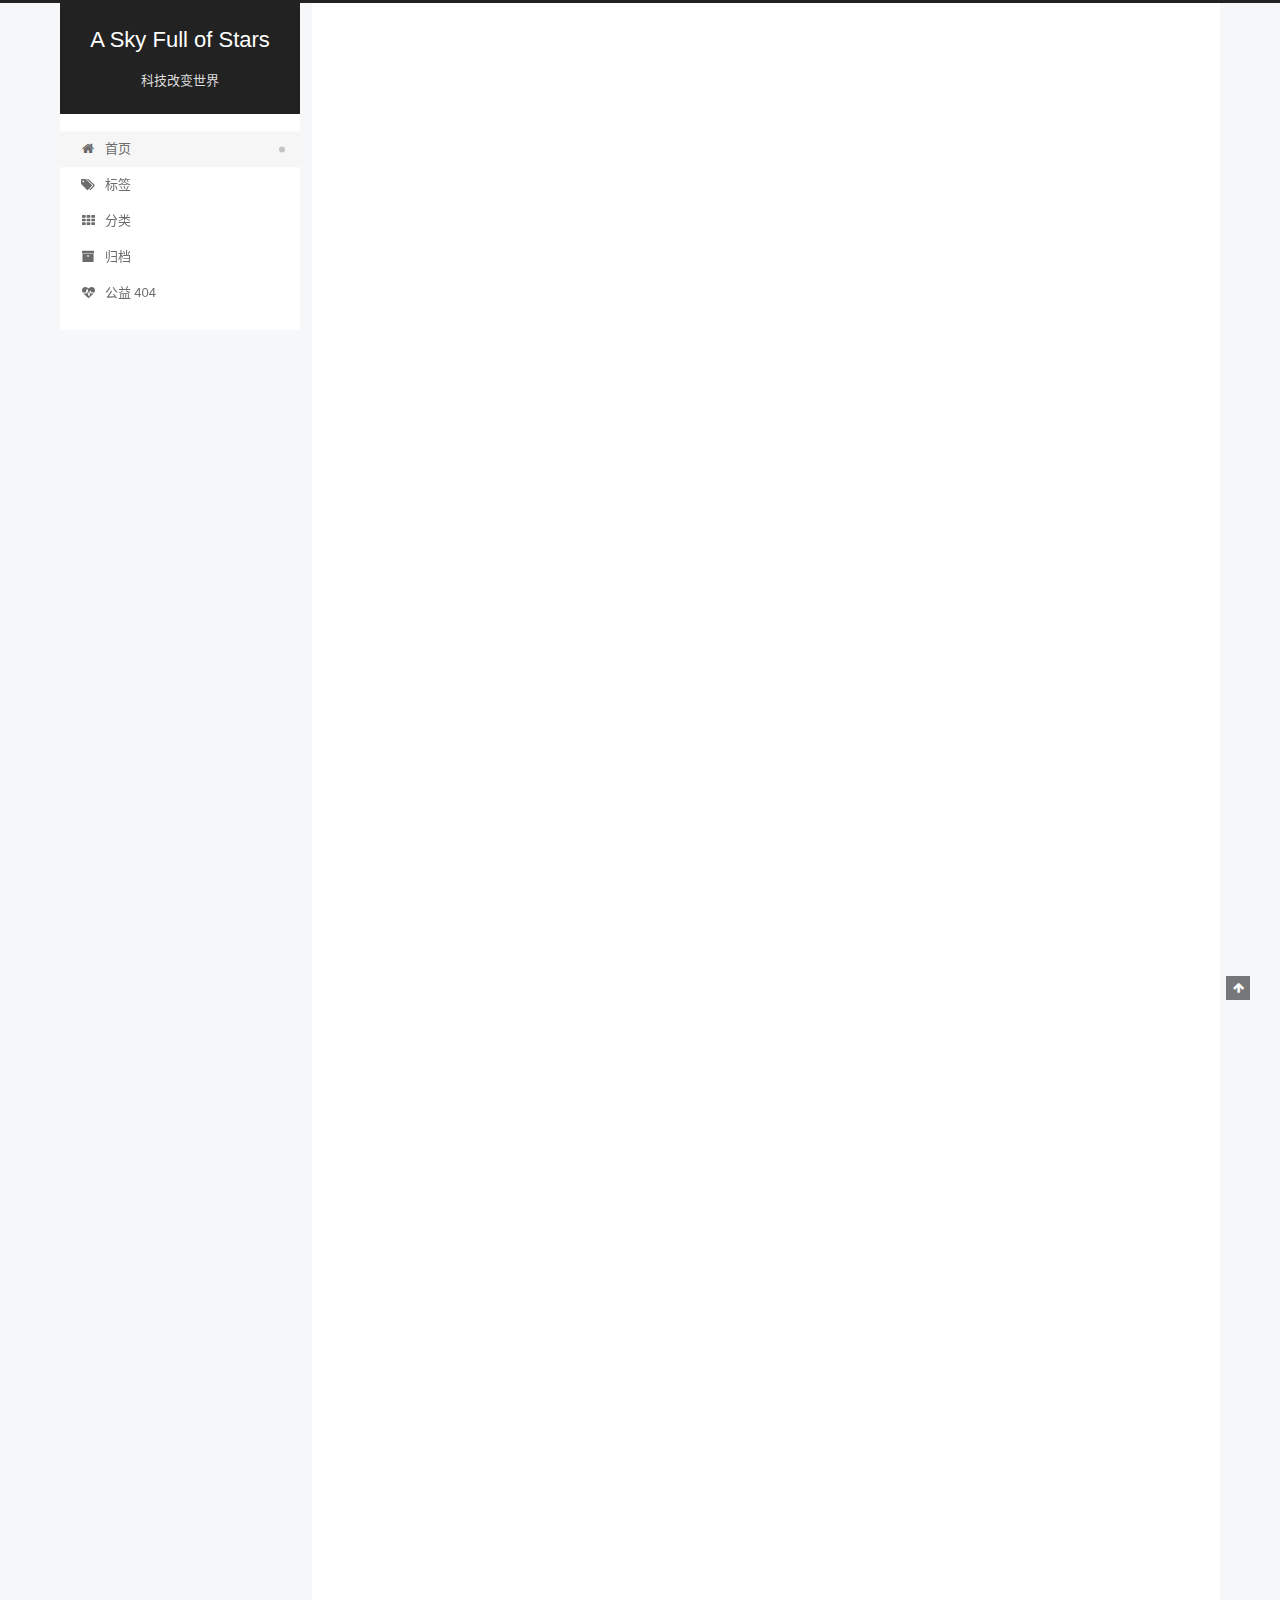
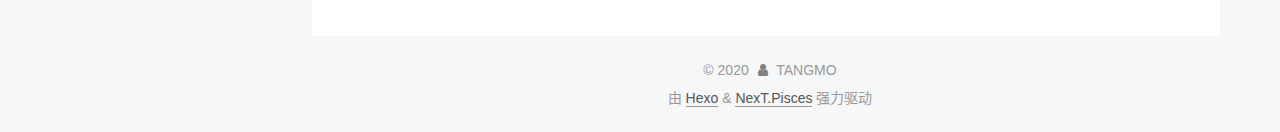
<file: index.html>
<!DOCTYPE html>
<html lang="zh-CN">
<head>
  <meta charset="UTF-8">
<meta name="viewport" content="width=device-width, initial-scale=1, maximum-scale=2">
<meta name="theme-color" content="#222">
<meta name="generator" content="Hexo 5.2.0">
  <link rel="apple-touch-icon" sizes="180x180" href="/images/apple-touch-icon-next.png">
  <link rel="icon" type="image/png" sizes="32x32" href="/images/favicon-32x32-next.png">
  <link rel="icon" type="image/png" sizes="16x16" href="/images/favicon-16x16-next.png">
  <link rel="mask-icon" href="/images/logo.svg" color="#222">

<link rel="stylesheet" href="/css/main.css">


<link rel="stylesheet" href="/lib/font-awesome/css/font-awesome.min.css">

<script id="hexo-configurations">
    var NexT = window.NexT || {};
    var CONFIG = {"hostname":"2820897006.github.io","root":"/","scheme":"Pisces","version":"7.8.0","exturl":false,"sidebar":{"position":"left","display":"post","padding":18,"offset":12,"onmobile":false},"copycode":{"enable":false,"show_result":false,"style":null},"back2top":{"enable":true,"sidebar":false,"scrollpercent":false},"bookmark":{"enable":false,"color":"#222","save":"auto"},"fancybox":false,"mediumzoom":false,"lazyload":false,"pangu":false,"comments":{"style":"tabs","active":null,"storage":true,"lazyload":false,"nav":null},"algolia":{"hits":{"per_page":10},"labels":{"input_placeholder":"Search for Posts","hits_empty":"We didn't find any results for the search: ${query}","hits_stats":"${hits} results found in ${time} ms"}},"localsearch":{"enable":false,"trigger":"auto","top_n_per_article":1,"unescape":false,"preload":false},"motion":{"enable":true,"async":false,"transition":{"post_block":"fadeIn","post_header":"slideDownIn","post_body":"slideDownIn","coll_header":"slideLeftIn","sidebar":"slideUpIn"}}};
  </script>

  <meta property="og:type" content="website">
<meta property="og:title" content="A Sky Full of Stars">
<meta property="og:url" content="https://2820897006.github.io/index.html">
<meta property="og:site_name" content="A Sky Full of Stars">
<meta property="og:locale" content="zh_CN">
<meta property="article:author" content="TANGMO">
<meta name="twitter:card" content="summary">

<link rel="canonical" href="https://2820897006.github.io/">


<script id="page-configurations">
  // https://hexo.io/docs/variables.html
  CONFIG.page = {
    sidebar: "",
    isHome : true,
    isPost : false,
    lang   : 'zh-CN'
  };
</script>

  <title>A Sky Full of Stars</title>
  






  <noscript>
  <style>
  .use-motion .brand,
  .use-motion .menu-item,
  .sidebar-inner,
  .use-motion .post-block,
  .use-motion .pagination,
  .use-motion .comments,
  .use-motion .post-header,
  .use-motion .post-body,
  .use-motion .collection-header { opacity: initial; }

  .use-motion .site-title,
  .use-motion .site-subtitle {
    opacity: initial;
    top: initial;
  }

  .use-motion .logo-line-before i { left: initial; }
  .use-motion .logo-line-after i { right: initial; }
  </style>
</noscript>

</head>

<body itemscope itemtype="http://schema.org/WebPage">
  <div class="container use-motion">
    <div class="headband"></div>

    <header class="header" itemscope itemtype="http://schema.org/WPHeader">
      <div class="header-inner"><div class="site-brand-container">
  <div class="site-nav-toggle">
    <div class="toggle" aria-label="切换导航栏">
      <span class="toggle-line toggle-line-first"></span>
      <span class="toggle-line toggle-line-middle"></span>
      <span class="toggle-line toggle-line-last"></span>
    </div>
  </div>

  <div class="site-meta">

    <a href="/" class="brand" rel="start">
      <span class="logo-line-before"><i></i></span>
      <h1 class="site-title">A Sky Full of Stars</h1>
      <span class="logo-line-after"><i></i></span>
    </a>
      <p class="site-subtitle" itemprop="description">科技改变世界</p>
  </div>

  <div class="site-nav-right">
    <div class="toggle popup-trigger">
    </div>
  </div>
</div>




<nav class="site-nav">
  <ul id="menu" class="menu">
        <li class="menu-item menu-item-home">

    <a href="/" rel="section"><i class="fa fa-fw fa-home"></i>首页</a>

  </li>
        <li class="menu-item menu-item-tags">

    <a href="/tags/" rel="section"><i class="fa fa-fw fa-tags"></i>标签</a>

  </li>
        <li class="menu-item menu-item-categories">

    <a href="/categories/" rel="section"><i class="fa fa-fw fa-th"></i>分类</a>

  </li>
        <li class="menu-item menu-item-archives">

    <a href="/archives/" rel="section"><i class="fa fa-fw fa-archive"></i>归档</a>

  </li>
        <li class="menu-item menu-item-commonweal">

    <a href="/404/" rel="section"><i class="fa fa-fw fa-heartbeat"></i>公益 404</a>

  </li>
  </ul>
</nav>




</div>
    </header>

    
  <div class="back-to-top">
    <i class="fa fa-arrow-up"></i>
    <span>0%</span>
  </div>


    <main class="main">
      <div class="main-inner">
        <div class="content-wrap">
          

          <div class="content index posts-expand">
            
      
  
  
  <article itemscope itemtype="http://schema.org/Article" class="post-block" lang="zh-CN">
    <link itemprop="mainEntityOfPage" href="https://2820897006.github.io/2020/10/23/hello-world/">

    <span hidden itemprop="author" itemscope itemtype="http://schema.org/Person">
      <meta itemprop="image" content="/images/dajiaot.jpg">
      <meta itemprop="name" content="TANGMO">
      <meta itemprop="description" content="">
    </span>

    <span hidden itemprop="publisher" itemscope itemtype="http://schema.org/Organization">
      <meta itemprop="name" content="A Sky Full of Stars">
    </span>
      <header class="post-header">
        <h2 class="post-title" itemprop="name headline">
          
            <a href="/2020/10/23/hello-world/" class="post-title-link" itemprop="url">A Sky Full of Stars</a>
        </h2>

        <div class="post-meta">
            <span class="post-meta-item">
              <span class="post-meta-item-icon">
                <i class="fa fa-calendar-o"></i>
              </span>
              <span class="post-meta-item-text">发表于</span>

              <time title="创建时间：2020-10-23 15:53:27" itemprop="dateCreated datePublished" datetime="2020-10-23T15:53:27+08:00">2020-10-23</time>
            </span>
              <span class="post-meta-item">
                <span class="post-meta-item-icon">
                  <i class="fa fa-calendar-check-o"></i>
                </span>
                <span class="post-meta-item-text">更新于</span>
                <time title="修改时间：2020-12-30 14:25:39" itemprop="dateModified" datetime="2020-12-30T14:25:39+08:00">2020-12-30</time>
              </span>

          

        </div>
      </header>

    
    
    
    <div class="post-body" itemprop="articleBody">

      
          <h2 id="时间是良药，也是杀人机器。"><a href="#时间是良药，也是杀人机器。" class="headerlink" title="时间是良药，也是杀人机器。"></a>时间是良药，也是杀人机器。</h2><h2 id="Quick-Start-Helloe-github"><a href="#Quick-Start-Helloe-github" class="headerlink" title="Quick Start Helloe github"></a>Quick Start Helloe github</h2><h2 id="假如世界欺骗了你，你既是悲伤的也是幸运的，悲伤是应为他给你带来了痛苦，幸运是欺骗没将你击杀，使得你成长。"><a href="#假如世界欺骗了你，你既是悲伤的也是幸运的，悲伤是应为他给你带来了痛苦，幸运是欺骗没将你击杀，使得你成长。" class="headerlink" title="假如世界欺骗了你，你既是悲伤的也是幸运的，悲伤是应为他给你带来了痛苦，幸运是欺骗没将你击杀，使得你成长。"></a>假如世界欺骗了你，你既是悲伤的也是幸运的，悲伤是应为他给你带来了痛苦，幸运是欺骗没将你击杀，使得你成长。</h2><h2 id="继续"><a href="#继续" class="headerlink" title="继续"></a>继续</h2><h2 id="お誕生日おめでとう"><a href="#お誕生日おめでとう" class="headerlink" title="お誕生日おめでとう"></a>お誕生日おめでとう</h2><h2 id="新年快乐"><a href="#新年快乐" class="headerlink" title="新年快乐"></a>新年快乐</h2><h3 id="Create-a-new-post"><a href="#Create-a-new-post" class="headerlink" title="Create a new post"></a>Create a new post</h3><h3 id="Cause-you’re-a-sky"><a href="#Cause-you’re-a-sky" class="headerlink" title="Cause you’re a sky,"></a>Cause you’re a sky,</h3><p>###{‘cause you’re a sky full of stars<br>I’m gonna give you my heart<br>‘Cause you’re a sky, ‘cause you’re a sky full of stars<br>‘Cause you light up the path</p>
<p>I don’t care, go on and tear me apart<br>I don’t care if you do, ooh<br>‘Cause in a sky, ‘cause in a sky full of stars<br>I think I saw you</p>
<p>‘Cause you’re a sky, ‘cause you’re a sky full of stars<br>I want to die in your arms, oh<br>‘Cause you get lighter the more it gets dark<br>I’m gonna give you my heart, oh</p>
<p>I don’t care, go on and tear me apart<br>I don’t care if you do, oh<br>‘Cause in a sky, ‘cause in sky full of stars<br>I think I see you<br>I think I see you</p>
<p>‘Cause you’re a sky, you’re a sky full of stars<br>Such a heavenly view<br>You’re such a heavenly view, yeah, yeah, yeah, yeah} </p>

      
    </div>

    
    
    
      <footer class="post-footer">
        <div class="post-eof"></div>
      </footer>
  </article>
  
  
  


  



          </div>
          

<script>
  window.addEventListener('tabs:register', () => {
    let { activeClass } = CONFIG.comments;
    if (CONFIG.comments.storage) {
      activeClass = localStorage.getItem('comments_active') || activeClass;
    }
    if (activeClass) {
      let activeTab = document.querySelector(`a[href="#comment-${activeClass}"]`);
      if (activeTab) {
        activeTab.click();
      }
    }
  });
  if (CONFIG.comments.storage) {
    window.addEventListener('tabs:click', event => {
      if (!event.target.matches('.tabs-comment .tab-content .tab-pane')) return;
      let commentClass = event.target.classList[1];
      localStorage.setItem('comments_active', commentClass);
    });
  }
</script>

        </div>
          
  
  <div class="toggle sidebar-toggle">
    <span class="toggle-line toggle-line-first"></span>
    <span class="toggle-line toggle-line-middle"></span>
    <span class="toggle-line toggle-line-last"></span>
  </div>

  <aside class="sidebar">
    <div class="sidebar-inner">

      <ul class="sidebar-nav motion-element">
        <li class="sidebar-nav-toc">
          文章目录
        </li>
        <li class="sidebar-nav-overview">
          站点概览
        </li>
      </ul>

      <!--noindex-->
      <div class="post-toc-wrap sidebar-panel">
      </div>
      <!--/noindex-->

      <div class="site-overview-wrap sidebar-panel">
        <div class="site-author motion-element" itemprop="author" itemscope itemtype="http://schema.org/Person">
    <img class="site-author-image" itemprop="image" alt="TANGMO"
      src="/images/dajiaot.jpg">
  <p class="site-author-name" itemprop="name">TANGMO</p>
  <div class="site-description" itemprop="description"></div>
</div>
<div class="site-state-wrap motion-element">
  <nav class="site-state">
      <div class="site-state-item site-state-posts">
          <a href="/archives/">
        
          <span class="site-state-item-count">1</span>
          <span class="site-state-item-name">日志</span>
        </a>
      </div>
  </nav>
</div>
  <div class="links-of-author motion-element">
      <span class="links-of-author-item">
        <a href="https://github.com/2820897006" title="GitHub → https:&#x2F;&#x2F;github.com&#x2F;2820897006" rel="noopener" target="_blank"><i class="fa fa-fw fa-american-sign-language-interpreting"></i>GitHub</a>
      </span>
  </div>



      </div>

    </div>
  </aside>
  <div id="sidebar-dimmer"></div>


      </div>
    </main>

    <footer class="footer">
      <div class="footer-inner">
        

        

<div class="copyright">
  
  &copy; 
  <span itemprop="copyrightYear">2020</span>
  <span class="with-love">
    <i class="fa fa-user"></i>
  </span>
  <span class="author" itemprop="copyrightHolder">TANGMO</span>
</div>
  <div class="powered-by">由 <a href="https://hexo.io/" class="theme-link" rel="noopener" target="_blank">Hexo</a> & <a href="https://pisces.theme-next.org/" class="theme-link" rel="noopener" target="_blank">NexT.Pisces</a> 强力驱动
  </div>

        








      </div>
    </footer>
  </div>

  
  <script src="/lib/anime.min.js"></script>
  <script src="/lib/velocity/velocity.min.js"></script>
  <script src="/lib/velocity/velocity.ui.min.js"></script>

<script src="/js/utils.js"></script>

<script src="/js/motion.js"></script>


<script src="/js/schemes/pisces.js"></script>


<script src="/js/next-boot.js"></script>




  















  

  

</body>
</html>
</file>
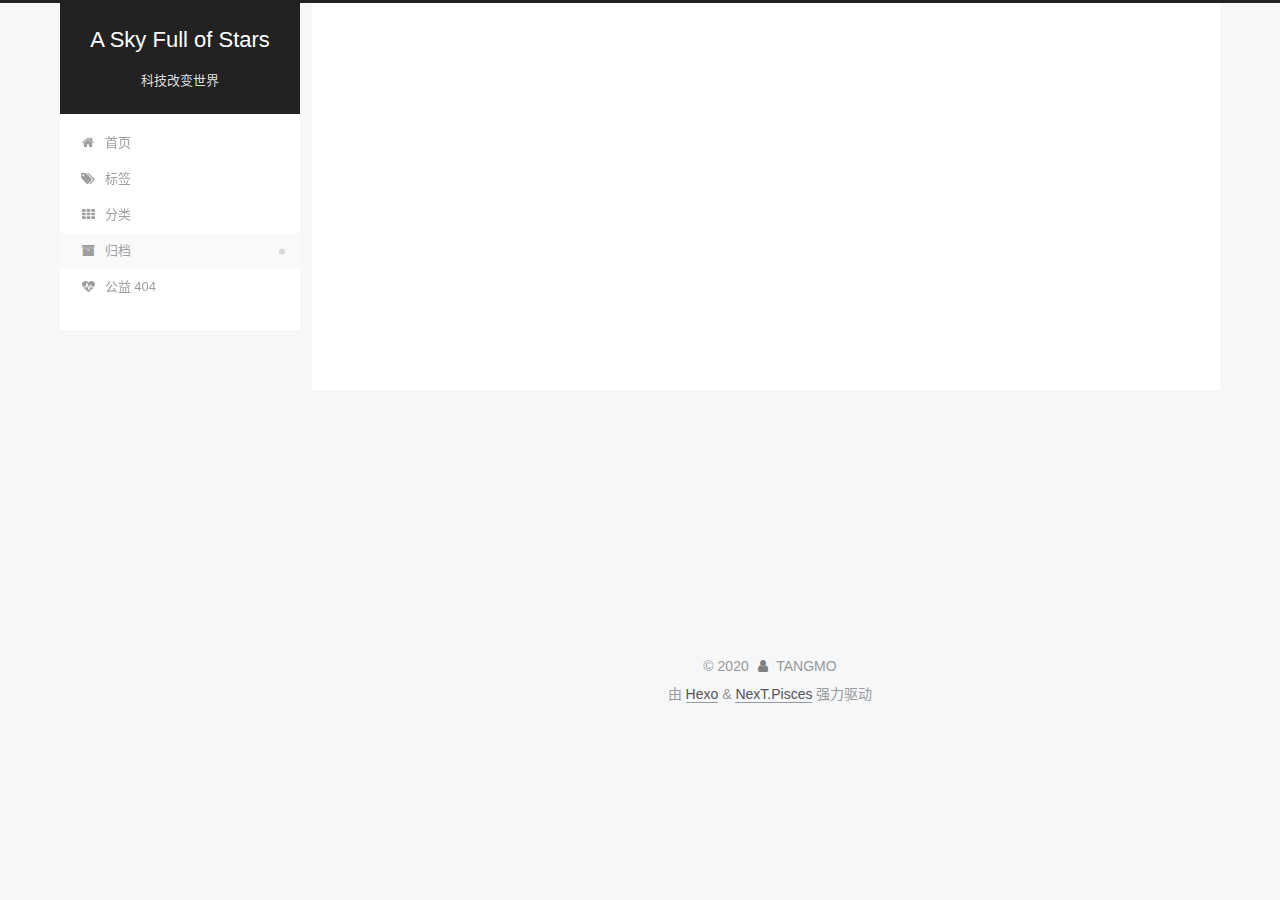
<file: archives/index.html>
<!DOCTYPE html>
<html lang="zh-CN">
<head>
  <meta charset="UTF-8">
<meta name="viewport" content="width=device-width, initial-scale=1, maximum-scale=2">
<meta name="theme-color" content="#222">
<meta name="generator" content="Hexo 5.2.0">
  <link rel="apple-touch-icon" sizes="180x180" href="/images/apple-touch-icon-next.png">
  <link rel="icon" type="image/png" sizes="32x32" href="/images/favicon-32x32-next.png">
  <link rel="icon" type="image/png" sizes="16x16" href="/images/favicon-16x16-next.png">
  <link rel="mask-icon" href="/images/logo.svg" color="#222">

<link rel="stylesheet" href="/css/main.css">


<link rel="stylesheet" href="/lib/font-awesome/css/font-awesome.min.css">

<script id="hexo-configurations">
    var NexT = window.NexT || {};
    var CONFIG = {"hostname":"2820897006.github.io","root":"/","scheme":"Pisces","version":"7.8.0","exturl":false,"sidebar":{"position":"left","display":"post","padding":18,"offset":12,"onmobile":false},"copycode":{"enable":false,"show_result":false,"style":null},"back2top":{"enable":true,"sidebar":false,"scrollpercent":false},"bookmark":{"enable":false,"color":"#222","save":"auto"},"fancybox":false,"mediumzoom":false,"lazyload":false,"pangu":false,"comments":{"style":"tabs","active":null,"storage":true,"lazyload":false,"nav":null},"algolia":{"hits":{"per_page":10},"labels":{"input_placeholder":"Search for Posts","hits_empty":"We didn't find any results for the search: ${query}","hits_stats":"${hits} results found in ${time} ms"}},"localsearch":{"enable":false,"trigger":"auto","top_n_per_article":1,"unescape":false,"preload":false},"motion":{"enable":true,"async":false,"transition":{"post_block":"fadeIn","post_header":"slideDownIn","post_body":"slideDownIn","coll_header":"slideLeftIn","sidebar":"slideUpIn"}}};
  </script>

  <meta property="og:type" content="website">
<meta property="og:title" content="A Sky Full of Stars">
<meta property="og:url" content="https://2820897006.github.io/archives/index.html">
<meta property="og:site_name" content="A Sky Full of Stars">
<meta property="og:locale" content="zh_CN">
<meta property="article:author" content="TANGMO">
<meta name="twitter:card" content="summary">

<link rel="canonical" href="https://2820897006.github.io/archives/">


<script id="page-configurations">
  // https://hexo.io/docs/variables.html
  CONFIG.page = {
    sidebar: "",
    isHome : false,
    isPost : false,
    lang   : 'zh-CN'
  };
</script>

  <title>归档 | A Sky Full of Stars</title>
  






  <noscript>
  <style>
  .use-motion .brand,
  .use-motion .menu-item,
  .sidebar-inner,
  .use-motion .post-block,
  .use-motion .pagination,
  .use-motion .comments,
  .use-motion .post-header,
  .use-motion .post-body,
  .use-motion .collection-header { opacity: initial; }

  .use-motion .site-title,
  .use-motion .site-subtitle {
    opacity: initial;
    top: initial;
  }

  .use-motion .logo-line-before i { left: initial; }
  .use-motion .logo-line-after i { right: initial; }
  </style>
</noscript>

</head>

<body itemscope itemtype="http://schema.org/WebPage">
  <div class="container use-motion">
    <div class="headband"></div>

    <header class="header" itemscope itemtype="http://schema.org/WPHeader">
      <div class="header-inner"><div class="site-brand-container">
  <div class="site-nav-toggle">
    <div class="toggle" aria-label="切换导航栏">
      <span class="toggle-line toggle-line-first"></span>
      <span class="toggle-line toggle-line-middle"></span>
      <span class="toggle-line toggle-line-last"></span>
    </div>
  </div>

  <div class="site-meta">

    <a href="/" class="brand" rel="start">
      <span class="logo-line-before"><i></i></span>
      <h1 class="site-title">A Sky Full of Stars</h1>
      <span class="logo-line-after"><i></i></span>
    </a>
      <p class="site-subtitle" itemprop="description">科技改变世界</p>
  </div>

  <div class="site-nav-right">
    <div class="toggle popup-trigger">
    </div>
  </div>
</div>




<nav class="site-nav">
  <ul id="menu" class="menu">
        <li class="menu-item menu-item-home">

    <a href="/" rel="section"><i class="fa fa-fw fa-home"></i>首页</a>

  </li>
        <li class="menu-item menu-item-tags">

    <a href="/tags/" rel="section"><i class="fa fa-fw fa-tags"></i>标签</a>

  </li>
        <li class="menu-item menu-item-categories">

    <a href="/categories/" rel="section"><i class="fa fa-fw fa-th"></i>分类</a>

  </li>
        <li class="menu-item menu-item-archives">

    <a href="/archives/" rel="section"><i class="fa fa-fw fa-archive"></i>归档</a>

  </li>
        <li class="menu-item menu-item-commonweal">

    <a href="/404/" rel="section"><i class="fa fa-fw fa-heartbeat"></i>公益 404</a>

  </li>
  </ul>
</nav>




</div>
    </header>

    
  <div class="back-to-top">
    <i class="fa fa-arrow-up"></i>
    <span>0%</span>
  </div>


    <main class="main">
      <div class="main-inner">
        <div class="content-wrap">
          

          <div class="content archive">
            

  
  
  
  <div class="post-block">
    <div class="posts-collapse">
      <div class="collection-title">
        <span class="collection-header">嗯..! 目前共计 1 篇日志。 继续努力。</span>
      </div>

      
    <div class="collection-year">
      <span class="collection-header">2020</span>
    </div>

  <article itemscope itemtype="http://schema.org/Article">
    <header class="post-header">

      <div class="post-meta">
        <time itemprop="dateCreated"
              datetime="2020-10-23T15:53:27+08:00"
              content="2020-10-23">
          10-23
        </time>
      </div>

      <div class="post-title">
          <a class="post-title-link" href="/2020/10/23/hello-world/" itemprop="url">
            <span itemprop="name">A Sky Full of Stars</span>
          </a>
      </div>

    </header>
  </article>


    </div>
  </div>
  
  
  

  



          </div>
          

<script>
  window.addEventListener('tabs:register', () => {
    let { activeClass } = CONFIG.comments;
    if (CONFIG.comments.storage) {
      activeClass = localStorage.getItem('comments_active') || activeClass;
    }
    if (activeClass) {
      let activeTab = document.querySelector(`a[href="#comment-${activeClass}"]`);
      if (activeTab) {
        activeTab.click();
      }
    }
  });
  if (CONFIG.comments.storage) {
    window.addEventListener('tabs:click', event => {
      if (!event.target.matches('.tabs-comment .tab-content .tab-pane')) return;
      let commentClass = event.target.classList[1];
      localStorage.setItem('comments_active', commentClass);
    });
  }
</script>

        </div>
          
  
  <div class="toggle sidebar-toggle">
    <span class="toggle-line toggle-line-first"></span>
    <span class="toggle-line toggle-line-middle"></span>
    <span class="toggle-line toggle-line-last"></span>
  </div>

  <aside class="sidebar">
    <div class="sidebar-inner">

      <ul class="sidebar-nav motion-element">
        <li class="sidebar-nav-toc">
          文章目录
        </li>
        <li class="sidebar-nav-overview">
          站点概览
        </li>
      </ul>

      <!--noindex-->
      <div class="post-toc-wrap sidebar-panel">
      </div>
      <!--/noindex-->

      <div class="site-overview-wrap sidebar-panel">
        <div class="site-author motion-element" itemprop="author" itemscope itemtype="http://schema.org/Person">
    <img class="site-author-image" itemprop="image" alt="TANGMO"
      src="/images/dajiaot.jpg">
  <p class="site-author-name" itemprop="name">TANGMO</p>
  <div class="site-description" itemprop="description"></div>
</div>
<div class="site-state-wrap motion-element">
  <nav class="site-state">
      <div class="site-state-item site-state-posts">
          <a href="/archives/">
        
          <span class="site-state-item-count">1</span>
          <span class="site-state-item-name">日志</span>
        </a>
      </div>
  </nav>
</div>
  <div class="links-of-author motion-element">
      <span class="links-of-author-item">
        <a href="https://github.com/2820897006" title="GitHub → https:&#x2F;&#x2F;github.com&#x2F;2820897006" rel="noopener" target="_blank"><i class="fa fa-fw fa-american-sign-language-interpreting"></i>GitHub</a>
      </span>
  </div>



      </div>

    </div>
  </aside>
  <div id="sidebar-dimmer"></div>


      </div>
    </main>

    <footer class="footer">
      <div class="footer-inner">
        

        

<div class="copyright">
  
  &copy; 
  <span itemprop="copyrightYear">2020</span>
  <span class="with-love">
    <i class="fa fa-user"></i>
  </span>
  <span class="author" itemprop="copyrightHolder">TANGMO</span>
</div>
  <div class="powered-by">由 <a href="https://hexo.io/" class="theme-link" rel="noopener" target="_blank">Hexo</a> & <a href="https://pisces.theme-next.org/" class="theme-link" rel="noopener" target="_blank">NexT.Pisces</a> 强力驱动
  </div>

        








      </div>
    </footer>
  </div>

  
  <script src="/lib/anime.min.js"></script>
  <script src="/lib/velocity/velocity.min.js"></script>
  <script src="/lib/velocity/velocity.ui.min.js"></script>

<script src="/js/utils.js"></script>

<script src="/js/motion.js"></script>


<script src="/js/schemes/pisces.js"></script>


<script src="/js/next-boot.js"></script>




  















  

  

</body>
</html>
</file>
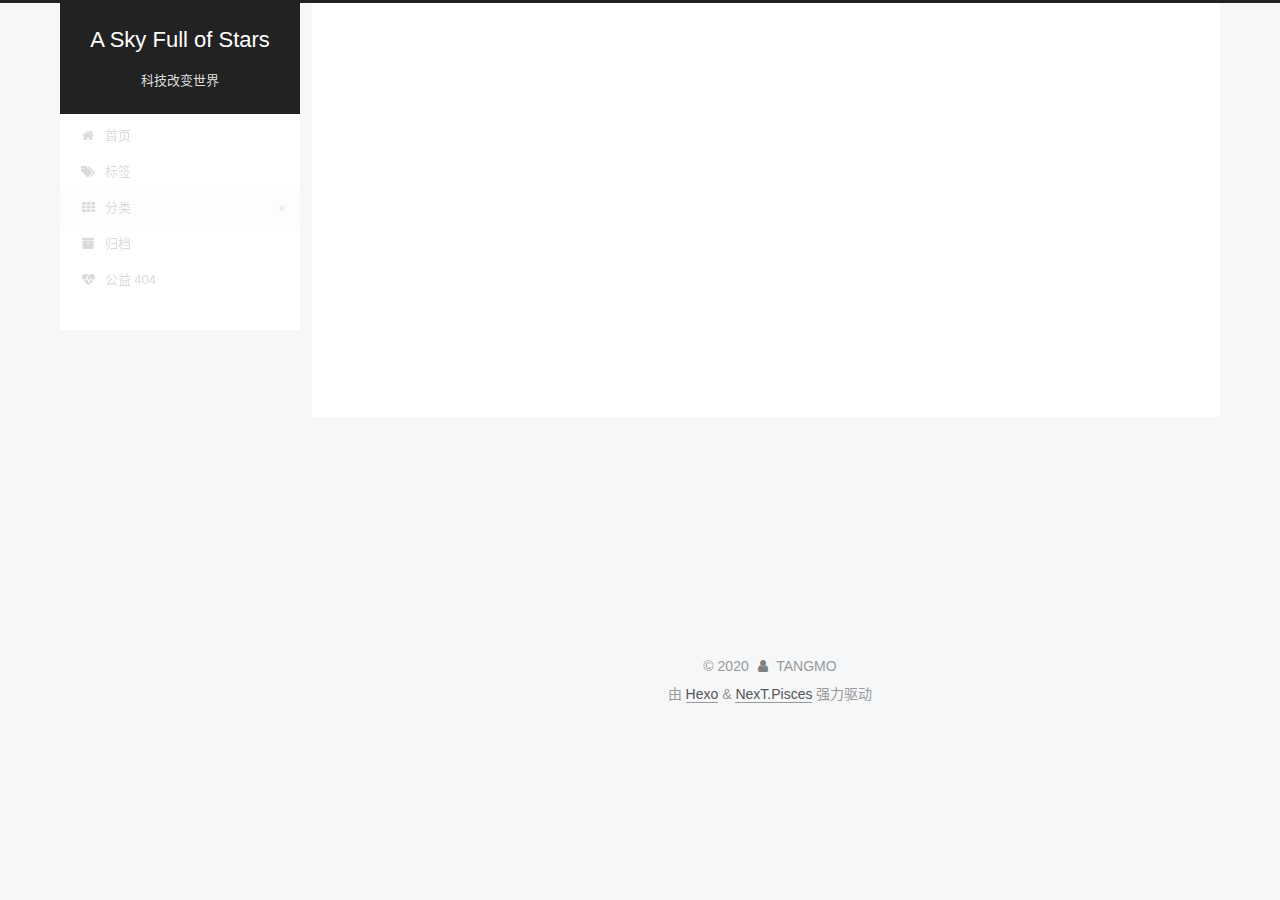
<file: categories/index.html>
<!DOCTYPE html>
<html lang="zh-CN">
<head>
  <meta charset="UTF-8">
<meta name="viewport" content="width=device-width, initial-scale=1, maximum-scale=2">
<meta name="theme-color" content="#222">
<meta name="generator" content="Hexo 5.2.0">
  <link rel="apple-touch-icon" sizes="180x180" href="/images/apple-touch-icon-next.png">
  <link rel="icon" type="image/png" sizes="32x32" href="/images/favicon-32x32-next.png">
  <link rel="icon" type="image/png" sizes="16x16" href="/images/favicon-16x16-next.png">
  <link rel="mask-icon" href="/images/logo.svg" color="#222">

<link rel="stylesheet" href="/css/main.css">


<link rel="stylesheet" href="/lib/font-awesome/css/font-awesome.min.css">

<script id="hexo-configurations">
    var NexT = window.NexT || {};
    var CONFIG = {"hostname":"2820897006.github.io","root":"/","scheme":"Pisces","version":"7.8.0","exturl":false,"sidebar":{"position":"left","display":"post","padding":18,"offset":12,"onmobile":false},"copycode":{"enable":false,"show_result":false,"style":null},"back2top":{"enable":true,"sidebar":false,"scrollpercent":false},"bookmark":{"enable":false,"color":"#222","save":"auto"},"fancybox":false,"mediumzoom":false,"lazyload":false,"pangu":false,"comments":{"style":"tabs","active":null,"storage":true,"lazyload":false,"nav":null},"algolia":{"hits":{"per_page":10},"labels":{"input_placeholder":"Search for Posts","hits_empty":"We didn't find any results for the search: ${query}","hits_stats":"${hits} results found in ${time} ms"}},"localsearch":{"enable":false,"trigger":"auto","top_n_per_article":1,"unescape":false,"preload":false},"motion":{"enable":true,"async":false,"transition":{"post_block":"fadeIn","post_header":"slideDownIn","post_body":"slideDownIn","coll_header":"slideLeftIn","sidebar":"slideUpIn"}}};
  </script>

  <meta name="description" content="title:分类date: 2018-01-05 00:00:00type: “categories”">
<meta property="og:type" content="website">
<meta property="og:title" content="A Sky Full of Stars">
<meta property="og:url" content="https://2820897006.github.io/categories/index.html">
<meta property="og:site_name" content="A Sky Full of Stars">
<meta property="og:description" content="title:分类date: 2018-01-05 00:00:00type: “categories”">
<meta property="og:locale" content="zh_CN">
<meta property="article:published_time" content="2020-10-28T08:13:04.850Z">
<meta property="article:modified_time" content="2020-10-28T08:13:04.850Z">
<meta property="article:author" content="TANGMO">
<meta name="twitter:card" content="summary">

<link rel="canonical" href="https://2820897006.github.io/categories/">


<script id="page-configurations">
  // https://hexo.io/docs/variables.html
  CONFIG.page = {
    sidebar: "",
    isHome : false,
    isPost : false,
    lang   : 'zh-CN'
  };
</script>

  <title> | A Sky Full of Stars
</title>
  






  <noscript>
  <style>
  .use-motion .brand,
  .use-motion .menu-item,
  .sidebar-inner,
  .use-motion .post-block,
  .use-motion .pagination,
  .use-motion .comments,
  .use-motion .post-header,
  .use-motion .post-body,
  .use-motion .collection-header { opacity: initial; }

  .use-motion .site-title,
  .use-motion .site-subtitle {
    opacity: initial;
    top: initial;
  }

  .use-motion .logo-line-before i { left: initial; }
  .use-motion .logo-line-after i { right: initial; }
  </style>
</noscript>

</head>

<body itemscope itemtype="http://schema.org/WebPage">
  <div class="container use-motion">
    <div class="headband"></div>

    <header class="header" itemscope itemtype="http://schema.org/WPHeader">
      <div class="header-inner"><div class="site-brand-container">
  <div class="site-nav-toggle">
    <div class="toggle" aria-label="切换导航栏">
      <span class="toggle-line toggle-line-first"></span>
      <span class="toggle-line toggle-line-middle"></span>
      <span class="toggle-line toggle-line-last"></span>
    </div>
  </div>

  <div class="site-meta">

    <a href="/" class="brand" rel="start">
      <span class="logo-line-before"><i></i></span>
      <h1 class="site-title">A Sky Full of Stars</h1>
      <span class="logo-line-after"><i></i></span>
    </a>
      <p class="site-subtitle" itemprop="description">科技改变世界</p>
  </div>

  <div class="site-nav-right">
    <div class="toggle popup-trigger">
    </div>
  </div>
</div>




<nav class="site-nav">
  <ul id="menu" class="menu">
        <li class="menu-item menu-item-home">

    <a href="/" rel="section"><i class="fa fa-fw fa-home"></i>首页</a>

  </li>
        <li class="menu-item menu-item-tags">

    <a href="/tags/" rel="section"><i class="fa fa-fw fa-tags"></i>标签</a>

  </li>
        <li class="menu-item menu-item-categories">

    <a href="/categories/" rel="section"><i class="fa fa-fw fa-th"></i>分类</a>

  </li>
        <li class="menu-item menu-item-archives">

    <a href="/archives/" rel="section"><i class="fa fa-fw fa-archive"></i>归档</a>

  </li>
        <li class="menu-item menu-item-commonweal">

    <a href="/404/" rel="section"><i class="fa fa-fw fa-heartbeat"></i>公益 404</a>

  </li>
  </ul>
</nav>




</div>
    </header>

    
  <div class="back-to-top">
    <i class="fa fa-arrow-up"></i>
    <span>0%</span>
  </div>


    <main class="main">
      <div class="main-inner">
        <div class="content-wrap">
          
  
  

          <div class="content page posts-expand">
            

    
    
    
    <div class="post-block" lang="zh-CN">
      <header class="post-header">

<h1 class="post-title" itemprop="name headline">
</h1>

<div class="post-meta">
  

</div>

</header>

      
      
      
      <div class="post-body">
          <hr>
<p>title:分类<br>date: 2018-01-05 00:00:00<br>type: “categories” </p>
<hr>

      </div>
      
      
      
    </div>
    

    
    
    


          </div>
          

<script>
  window.addEventListener('tabs:register', () => {
    let { activeClass } = CONFIG.comments;
    if (CONFIG.comments.storage) {
      activeClass = localStorage.getItem('comments_active') || activeClass;
    }
    if (activeClass) {
      let activeTab = document.querySelector(`a[href="#comment-${activeClass}"]`);
      if (activeTab) {
        activeTab.click();
      }
    }
  });
  if (CONFIG.comments.storage) {
    window.addEventListener('tabs:click', event => {
      if (!event.target.matches('.tabs-comment .tab-content .tab-pane')) return;
      let commentClass = event.target.classList[1];
      localStorage.setItem('comments_active', commentClass);
    });
  }
</script>

        </div>
          
  
  <div class="toggle sidebar-toggle">
    <span class="toggle-line toggle-line-first"></span>
    <span class="toggle-line toggle-line-middle"></span>
    <span class="toggle-line toggle-line-last"></span>
  </div>

  <aside class="sidebar">
    <div class="sidebar-inner">

      <ul class="sidebar-nav motion-element">
        <li class="sidebar-nav-toc">
          文章目录
        </li>
        <li class="sidebar-nav-overview">
          站点概览
        </li>
      </ul>

      <!--noindex-->
      <div class="post-toc-wrap sidebar-panel">
      </div>
      <!--/noindex-->

      <div class="site-overview-wrap sidebar-panel">
        <div class="site-author motion-element" itemprop="author" itemscope itemtype="http://schema.org/Person">
    <img class="site-author-image" itemprop="image" alt="TANGMO"
      src="/images/dajiaot.jpg">
  <p class="site-author-name" itemprop="name">TANGMO</p>
  <div class="site-description" itemprop="description"></div>
</div>
<div class="site-state-wrap motion-element">
  <nav class="site-state">
      <div class="site-state-item site-state-posts">
          <a href="/archives/">
        
          <span class="site-state-item-count">1</span>
          <span class="site-state-item-name">日志</span>
        </a>
      </div>
  </nav>
</div>
  <div class="links-of-author motion-element">
      <span class="links-of-author-item">
        <a href="https://github.com/2820897006" title="GitHub → https:&#x2F;&#x2F;github.com&#x2F;2820897006" rel="noopener" target="_blank"><i class="fa fa-fw fa-american-sign-language-interpreting"></i>GitHub</a>
      </span>
  </div>



      </div>

    </div>
  </aside>
  <div id="sidebar-dimmer"></div>


      </div>
    </main>

    <footer class="footer">
      <div class="footer-inner">
        

        

<div class="copyright">
  
  &copy; 
  <span itemprop="copyrightYear">2020</span>
  <span class="with-love">
    <i class="fa fa-user"></i>
  </span>
  <span class="author" itemprop="copyrightHolder">TANGMO</span>
</div>
  <div class="powered-by">由 <a href="https://hexo.io/" class="theme-link" rel="noopener" target="_blank">Hexo</a> & <a href="https://pisces.theme-next.org/" class="theme-link" rel="noopener" target="_blank">NexT.Pisces</a> 强力驱动
  </div>

        








      </div>
    </footer>
  </div>

  
  <script src="/lib/anime.min.js"></script>
  <script src="/lib/velocity/velocity.min.js"></script>
  <script src="/lib/velocity/velocity.ui.min.js"></script>

<script src="/js/utils.js"></script>

<script src="/js/motion.js"></script>


<script src="/js/schemes/pisces.js"></script>


<script src="/js/next-boot.js"></script>




  















  

  

</body>
</html>
</file>
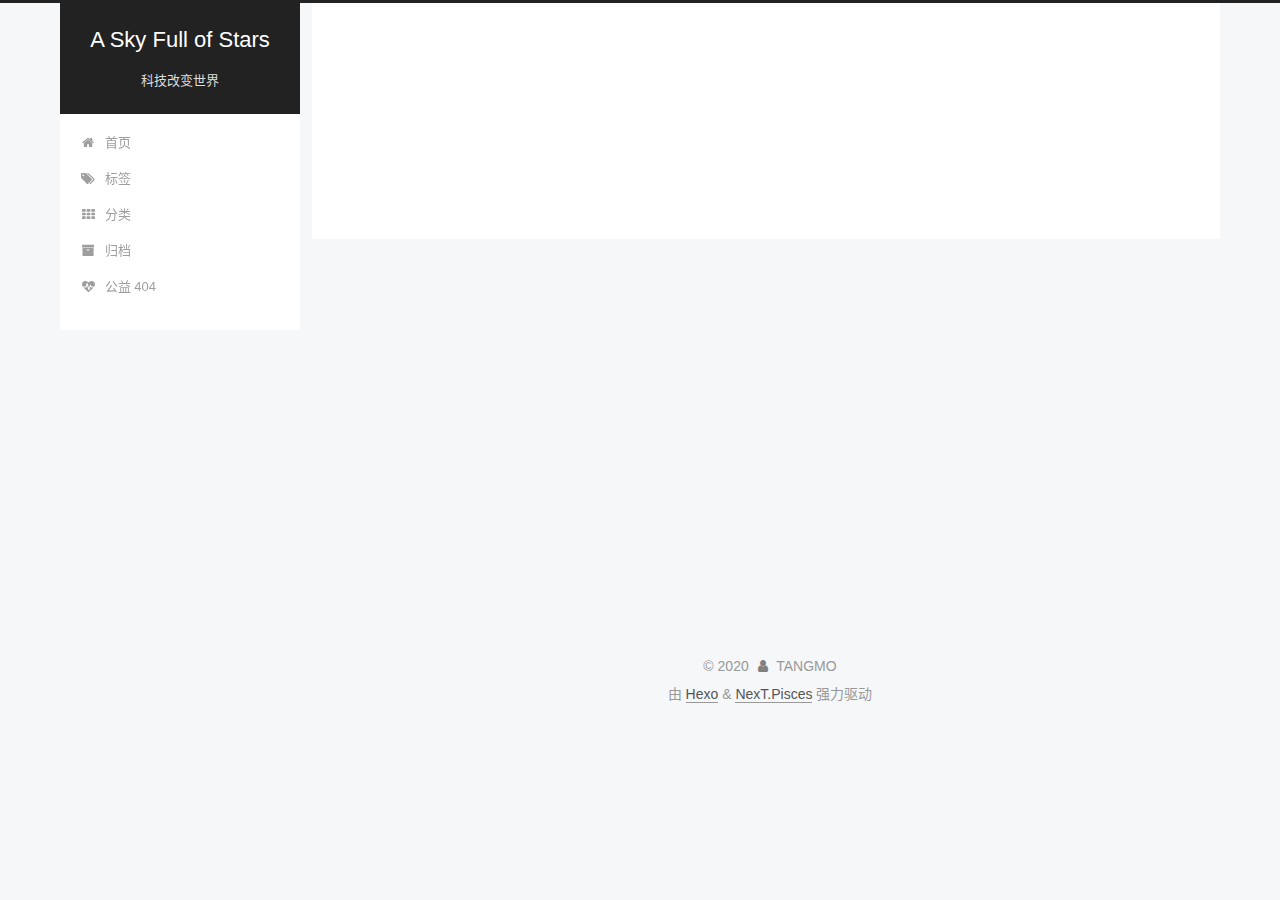
<file: king/index.html>
<!DOCTYPE html>
<html lang="zh-CN">
<head>
  <meta charset="UTF-8">
<meta name="viewport" content="width=device-width, initial-scale=1, maximum-scale=2">
<meta name="theme-color" content="#222">
<meta name="generator" content="Hexo 5.2.0">
  <link rel="apple-touch-icon" sizes="180x180" href="/images/apple-touch-icon-next.png">
  <link rel="icon" type="image/png" sizes="32x32" href="/images/favicon-32x32-next.png">
  <link rel="icon" type="image/png" sizes="16x16" href="/images/favicon-16x16-next.png">
  <link rel="mask-icon" href="/images/logo.svg" color="#222">

<link rel="stylesheet" href="/css/main.css">


<link rel="stylesheet" href="/lib/font-awesome/css/font-awesome.min.css">

<script id="hexo-configurations">
    var NexT = window.NexT || {};
    var CONFIG = {"hostname":"2820897006.github.io","root":"/","scheme":"Pisces","version":"7.8.0","exturl":false,"sidebar":{"position":"left","display":"post","padding":18,"offset":12,"onmobile":false},"copycode":{"enable":false,"show_result":false,"style":null},"back2top":{"enable":true,"sidebar":false,"scrollpercent":false},"bookmark":{"enable":false,"color":"#222","save":"auto"},"fancybox":false,"mediumzoom":false,"lazyload":false,"pangu":false,"comments":{"style":"tabs","active":null,"storage":true,"lazyload":false,"nav":null},"algolia":{"hits":{"per_page":10},"labels":{"input_placeholder":"Search for Posts","hits_empty":"We didn't find any results for the search: ${query}","hits_stats":"${hits} results found in ${time} ms"}},"localsearch":{"enable":false,"trigger":"auto","top_n_per_article":1,"unescape":false,"preload":false},"motion":{"enable":true,"async":false,"transition":{"post_block":"fadeIn","post_header":"slideDownIn","post_body":"slideDownIn","coll_header":"slideLeftIn","sidebar":"slideUpIn"}}};
  </script>

  <meta name="description" content="&lt;">
<meta property="og:type" content="website">
<meta property="og:title" content="A Sky Full of Stars">
<meta property="og:url" content="https://2820897006.github.io/king/index.html">
<meta property="og:site_name" content="A Sky Full of Stars">
<meta property="og:description" content="&lt;">
<meta property="og:locale" content="zh_CN">
<meta property="article:published_time" content="2020-10-28T09:08:42.422Z">
<meta property="article:modified_time" content="2020-10-28T09:08:42.422Z">
<meta property="article:author" content="TANGMO">
<meta name="twitter:card" content="summary">

<link rel="canonical" href="https://2820897006.github.io/king/">


<script id="page-configurations">
  // https://hexo.io/docs/variables.html
  CONFIG.page = {
    sidebar: "",
    isHome : false,
    isPost : false,
    lang   : 'zh-CN'
  };
</script>

  <title> | A Sky Full of Stars
</title>
  






  <noscript>
  <style>
  .use-motion .brand,
  .use-motion .menu-item,
  .sidebar-inner,
  .use-motion .post-block,
  .use-motion .pagination,
  .use-motion .comments,
  .use-motion .post-header,
  .use-motion .post-body,
  .use-motion .collection-header { opacity: initial; }

  .use-motion .site-title,
  .use-motion .site-subtitle {
    opacity: initial;
    top: initial;
  }

  .use-motion .logo-line-before i { left: initial; }
  .use-motion .logo-line-after i { right: initial; }
  </style>
</noscript>

</head>

<body itemscope itemtype="http://schema.org/WebPage">
  <div class="container use-motion">
    <div class="headband"></div>

    <header class="header" itemscope itemtype="http://schema.org/WPHeader">
      <div class="header-inner"><div class="site-brand-container">
  <div class="site-nav-toggle">
    <div class="toggle" aria-label="切换导航栏">
      <span class="toggle-line toggle-line-first"></span>
      <span class="toggle-line toggle-line-middle"></span>
      <span class="toggle-line toggle-line-last"></span>
    </div>
  </div>

  <div class="site-meta">

    <a href="/" class="brand" rel="start">
      <span class="logo-line-before"><i></i></span>
      <h1 class="site-title">A Sky Full of Stars</h1>
      <span class="logo-line-after"><i></i></span>
    </a>
      <p class="site-subtitle" itemprop="description">科技改变世界</p>
  </div>

  <div class="site-nav-right">
    <div class="toggle popup-trigger">
    </div>
  </div>
</div>




<nav class="site-nav">
  <ul id="menu" class="menu">
        <li class="menu-item menu-item-home">

    <a href="/" rel="section"><i class="fa fa-fw fa-home"></i>首页</a>

  </li>
        <li class="menu-item menu-item-tags">

    <a href="/tags/" rel="section"><i class="fa fa-fw fa-tags"></i>标签</a>

  </li>
        <li class="menu-item menu-item-categories">

    <a href="/categories/" rel="section"><i class="fa fa-fw fa-th"></i>分类</a>

  </li>
        <li class="menu-item menu-item-archives">

    <a href="/archives/" rel="section"><i class="fa fa-fw fa-archive"></i>归档</a>

  </li>
        <li class="menu-item menu-item-commonweal">

    <a href="/404/" rel="section"><i class="fa fa-fw fa-heartbeat"></i>公益 404</a>

  </li>
  </ul>
</nav>




</div>
    </header>

    
  <div class="back-to-top">
    <i class="fa fa-arrow-up"></i>
    <span>0%</span>
  </div>


    <main class="main">
      <div class="main-inner">
        <div class="content-wrap">
          
  
  

          <div class="content page posts-expand">
            

    
    
    
    <div class="post-block" lang="zh-CN">
      <header class="post-header">

<h1 class="post-title" itemprop="name headline">
</h1>

<div class="post-meta">
  

</div>

</header>

      
      
      
      <div class="post-body">
          <p>&lt;</p>

      </div>
      
      
      
    </div>
    

    
    
    


          </div>
          

<script>
  window.addEventListener('tabs:register', () => {
    let { activeClass } = CONFIG.comments;
    if (CONFIG.comments.storage) {
      activeClass = localStorage.getItem('comments_active') || activeClass;
    }
    if (activeClass) {
      let activeTab = document.querySelector(`a[href="#comment-${activeClass}"]`);
      if (activeTab) {
        activeTab.click();
      }
    }
  });
  if (CONFIG.comments.storage) {
    window.addEventListener('tabs:click', event => {
      if (!event.target.matches('.tabs-comment .tab-content .tab-pane')) return;
      let commentClass = event.target.classList[1];
      localStorage.setItem('comments_active', commentClass);
    });
  }
</script>

        </div>
          
  
  <div class="toggle sidebar-toggle">
    <span class="toggle-line toggle-line-first"></span>
    <span class="toggle-line toggle-line-middle"></span>
    <span class="toggle-line toggle-line-last"></span>
  </div>

  <aside class="sidebar">
    <div class="sidebar-inner">

      <ul class="sidebar-nav motion-element">
        <li class="sidebar-nav-toc">
          文章目录
        </li>
        <li class="sidebar-nav-overview">
          站点概览
        </li>
      </ul>

      <!--noindex-->
      <div class="post-toc-wrap sidebar-panel">
      </div>
      <!--/noindex-->

      <div class="site-overview-wrap sidebar-panel">
        <div class="site-author motion-element" itemprop="author" itemscope itemtype="http://schema.org/Person">
    <img class="site-author-image" itemprop="image" alt="TANGMO"
      src="/images/dajiaot.jpg">
  <p class="site-author-name" itemprop="name">TANGMO</p>
  <div class="site-description" itemprop="description"></div>
</div>
<div class="site-state-wrap motion-element">
  <nav class="site-state">
      <div class="site-state-item site-state-posts">
          <a href="/archives/">
        
          <span class="site-state-item-count">1</span>
          <span class="site-state-item-name">日志</span>
        </a>
      </div>
  </nav>
</div>
  <div class="links-of-author motion-element">
      <span class="links-of-author-item">
        <a href="https://github.com/2820897006" title="GitHub → https:&#x2F;&#x2F;github.com&#x2F;2820897006" rel="noopener" target="_blank"><i class="fa fa-fw fa-american-sign-language-interpreting"></i>GitHub</a>
      </span>
  </div>



      </div>

    </div>
  </aside>
  <div id="sidebar-dimmer"></div>


      </div>
    </main>

    <footer class="footer">
      <div class="footer-inner">
        

        

<div class="copyright">
  
  &copy; 
  <span itemprop="copyrightYear">2020</span>
  <span class="with-love">
    <i class="fa fa-user"></i>
  </span>
  <span class="author" itemprop="copyrightHolder">TANGMO</span>
</div>
  <div class="powered-by">由 <a href="https://hexo.io/" class="theme-link" rel="noopener" target="_blank">Hexo</a> & <a href="https://pisces.theme-next.org/" class="theme-link" rel="noopener" target="_blank">NexT.Pisces</a> 强力驱动
  </div>

        








      </div>
    </footer>
  </div>

  
  <script src="/lib/anime.min.js"></script>
  <script src="/lib/velocity/velocity.min.js"></script>
  <script src="/lib/velocity/velocity.ui.min.js"></script>

<script src="/js/utils.js"></script>

<script src="/js/motion.js"></script>


<script src="/js/schemes/pisces.js"></script>


<script src="/js/next-boot.js"></script>




  















  

  

</body>
</html>
</file>
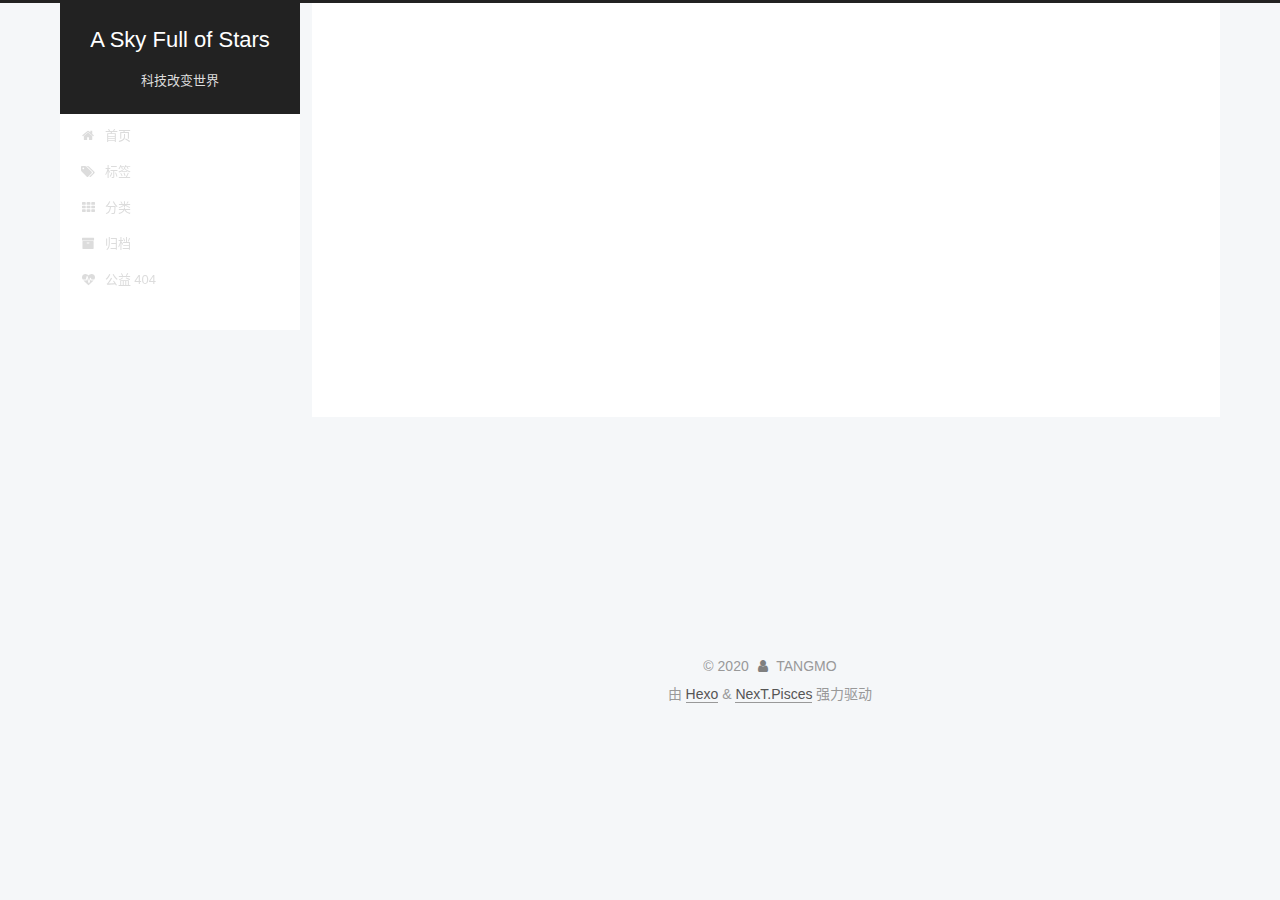
<file: link/index.html>
<!DOCTYPE html>
<html lang="zh-CN">
<head>
  <meta charset="UTF-8">
<meta name="viewport" content="width=device-width, initial-scale=1, maximum-scale=2">
<meta name="theme-color" content="#222">
<meta name="generator" content="Hexo 5.2.0">
  <link rel="apple-touch-icon" sizes="180x180" href="/images/apple-touch-icon-next.png">
  <link rel="icon" type="image/png" sizes="32x32" href="/images/favicon-32x32-next.png">
  <link rel="icon" type="image/png" sizes="16x16" href="/images/favicon-16x16-next.png">
  <link rel="mask-icon" href="/images/logo.svg" color="#222">

<link rel="stylesheet" href="/css/main.css">


<link rel="stylesheet" href="/lib/font-awesome/css/font-awesome.min.css">

<script id="hexo-configurations">
    var NexT = window.NexT || {};
    var CONFIG = {"hostname":"2820897006.github.io","root":"/","scheme":"Pisces","version":"7.8.0","exturl":false,"sidebar":{"position":"left","display":"post","padding":18,"offset":12,"onmobile":false},"copycode":{"enable":false,"show_result":false,"style":null},"back2top":{"enable":true,"sidebar":false,"scrollpercent":false},"bookmark":{"enable":false,"color":"#222","save":"auto"},"fancybox":false,"mediumzoom":false,"lazyload":false,"pangu":false,"comments":{"style":"tabs","active":null,"storage":true,"lazyload":false,"nav":null},"algolia":{"hits":{"per_page":10},"labels":{"input_placeholder":"Search for Posts","hits_empty":"We didn't find any results for the search: ${query}","hits_stats":"${hits} results found in ${time} ms"}},"localsearch":{"enable":false,"trigger":"auto","top_n_per_article":1,"unescape":false,"preload":false},"motion":{"enable":true,"async":false,"transition":{"post_block":"fadeIn","post_header":"slideDownIn","post_body":"slideDownIn","coll_header":"slideLeftIn","sidebar":"slideUpIn"}}};
  </script>

  <meta name="description" content="title:友情链接date: 2018-06-07 22:17:49type: “link”">
<meta property="og:type" content="website">
<meta property="og:title" content="A Sky Full of Stars">
<meta property="og:url" content="https://2820897006.github.io/link/index.html">
<meta property="og:site_name" content="A Sky Full of Stars">
<meta property="og:description" content="title:友情链接date: 2018-06-07 22:17:49type: “link”">
<meta property="og:locale" content="zh_CN">
<meta property="article:published_time" content="2020-10-28T08:14:18.358Z">
<meta property="article:modified_time" content="2020-10-28T08:14:18.358Z">
<meta property="article:author" content="TANGMO">
<meta name="twitter:card" content="summary">

<link rel="canonical" href="https://2820897006.github.io/link/">


<script id="page-configurations">
  // https://hexo.io/docs/variables.html
  CONFIG.page = {
    sidebar: "",
    isHome : false,
    isPost : false,
    lang   : 'zh-CN'
  };
</script>

  <title> | A Sky Full of Stars
</title>
  






  <noscript>
  <style>
  .use-motion .brand,
  .use-motion .menu-item,
  .sidebar-inner,
  .use-motion .post-block,
  .use-motion .pagination,
  .use-motion .comments,
  .use-motion .post-header,
  .use-motion .post-body,
  .use-motion .collection-header { opacity: initial; }

  .use-motion .site-title,
  .use-motion .site-subtitle {
    opacity: initial;
    top: initial;
  }

  .use-motion .logo-line-before i { left: initial; }
  .use-motion .logo-line-after i { right: initial; }
  </style>
</noscript>

</head>

<body itemscope itemtype="http://schema.org/WebPage">
  <div class="container use-motion">
    <div class="headband"></div>

    <header class="header" itemscope itemtype="http://schema.org/WPHeader">
      <div class="header-inner"><div class="site-brand-container">
  <div class="site-nav-toggle">
    <div class="toggle" aria-label="切换导航栏">
      <span class="toggle-line toggle-line-first"></span>
      <span class="toggle-line toggle-line-middle"></span>
      <span class="toggle-line toggle-line-last"></span>
    </div>
  </div>

  <div class="site-meta">

    <a href="/" class="brand" rel="start">
      <span class="logo-line-before"><i></i></span>
      <h1 class="site-title">A Sky Full of Stars</h1>
      <span class="logo-line-after"><i></i></span>
    </a>
      <p class="site-subtitle" itemprop="description">科技改变世界</p>
  </div>

  <div class="site-nav-right">
    <div class="toggle popup-trigger">
    </div>
  </div>
</div>




<nav class="site-nav">
  <ul id="menu" class="menu">
        <li class="menu-item menu-item-home">

    <a href="/" rel="section"><i class="fa fa-fw fa-home"></i>首页</a>

  </li>
        <li class="menu-item menu-item-tags">

    <a href="/tags/" rel="section"><i class="fa fa-fw fa-tags"></i>标签</a>

  </li>
        <li class="menu-item menu-item-categories">

    <a href="/categories/" rel="section"><i class="fa fa-fw fa-th"></i>分类</a>

  </li>
        <li class="menu-item menu-item-archives">

    <a href="/archives/" rel="section"><i class="fa fa-fw fa-archive"></i>归档</a>

  </li>
        <li class="menu-item menu-item-commonweal">

    <a href="/404/" rel="section"><i class="fa fa-fw fa-heartbeat"></i>公益 404</a>

  </li>
  </ul>
</nav>




</div>
    </header>

    
  <div class="back-to-top">
    <i class="fa fa-arrow-up"></i>
    <span>0%</span>
  </div>


    <main class="main">
      <div class="main-inner">
        <div class="content-wrap">
          
  
  

          <div class="content page posts-expand">
            

    
    
    
    <div class="post-block" lang="zh-CN">
      <header class="post-header">

<h1 class="post-title" itemprop="name headline">
</h1>

<div class="post-meta">
  

</div>

</header>

      
      
      
      <div class="post-body">
          <hr>
<p>title:友情链接<br>date: 2018-06-07 22:17:49<br>type: “link” </p>
<hr>

      </div>
      
      
      
    </div>
    

    
    
    


          </div>
          

<script>
  window.addEventListener('tabs:register', () => {
    let { activeClass } = CONFIG.comments;
    if (CONFIG.comments.storage) {
      activeClass = localStorage.getItem('comments_active') || activeClass;
    }
    if (activeClass) {
      let activeTab = document.querySelector(`a[href="#comment-${activeClass}"]`);
      if (activeTab) {
        activeTab.click();
      }
    }
  });
  if (CONFIG.comments.storage) {
    window.addEventListener('tabs:click', event => {
      if (!event.target.matches('.tabs-comment .tab-content .tab-pane')) return;
      let commentClass = event.target.classList[1];
      localStorage.setItem('comments_active', commentClass);
    });
  }
</script>

        </div>
          
  
  <div class="toggle sidebar-toggle">
    <span class="toggle-line toggle-line-first"></span>
    <span class="toggle-line toggle-line-middle"></span>
    <span class="toggle-line toggle-line-last"></span>
  </div>

  <aside class="sidebar">
    <div class="sidebar-inner">

      <ul class="sidebar-nav motion-element">
        <li class="sidebar-nav-toc">
          文章目录
        </li>
        <li class="sidebar-nav-overview">
          站点概览
        </li>
      </ul>

      <!--noindex-->
      <div class="post-toc-wrap sidebar-panel">
      </div>
      <!--/noindex-->

      <div class="site-overview-wrap sidebar-panel">
        <div class="site-author motion-element" itemprop="author" itemscope itemtype="http://schema.org/Person">
    <img class="site-author-image" itemprop="image" alt="TANGMO"
      src="/images/dajiaot.jpg">
  <p class="site-author-name" itemprop="name">TANGMO</p>
  <div class="site-description" itemprop="description"></div>
</div>
<div class="site-state-wrap motion-element">
  <nav class="site-state">
      <div class="site-state-item site-state-posts">
          <a href="/archives/">
        
          <span class="site-state-item-count">1</span>
          <span class="site-state-item-name">日志</span>
        </a>
      </div>
  </nav>
</div>
  <div class="links-of-author motion-element">
      <span class="links-of-author-item">
        <a href="https://github.com/2820897006" title="GitHub → https:&#x2F;&#x2F;github.com&#x2F;2820897006" rel="noopener" target="_blank"><i class="fa fa-fw fa-american-sign-language-interpreting"></i>GitHub</a>
      </span>
  </div>



      </div>

    </div>
  </aside>
  <div id="sidebar-dimmer"></div>


      </div>
    </main>

    <footer class="footer">
      <div class="footer-inner">
        

        

<div class="copyright">
  
  &copy; 
  <span itemprop="copyrightYear">2020</span>
  <span class="with-love">
    <i class="fa fa-user"></i>
  </span>
  <span class="author" itemprop="copyrightHolder">TANGMO</span>
</div>
  <div class="powered-by">由 <a href="https://hexo.io/" class="theme-link" rel="noopener" target="_blank">Hexo</a> & <a href="https://pisces.theme-next.org/" class="theme-link" rel="noopener" target="_blank">NexT.Pisces</a> 强力驱动
  </div>

        








      </div>
    </footer>
  </div>

  
  <script src="/lib/anime.min.js"></script>
  <script src="/lib/velocity/velocity.min.js"></script>
  <script src="/lib/velocity/velocity.ui.min.js"></script>

<script src="/js/utils.js"></script>

<script src="/js/motion.js"></script>


<script src="/js/schemes/pisces.js"></script>


<script src="/js/next-boot.js"></script>




  















  

  

</body>
</html>
</file>
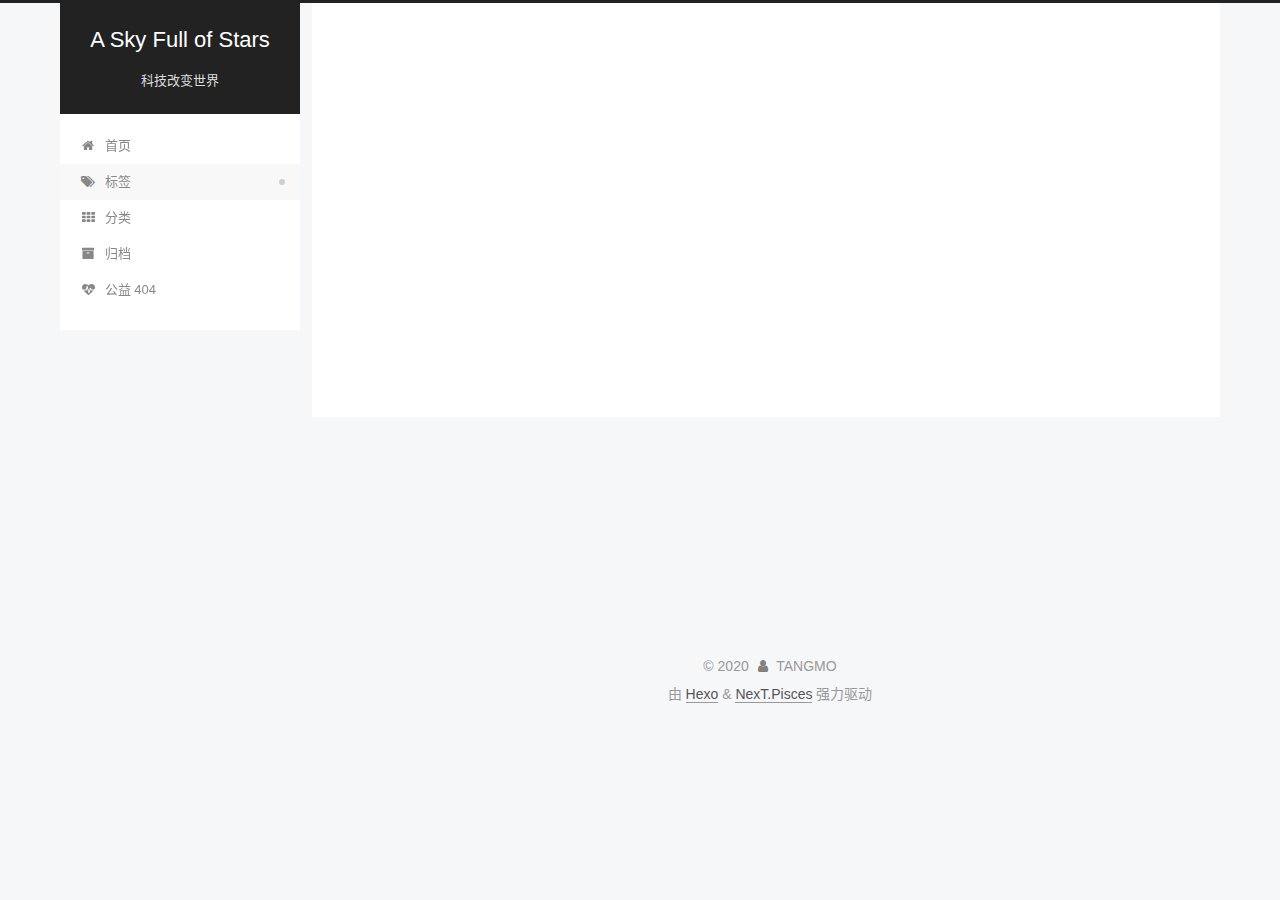
<file: tags/index.html>
<!DOCTYPE html>
<html lang="zh-CN">
<head>
  <meta charset="UTF-8">
<meta name="viewport" content="width=device-width, initial-scale=1, maximum-scale=2">
<meta name="theme-color" content="#222">
<meta name="generator" content="Hexo 5.2.0">
  <link rel="apple-touch-icon" sizes="180x180" href="/images/apple-touch-icon-next.png">
  <link rel="icon" type="image/png" sizes="32x32" href="/images/favicon-32x32-next.png">
  <link rel="icon" type="image/png" sizes="16x16" href="/images/favicon-16x16-next.png">
  <link rel="mask-icon" href="/images/logo.svg" color="#222">

<link rel="stylesheet" href="/css/main.css">


<link rel="stylesheet" href="/lib/font-awesome/css/font-awesome.min.css">

<script id="hexo-configurations">
    var NexT = window.NexT || {};
    var CONFIG = {"hostname":"2820897006.github.io","root":"/","scheme":"Pisces","version":"7.8.0","exturl":false,"sidebar":{"position":"left","display":"post","padding":18,"offset":12,"onmobile":false},"copycode":{"enable":false,"show_result":false,"style":null},"back2top":{"enable":true,"sidebar":false,"scrollpercent":false},"bookmark":{"enable":false,"color":"#222","save":"auto"},"fancybox":false,"mediumzoom":false,"lazyload":false,"pangu":false,"comments":{"style":"tabs","active":null,"storage":true,"lazyload":false,"nav":null},"algolia":{"hits":{"per_page":10},"labels":{"input_placeholder":"Search for Posts","hits_empty":"We didn't find any results for the search: ${query}","hits_stats":"${hits} results found in ${time} ms"}},"localsearch":{"enable":false,"trigger":"auto","top_n_per_article":1,"unescape":false,"preload":false},"motion":{"enable":true,"async":false,"transition":{"post_block":"fadeIn","post_header":"slideDownIn","post_body":"slideDownIn","coll_header":"slideLeftIn","sidebar":"slideUpIn"}}};
  </script>

  <meta name="description" content="title:标签date: 2018-01-05 00:00:00type: “tags”">
<meta property="og:type" content="website">
<meta property="og:title" content="A Sky Full of Stars">
<meta property="og:url" content="https://2820897006.github.io/tags/index.html">
<meta property="og:site_name" content="A Sky Full of Stars">
<meta property="og:description" content="title:标签date: 2018-01-05 00:00:00type: “tags”">
<meta property="og:locale" content="zh_CN">
<meta property="article:published_time" content="2020-10-28T08:12:23.661Z">
<meta property="article:modified_time" content="2020-10-28T08:12:23.661Z">
<meta property="article:author" content="TANGMO">
<meta name="twitter:card" content="summary">

<link rel="canonical" href="https://2820897006.github.io/tags/">


<script id="page-configurations">
  // https://hexo.io/docs/variables.html
  CONFIG.page = {
    sidebar: "",
    isHome : false,
    isPost : false,
    lang   : 'zh-CN'
  };
</script>

  <title> | A Sky Full of Stars
</title>
  






  <noscript>
  <style>
  .use-motion .brand,
  .use-motion .menu-item,
  .sidebar-inner,
  .use-motion .post-block,
  .use-motion .pagination,
  .use-motion .comments,
  .use-motion .post-header,
  .use-motion .post-body,
  .use-motion .collection-header { opacity: initial; }

  .use-motion .site-title,
  .use-motion .site-subtitle {
    opacity: initial;
    top: initial;
  }

  .use-motion .logo-line-before i { left: initial; }
  .use-motion .logo-line-after i { right: initial; }
  </style>
</noscript>

</head>

<body itemscope itemtype="http://schema.org/WebPage">
  <div class="container use-motion">
    <div class="headband"></div>

    <header class="header" itemscope itemtype="http://schema.org/WPHeader">
      <div class="header-inner"><div class="site-brand-container">
  <div class="site-nav-toggle">
    <div class="toggle" aria-label="切换导航栏">
      <span class="toggle-line toggle-line-first"></span>
      <span class="toggle-line toggle-line-middle"></span>
      <span class="toggle-line toggle-line-last"></span>
    </div>
  </div>

  <div class="site-meta">

    <a href="/" class="brand" rel="start">
      <span class="logo-line-before"><i></i></span>
      <h1 class="site-title">A Sky Full of Stars</h1>
      <span class="logo-line-after"><i></i></span>
    </a>
      <p class="site-subtitle" itemprop="description">科技改变世界</p>
  </div>

  <div class="site-nav-right">
    <div class="toggle popup-trigger">
    </div>
  </div>
</div>




<nav class="site-nav">
  <ul id="menu" class="menu">
        <li class="menu-item menu-item-home">

    <a href="/" rel="section"><i class="fa fa-fw fa-home"></i>首页</a>

  </li>
        <li class="menu-item menu-item-tags">

    <a href="/tags/" rel="section"><i class="fa fa-fw fa-tags"></i>标签</a>

  </li>
        <li class="menu-item menu-item-categories">

    <a href="/categories/" rel="section"><i class="fa fa-fw fa-th"></i>分类</a>

  </li>
        <li class="menu-item menu-item-archives">

    <a href="/archives/" rel="section"><i class="fa fa-fw fa-archive"></i>归档</a>

  </li>
        <li class="menu-item menu-item-commonweal">

    <a href="/404/" rel="section"><i class="fa fa-fw fa-heartbeat"></i>公益 404</a>

  </li>
  </ul>
</nav>




</div>
    </header>

    
  <div class="back-to-top">
    <i class="fa fa-arrow-up"></i>
    <span>0%</span>
  </div>


    <main class="main">
      <div class="main-inner">
        <div class="content-wrap">
          
  
  

          <div class="content page posts-expand">
            

    
    
    
    <div class="post-block" lang="zh-CN">
      <header class="post-header">

<h1 class="post-title" itemprop="name headline">
</h1>

<div class="post-meta">
  

</div>

</header>

      
      
      
      <div class="post-body">
          <hr>
<p>title:标签<br>date: 2018-01-05 00:00:00<br>type: “tags” </p>
<hr>

      </div>
      
      
      
    </div>
    

    
    
    


          </div>
          

<script>
  window.addEventListener('tabs:register', () => {
    let { activeClass } = CONFIG.comments;
    if (CONFIG.comments.storage) {
      activeClass = localStorage.getItem('comments_active') || activeClass;
    }
    if (activeClass) {
      let activeTab = document.querySelector(`a[href="#comment-${activeClass}"]`);
      if (activeTab) {
        activeTab.click();
      }
    }
  });
  if (CONFIG.comments.storage) {
    window.addEventListener('tabs:click', event => {
      if (!event.target.matches('.tabs-comment .tab-content .tab-pane')) return;
      let commentClass = event.target.classList[1];
      localStorage.setItem('comments_active', commentClass);
    });
  }
</script>

        </div>
          
  
  <div class="toggle sidebar-toggle">
    <span class="toggle-line toggle-line-first"></span>
    <span class="toggle-line toggle-line-middle"></span>
    <span class="toggle-line toggle-line-last"></span>
  </div>

  <aside class="sidebar">
    <div class="sidebar-inner">

      <ul class="sidebar-nav motion-element">
        <li class="sidebar-nav-toc">
          文章目录
        </li>
        <li class="sidebar-nav-overview">
          站点概览
        </li>
      </ul>

      <!--noindex-->
      <div class="post-toc-wrap sidebar-panel">
      </div>
      <!--/noindex-->

      <div class="site-overview-wrap sidebar-panel">
        <div class="site-author motion-element" itemprop="author" itemscope itemtype="http://schema.org/Person">
    <img class="site-author-image" itemprop="image" alt="TANGMO"
      src="/images/dajiaot.jpg">
  <p class="site-author-name" itemprop="name">TANGMO</p>
  <div class="site-description" itemprop="description"></div>
</div>
<div class="site-state-wrap motion-element">
  <nav class="site-state">
      <div class="site-state-item site-state-posts">
          <a href="/archives/">
        
          <span class="site-state-item-count">1</span>
          <span class="site-state-item-name">日志</span>
        </a>
      </div>
  </nav>
</div>
  <div class="links-of-author motion-element">
      <span class="links-of-author-item">
        <a href="https://github.com/2820897006" title="GitHub → https:&#x2F;&#x2F;github.com&#x2F;2820897006" rel="noopener" target="_blank"><i class="fa fa-fw fa-american-sign-language-interpreting"></i>GitHub</a>
      </span>
  </div>



      </div>

    </div>
  </aside>
  <div id="sidebar-dimmer"></div>


      </div>
    </main>

    <footer class="footer">
      <div class="footer-inner">
        

        

<div class="copyright">
  
  &copy; 
  <span itemprop="copyrightYear">2020</span>
  <span class="with-love">
    <i class="fa fa-user"></i>
  </span>
  <span class="author" itemprop="copyrightHolder">TANGMO</span>
</div>
  <div class="powered-by">由 <a href="https://hexo.io/" class="theme-link" rel="noopener" target="_blank">Hexo</a> & <a href="https://pisces.theme-next.org/" class="theme-link" rel="noopener" target="_blank">NexT.Pisces</a> 强力驱动
  </div>

        








      </div>
    </footer>
  </div>

  
  <script src="/lib/anime.min.js"></script>
  <script src="/lib/velocity/velocity.min.js"></script>
  <script src="/lib/velocity/velocity.ui.min.js"></script>

<script src="/js/utils.js"></script>

<script src="/js/motion.js"></script>


<script src="/js/schemes/pisces.js"></script>


<script src="/js/next-boot.js"></script>




  















  

  

</body>
</html>
</file>
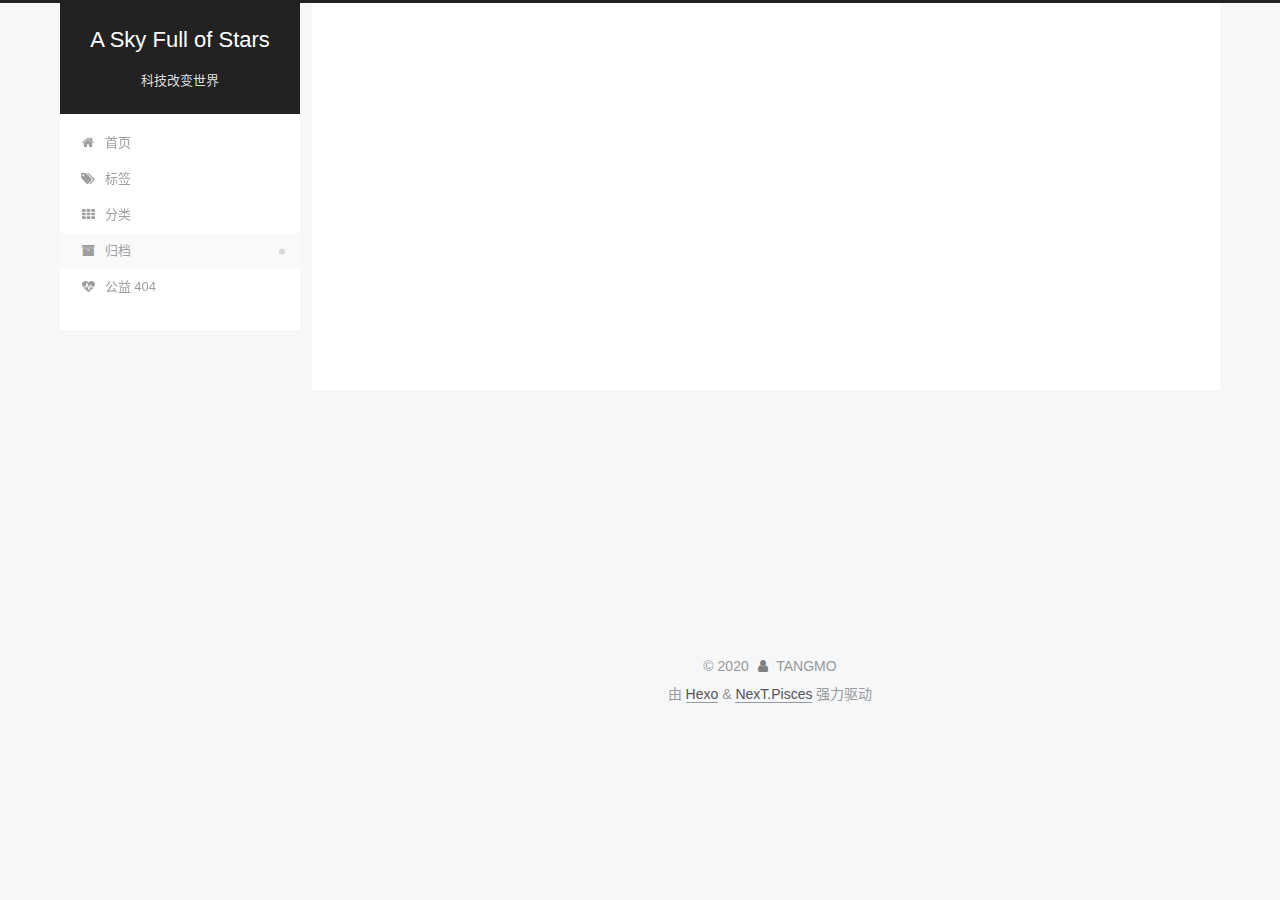
<file: archives/2020/index.html>
<!DOCTYPE html>
<html lang="zh-CN">
<head>
  <meta charset="UTF-8">
<meta name="viewport" content="width=device-width, initial-scale=1, maximum-scale=2">
<meta name="theme-color" content="#222">
<meta name="generator" content="Hexo 5.2.0">
  <link rel="apple-touch-icon" sizes="180x180" href="/images/apple-touch-icon-next.png">
  <link rel="icon" type="image/png" sizes="32x32" href="/images/favicon-32x32-next.png">
  <link rel="icon" type="image/png" sizes="16x16" href="/images/favicon-16x16-next.png">
  <link rel="mask-icon" href="/images/logo.svg" color="#222">

<link rel="stylesheet" href="/css/main.css">


<link rel="stylesheet" href="/lib/font-awesome/css/font-awesome.min.css">

<script id="hexo-configurations">
    var NexT = window.NexT || {};
    var CONFIG = {"hostname":"2820897006.github.io","root":"/","scheme":"Pisces","version":"7.8.0","exturl":false,"sidebar":{"position":"left","display":"post","padding":18,"offset":12,"onmobile":false},"copycode":{"enable":false,"show_result":false,"style":null},"back2top":{"enable":true,"sidebar":false,"scrollpercent":false},"bookmark":{"enable":false,"color":"#222","save":"auto"},"fancybox":false,"mediumzoom":false,"lazyload":false,"pangu":false,"comments":{"style":"tabs","active":null,"storage":true,"lazyload":false,"nav":null},"algolia":{"hits":{"per_page":10},"labels":{"input_placeholder":"Search for Posts","hits_empty":"We didn't find any results for the search: ${query}","hits_stats":"${hits} results found in ${time} ms"}},"localsearch":{"enable":false,"trigger":"auto","top_n_per_article":1,"unescape":false,"preload":false},"motion":{"enable":true,"async":false,"transition":{"post_block":"fadeIn","post_header":"slideDownIn","post_body":"slideDownIn","coll_header":"slideLeftIn","sidebar":"slideUpIn"}}};
  </script>

  <meta property="og:type" content="website">
<meta property="og:title" content="A Sky Full of Stars">
<meta property="og:url" content="https://2820897006.github.io/archives/2020/index.html">
<meta property="og:site_name" content="A Sky Full of Stars">
<meta property="og:locale" content="zh_CN">
<meta property="article:author" content="TANGMO">
<meta name="twitter:card" content="summary">

<link rel="canonical" href="https://2820897006.github.io/archives/2020/">


<script id="page-configurations">
  // https://hexo.io/docs/variables.html
  CONFIG.page = {
    sidebar: "",
    isHome : false,
    isPost : false,
    lang   : 'zh-CN'
  };
</script>

  <title>归档 | A Sky Full of Stars</title>
  






  <noscript>
  <style>
  .use-motion .brand,
  .use-motion .menu-item,
  .sidebar-inner,
  .use-motion .post-block,
  .use-motion .pagination,
  .use-motion .comments,
  .use-motion .post-header,
  .use-motion .post-body,
  .use-motion .collection-header { opacity: initial; }

  .use-motion .site-title,
  .use-motion .site-subtitle {
    opacity: initial;
    top: initial;
  }

  .use-motion .logo-line-before i { left: initial; }
  .use-motion .logo-line-after i { right: initial; }
  </style>
</noscript>

</head>

<body itemscope itemtype="http://schema.org/WebPage">
  <div class="container use-motion">
    <div class="headband"></div>

    <header class="header" itemscope itemtype="http://schema.org/WPHeader">
      <div class="header-inner"><div class="site-brand-container">
  <div class="site-nav-toggle">
    <div class="toggle" aria-label="切换导航栏">
      <span class="toggle-line toggle-line-first"></span>
      <span class="toggle-line toggle-line-middle"></span>
      <span class="toggle-line toggle-line-last"></span>
    </div>
  </div>

  <div class="site-meta">

    <a href="/" class="brand" rel="start">
      <span class="logo-line-before"><i></i></span>
      <h1 class="site-title">A Sky Full of Stars</h1>
      <span class="logo-line-after"><i></i></span>
    </a>
      <p class="site-subtitle" itemprop="description">科技改变世界</p>
  </div>

  <div class="site-nav-right">
    <div class="toggle popup-trigger">
    </div>
  </div>
</div>




<nav class="site-nav">
  <ul id="menu" class="menu">
        <li class="menu-item menu-item-home">

    <a href="/" rel="section"><i class="fa fa-fw fa-home"></i>首页</a>

  </li>
        <li class="menu-item menu-item-tags">

    <a href="/tags/" rel="section"><i class="fa fa-fw fa-tags"></i>标签</a>

  </li>
        <li class="menu-item menu-item-categories">

    <a href="/categories/" rel="section"><i class="fa fa-fw fa-th"></i>分类</a>

  </li>
        <li class="menu-item menu-item-archives">

    <a href="/archives/" rel="section"><i class="fa fa-fw fa-archive"></i>归档</a>

  </li>
        <li class="menu-item menu-item-commonweal">

    <a href="/404/" rel="section"><i class="fa fa-fw fa-heartbeat"></i>公益 404</a>

  </li>
  </ul>
</nav>




</div>
    </header>

    
  <div class="back-to-top">
    <i class="fa fa-arrow-up"></i>
    <span>0%</span>
  </div>


    <main class="main">
      <div class="main-inner">
        <div class="content-wrap">
          

          <div class="content archive">
            

  
  
  
  <div class="post-block">
    <div class="posts-collapse">
      <div class="collection-title">
        <span class="collection-header">嗯..! 目前共计 1 篇日志。 继续努力。</span>
      </div>

      
    <div class="collection-year">
      <span class="collection-header">2020</span>
    </div>

  <article itemscope itemtype="http://schema.org/Article">
    <header class="post-header">

      <div class="post-meta">
        <time itemprop="dateCreated"
              datetime="2020-10-23T15:53:27+08:00"
              content="2020-10-23">
          10-23
        </time>
      </div>

      <div class="post-title">
          <a class="post-title-link" href="/2020/10/23/hello-world/" itemprop="url">
            <span itemprop="name">A Sky Full of Stars</span>
          </a>
      </div>

    </header>
  </article>


    </div>
  </div>
  
  
  

  



          </div>
          

<script>
  window.addEventListener('tabs:register', () => {
    let { activeClass } = CONFIG.comments;
    if (CONFIG.comments.storage) {
      activeClass = localStorage.getItem('comments_active') || activeClass;
    }
    if (activeClass) {
      let activeTab = document.querySelector(`a[href="#comment-${activeClass}"]`);
      if (activeTab) {
        activeTab.click();
      }
    }
  });
  if (CONFIG.comments.storage) {
    window.addEventListener('tabs:click', event => {
      if (!event.target.matches('.tabs-comment .tab-content .tab-pane')) return;
      let commentClass = event.target.classList[1];
      localStorage.setItem('comments_active', commentClass);
    });
  }
</script>

        </div>
          
  
  <div class="toggle sidebar-toggle">
    <span class="toggle-line toggle-line-first"></span>
    <span class="toggle-line toggle-line-middle"></span>
    <span class="toggle-line toggle-line-last"></span>
  </div>

  <aside class="sidebar">
    <div class="sidebar-inner">

      <ul class="sidebar-nav motion-element">
        <li class="sidebar-nav-toc">
          文章目录
        </li>
        <li class="sidebar-nav-overview">
          站点概览
        </li>
      </ul>

      <!--noindex-->
      <div class="post-toc-wrap sidebar-panel">
      </div>
      <!--/noindex-->

      <div class="site-overview-wrap sidebar-panel">
        <div class="site-author motion-element" itemprop="author" itemscope itemtype="http://schema.org/Person">
    <img class="site-author-image" itemprop="image" alt="TANGMO"
      src="/images/dajiaot.jpg">
  <p class="site-author-name" itemprop="name">TANGMO</p>
  <div class="site-description" itemprop="description"></div>
</div>
<div class="site-state-wrap motion-element">
  <nav class="site-state">
      <div class="site-state-item site-state-posts">
          <a href="/archives/">
        
          <span class="site-state-item-count">1</span>
          <span class="site-state-item-name">日志</span>
        </a>
      </div>
  </nav>
</div>
  <div class="links-of-author motion-element">
      <span class="links-of-author-item">
        <a href="https://github.com/2820897006" title="GitHub → https:&#x2F;&#x2F;github.com&#x2F;2820897006" rel="noopener" target="_blank"><i class="fa fa-fw fa-american-sign-language-interpreting"></i>GitHub</a>
      </span>
  </div>



      </div>

    </div>
  </aside>
  <div id="sidebar-dimmer"></div>


      </div>
    </main>

    <footer class="footer">
      <div class="footer-inner">
        

        

<div class="copyright">
  
  &copy; 
  <span itemprop="copyrightYear">2020</span>
  <span class="with-love">
    <i class="fa fa-user"></i>
  </span>
  <span class="author" itemprop="copyrightHolder">TANGMO</span>
</div>
  <div class="powered-by">由 <a href="https://hexo.io/" class="theme-link" rel="noopener" target="_blank">Hexo</a> & <a href="https://pisces.theme-next.org/" class="theme-link" rel="noopener" target="_blank">NexT.Pisces</a> 强力驱动
  </div>

        








      </div>
    </footer>
  </div>

  
  <script src="/lib/anime.min.js"></script>
  <script src="/lib/velocity/velocity.min.js"></script>
  <script src="/lib/velocity/velocity.ui.min.js"></script>

<script src="/js/utils.js"></script>

<script src="/js/motion.js"></script>


<script src="/js/schemes/pisces.js"></script>


<script src="/js/next-boot.js"></script>




  















  

  

</body>
</html>
</file>
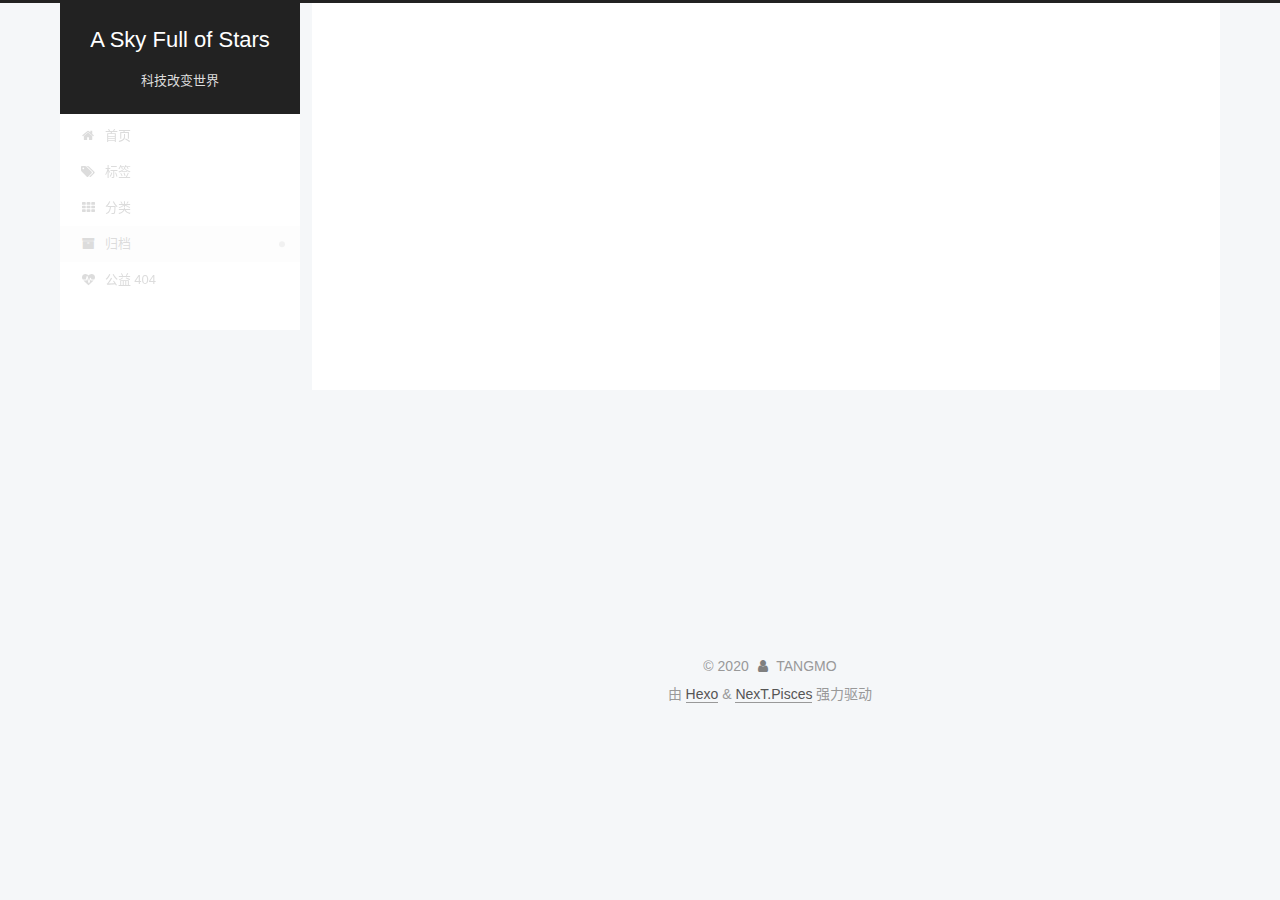
<file: archives/2020/10/index.html>
<!DOCTYPE html>
<html lang="zh-CN">
<head>
  <meta charset="UTF-8">
<meta name="viewport" content="width=device-width, initial-scale=1, maximum-scale=2">
<meta name="theme-color" content="#222">
<meta name="generator" content="Hexo 5.2.0">
  <link rel="apple-touch-icon" sizes="180x180" href="/images/apple-touch-icon-next.png">
  <link rel="icon" type="image/png" sizes="32x32" href="/images/favicon-32x32-next.png">
  <link rel="icon" type="image/png" sizes="16x16" href="/images/favicon-16x16-next.png">
  <link rel="mask-icon" href="/images/logo.svg" color="#222">

<link rel="stylesheet" href="/css/main.css">


<link rel="stylesheet" href="/lib/font-awesome/css/font-awesome.min.css">

<script id="hexo-configurations">
    var NexT = window.NexT || {};
    var CONFIG = {"hostname":"2820897006.github.io","root":"/","scheme":"Pisces","version":"7.8.0","exturl":false,"sidebar":{"position":"left","display":"post","padding":18,"offset":12,"onmobile":false},"copycode":{"enable":false,"show_result":false,"style":null},"back2top":{"enable":true,"sidebar":false,"scrollpercent":false},"bookmark":{"enable":false,"color":"#222","save":"auto"},"fancybox":false,"mediumzoom":false,"lazyload":false,"pangu":false,"comments":{"style":"tabs","active":null,"storage":true,"lazyload":false,"nav":null},"algolia":{"hits":{"per_page":10},"labels":{"input_placeholder":"Search for Posts","hits_empty":"We didn't find any results for the search: ${query}","hits_stats":"${hits} results found in ${time} ms"}},"localsearch":{"enable":false,"trigger":"auto","top_n_per_article":1,"unescape":false,"preload":false},"motion":{"enable":true,"async":false,"transition":{"post_block":"fadeIn","post_header":"slideDownIn","post_body":"slideDownIn","coll_header":"slideLeftIn","sidebar":"slideUpIn"}}};
  </script>

  <meta property="og:type" content="website">
<meta property="og:title" content="A Sky Full of Stars">
<meta property="og:url" content="https://2820897006.github.io/archives/2020/10/index.html">
<meta property="og:site_name" content="A Sky Full of Stars">
<meta property="og:locale" content="zh_CN">
<meta property="article:author" content="TANGMO">
<meta name="twitter:card" content="summary">

<link rel="canonical" href="https://2820897006.github.io/archives/2020/10/">


<script id="page-configurations">
  // https://hexo.io/docs/variables.html
  CONFIG.page = {
    sidebar: "",
    isHome : false,
    isPost : false,
    lang   : 'zh-CN'
  };
</script>

  <title>归档 | A Sky Full of Stars</title>
  






  <noscript>
  <style>
  .use-motion .brand,
  .use-motion .menu-item,
  .sidebar-inner,
  .use-motion .post-block,
  .use-motion .pagination,
  .use-motion .comments,
  .use-motion .post-header,
  .use-motion .post-body,
  .use-motion .collection-header { opacity: initial; }

  .use-motion .site-title,
  .use-motion .site-subtitle {
    opacity: initial;
    top: initial;
  }

  .use-motion .logo-line-before i { left: initial; }
  .use-motion .logo-line-after i { right: initial; }
  </style>
</noscript>

</head>

<body itemscope itemtype="http://schema.org/WebPage">
  <div class="container use-motion">
    <div class="headband"></div>

    <header class="header" itemscope itemtype="http://schema.org/WPHeader">
      <div class="header-inner"><div class="site-brand-container">
  <div class="site-nav-toggle">
    <div class="toggle" aria-label="切换导航栏">
      <span class="toggle-line toggle-line-first"></span>
      <span class="toggle-line toggle-line-middle"></span>
      <span class="toggle-line toggle-line-last"></span>
    </div>
  </div>

  <div class="site-meta">

    <a href="/" class="brand" rel="start">
      <span class="logo-line-before"><i></i></span>
      <h1 class="site-title">A Sky Full of Stars</h1>
      <span class="logo-line-after"><i></i></span>
    </a>
      <p class="site-subtitle" itemprop="description">科技改变世界</p>
  </div>

  <div class="site-nav-right">
    <div class="toggle popup-trigger">
    </div>
  </div>
</div>




<nav class="site-nav">
  <ul id="menu" class="menu">
        <li class="menu-item menu-item-home">

    <a href="/" rel="section"><i class="fa fa-fw fa-home"></i>首页</a>

  </li>
        <li class="menu-item menu-item-tags">

    <a href="/tags/" rel="section"><i class="fa fa-fw fa-tags"></i>标签</a>

  </li>
        <li class="menu-item menu-item-categories">

    <a href="/categories/" rel="section"><i class="fa fa-fw fa-th"></i>分类</a>

  </li>
        <li class="menu-item menu-item-archives">

    <a href="/archives/" rel="section"><i class="fa fa-fw fa-archive"></i>归档</a>

  </li>
        <li class="menu-item menu-item-commonweal">

    <a href="/404/" rel="section"><i class="fa fa-fw fa-heartbeat"></i>公益 404</a>

  </li>
  </ul>
</nav>




</div>
    </header>

    
  <div class="back-to-top">
    <i class="fa fa-arrow-up"></i>
    <span>0%</span>
  </div>


    <main class="main">
      <div class="main-inner">
        <div class="content-wrap">
          

          <div class="content archive">
            

  
  
  
  <div class="post-block">
    <div class="posts-collapse">
      <div class="collection-title">
        <span class="collection-header">嗯..! 目前共计 1 篇日志。 继续努力。</span>
      </div>

      
    <div class="collection-year">
      <span class="collection-header">2020</span>
    </div>

  <article itemscope itemtype="http://schema.org/Article">
    <header class="post-header">

      <div class="post-meta">
        <time itemprop="dateCreated"
              datetime="2020-10-23T15:53:27+08:00"
              content="2020-10-23">
          10-23
        </time>
      </div>

      <div class="post-title">
          <a class="post-title-link" href="/2020/10/23/hello-world/" itemprop="url">
            <span itemprop="name">A Sky Full of Stars</span>
          </a>
      </div>

    </header>
  </article>


    </div>
  </div>
  
  
  

  



          </div>
          

<script>
  window.addEventListener('tabs:register', () => {
    let { activeClass } = CONFIG.comments;
    if (CONFIG.comments.storage) {
      activeClass = localStorage.getItem('comments_active') || activeClass;
    }
    if (activeClass) {
      let activeTab = document.querySelector(`a[href="#comment-${activeClass}"]`);
      if (activeTab) {
        activeTab.click();
      }
    }
  });
  if (CONFIG.comments.storage) {
    window.addEventListener('tabs:click', event => {
      if (!event.target.matches('.tabs-comment .tab-content .tab-pane')) return;
      let commentClass = event.target.classList[1];
      localStorage.setItem('comments_active', commentClass);
    });
  }
</script>

        </div>
          
  
  <div class="toggle sidebar-toggle">
    <span class="toggle-line toggle-line-first"></span>
    <span class="toggle-line toggle-line-middle"></span>
    <span class="toggle-line toggle-line-last"></span>
  </div>

  <aside class="sidebar">
    <div class="sidebar-inner">

      <ul class="sidebar-nav motion-element">
        <li class="sidebar-nav-toc">
          文章目录
        </li>
        <li class="sidebar-nav-overview">
          站点概览
        </li>
      </ul>

      <!--noindex-->
      <div class="post-toc-wrap sidebar-panel">
      </div>
      <!--/noindex-->

      <div class="site-overview-wrap sidebar-panel">
        <div class="site-author motion-element" itemprop="author" itemscope itemtype="http://schema.org/Person">
    <img class="site-author-image" itemprop="image" alt="TANGMO"
      src="/images/dajiaot.jpg">
  <p class="site-author-name" itemprop="name">TANGMO</p>
  <div class="site-description" itemprop="description"></div>
</div>
<div class="site-state-wrap motion-element">
  <nav class="site-state">
      <div class="site-state-item site-state-posts">
          <a href="/archives/">
        
          <span class="site-state-item-count">1</span>
          <span class="site-state-item-name">日志</span>
        </a>
      </div>
  </nav>
</div>
  <div class="links-of-author motion-element">
      <span class="links-of-author-item">
        <a href="https://github.com/2820897006" title="GitHub → https:&#x2F;&#x2F;github.com&#x2F;2820897006" rel="noopener" target="_blank"><i class="fa fa-fw fa-american-sign-language-interpreting"></i>GitHub</a>
      </span>
  </div>



      </div>

    </div>
  </aside>
  <div id="sidebar-dimmer"></div>


      </div>
    </main>

    <footer class="footer">
      <div class="footer-inner">
        

        

<div class="copyright">
  
  &copy; 
  <span itemprop="copyrightYear">2020</span>
  <span class="with-love">
    <i class="fa fa-user"></i>
  </span>
  <span class="author" itemprop="copyrightHolder">TANGMO</span>
</div>
  <div class="powered-by">由 <a href="https://hexo.io/" class="theme-link" rel="noopener" target="_blank">Hexo</a> & <a href="https://pisces.theme-next.org/" class="theme-link" rel="noopener" target="_blank">NexT.Pisces</a> 强力驱动
  </div>

        








      </div>
    </footer>
  </div>

  
  <script src="/lib/anime.min.js"></script>
  <script src="/lib/velocity/velocity.min.js"></script>
  <script src="/lib/velocity/velocity.ui.min.js"></script>

<script src="/js/utils.js"></script>

<script src="/js/motion.js"></script>


<script src="/js/schemes/pisces.js"></script>


<script src="/js/next-boot.js"></script>




  















  

  

</body>
</html>
</file>
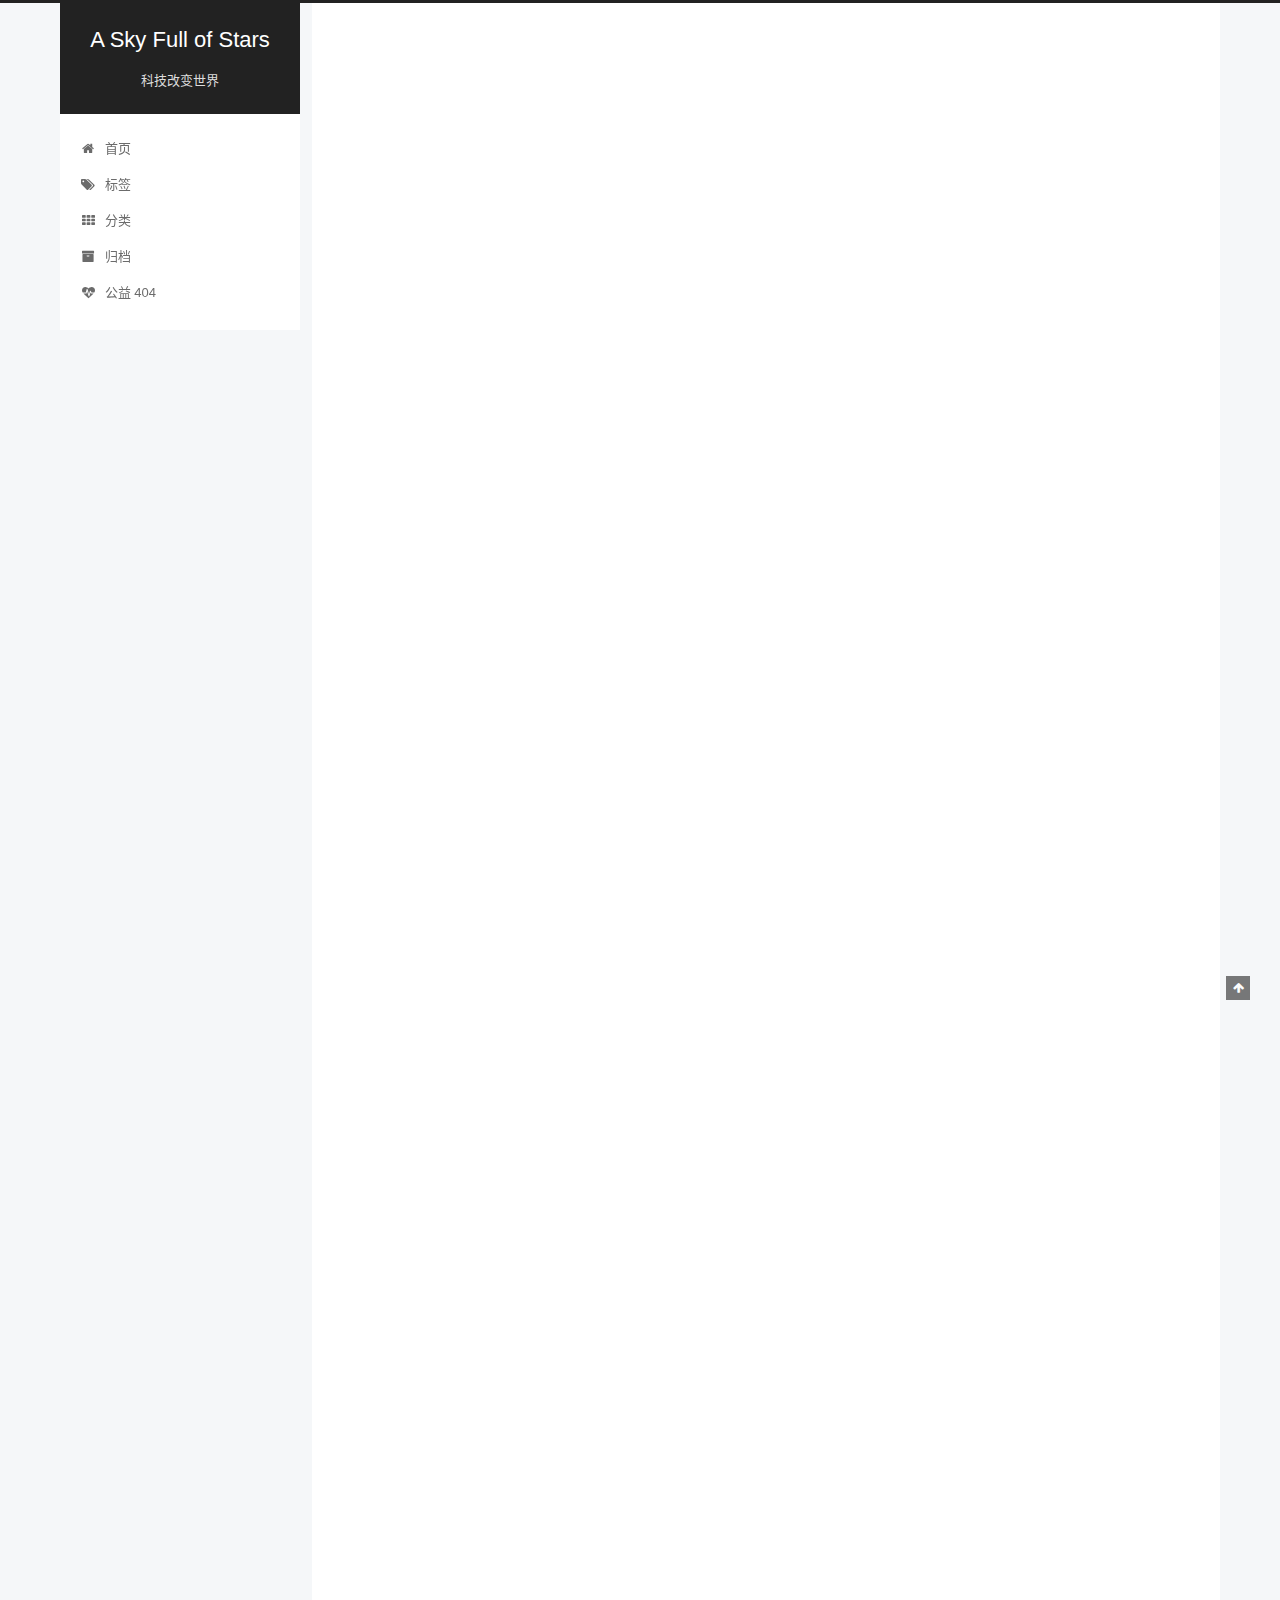
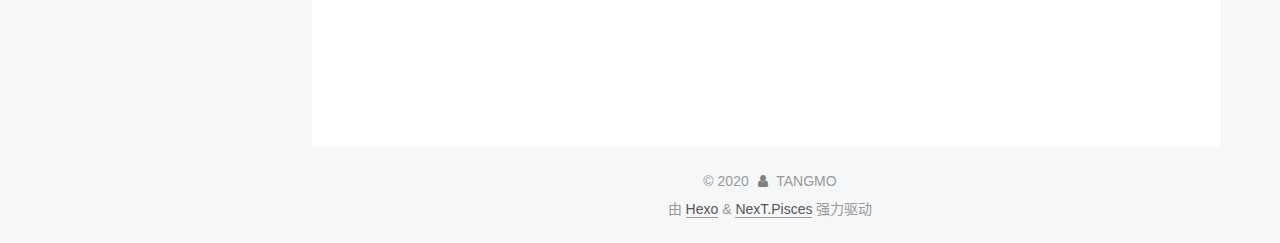
<file: 2020/10/23/hello-world/index.html>
<!DOCTYPE html>
<html lang="zh-CN">
<head>
  <meta charset="UTF-8">
<meta name="viewport" content="width=device-width, initial-scale=1, maximum-scale=2">
<meta name="theme-color" content="#222">
<meta name="generator" content="Hexo 5.2.0">
  <link rel="apple-touch-icon" sizes="180x180" href="/images/apple-touch-icon-next.png">
  <link rel="icon" type="image/png" sizes="32x32" href="/images/favicon-32x32-next.png">
  <link rel="icon" type="image/png" sizes="16x16" href="/images/favicon-16x16-next.png">
  <link rel="mask-icon" href="/images/logo.svg" color="#222">

<link rel="stylesheet" href="/css/main.css">


<link rel="stylesheet" href="/lib/font-awesome/css/font-awesome.min.css">

<script id="hexo-configurations">
    var NexT = window.NexT || {};
    var CONFIG = {"hostname":"2820897006.github.io","root":"/","scheme":"Pisces","version":"7.8.0","exturl":false,"sidebar":{"position":"left","display":"post","padding":18,"offset":12,"onmobile":false},"copycode":{"enable":false,"show_result":false,"style":null},"back2top":{"enable":true,"sidebar":false,"scrollpercent":false},"bookmark":{"enable":false,"color":"#222","save":"auto"},"fancybox":false,"mediumzoom":false,"lazyload":false,"pangu":false,"comments":{"style":"tabs","active":null,"storage":true,"lazyload":false,"nav":null},"algolia":{"hits":{"per_page":10},"labels":{"input_placeholder":"Search for Posts","hits_empty":"We didn't find any results for the search: ${query}","hits_stats":"${hits} results found in ${time} ms"}},"localsearch":{"enable":false,"trigger":"auto","top_n_per_article":1,"unescape":false,"preload":false},"motion":{"enable":true,"async":false,"transition":{"post_block":"fadeIn","post_header":"slideDownIn","post_body":"slideDownIn","coll_header":"slideLeftIn","sidebar":"slideUpIn"}}};
  </script>

  <meta name="description" content="时间是良药，也是杀人机器。Quick Start Helloe github假如世界欺骗了你，你既是悲伤的也是幸运的，悲伤是应为他给你带来了痛苦，幸运是欺骗没将你击杀，使得你成长。继续お誕生日おめでとう新年快乐Create a new postCause you’re a sky,###{‘cause you’re a sky full of starsI’m gonna give you my">
<meta property="og:type" content="article">
<meta property="og:title" content="A Sky Full of Stars">
<meta property="og:url" content="https://2820897006.github.io/2020/10/23/hello-world/index.html">
<meta property="og:site_name" content="A Sky Full of Stars">
<meta property="og:description" content="时间是良药，也是杀人机器。Quick Start Helloe github假如世界欺骗了你，你既是悲伤的也是幸运的，悲伤是应为他给你带来了痛苦，幸运是欺骗没将你击杀，使得你成长。继续お誕生日おめでとう新年快乐Create a new postCause you’re a sky,###{‘cause you’re a sky full of starsI’m gonna give you my">
<meta property="og:locale" content="zh_CN">
<meta property="article:published_time" content="2020-10-23T07:53:27.319Z">
<meta property="article:modified_time" content="2020-12-30T06:25:39.671Z">
<meta property="article:author" content="TANGMO">
<meta name="twitter:card" content="summary">

<link rel="canonical" href="https://2820897006.github.io/2020/10/23/hello-world/">


<script id="page-configurations">
  // https://hexo.io/docs/variables.html
  CONFIG.page = {
    sidebar: "",
    isHome : false,
    isPost : true,
    lang   : 'zh-CN'
  };
</script>

  <title>A Sky Full of Stars | A Sky Full of Stars</title>
  






  <noscript>
  <style>
  .use-motion .brand,
  .use-motion .menu-item,
  .sidebar-inner,
  .use-motion .post-block,
  .use-motion .pagination,
  .use-motion .comments,
  .use-motion .post-header,
  .use-motion .post-body,
  .use-motion .collection-header { opacity: initial; }

  .use-motion .site-title,
  .use-motion .site-subtitle {
    opacity: initial;
    top: initial;
  }

  .use-motion .logo-line-before i { left: initial; }
  .use-motion .logo-line-after i { right: initial; }
  </style>
</noscript>

</head>

<body itemscope itemtype="http://schema.org/WebPage">
  <div class="container use-motion">
    <div class="headband"></div>

    <header class="header" itemscope itemtype="http://schema.org/WPHeader">
      <div class="header-inner"><div class="site-brand-container">
  <div class="site-nav-toggle">
    <div class="toggle" aria-label="切换导航栏">
      <span class="toggle-line toggle-line-first"></span>
      <span class="toggle-line toggle-line-middle"></span>
      <span class="toggle-line toggle-line-last"></span>
    </div>
  </div>

  <div class="site-meta">

    <a href="/" class="brand" rel="start">
      <span class="logo-line-before"><i></i></span>
      <h1 class="site-title">A Sky Full of Stars</h1>
      <span class="logo-line-after"><i></i></span>
    </a>
      <p class="site-subtitle" itemprop="description">科技改变世界</p>
  </div>

  <div class="site-nav-right">
    <div class="toggle popup-trigger">
    </div>
  </div>
</div>




<nav class="site-nav">
  <ul id="menu" class="menu">
        <li class="menu-item menu-item-home">

    <a href="/" rel="section"><i class="fa fa-fw fa-home"></i>首页</a>

  </li>
        <li class="menu-item menu-item-tags">

    <a href="/tags/" rel="section"><i class="fa fa-fw fa-tags"></i>标签</a>

  </li>
        <li class="menu-item menu-item-categories">

    <a href="/categories/" rel="section"><i class="fa fa-fw fa-th"></i>分类</a>

  </li>
        <li class="menu-item menu-item-archives">

    <a href="/archives/" rel="section"><i class="fa fa-fw fa-archive"></i>归档</a>

  </li>
        <li class="menu-item menu-item-commonweal">

    <a href="/404/" rel="section"><i class="fa fa-fw fa-heartbeat"></i>公益 404</a>

  </li>
  </ul>
</nav>




</div>
    </header>

    
  <div class="back-to-top">
    <i class="fa fa-arrow-up"></i>
    <span>0%</span>
  </div>


    <main class="main">
      <div class="main-inner">
        <div class="content-wrap">
          

          <div class="content post posts-expand">
            

    
  
  
  <article itemscope itemtype="http://schema.org/Article" class="post-block" lang="zh-CN">
    <link itemprop="mainEntityOfPage" href="https://2820897006.github.io/2020/10/23/hello-world/">

    <span hidden itemprop="author" itemscope itemtype="http://schema.org/Person">
      <meta itemprop="image" content="/images/dajiaot.jpg">
      <meta itemprop="name" content="TANGMO">
      <meta itemprop="description" content="">
    </span>

    <span hidden itemprop="publisher" itemscope itemtype="http://schema.org/Organization">
      <meta itemprop="name" content="A Sky Full of Stars">
    </span>
      <header class="post-header">
        <h1 class="post-title" itemprop="name headline">
          A Sky Full of Stars
        </h1>

        <div class="post-meta">
            <span class="post-meta-item">
              <span class="post-meta-item-icon">
                <i class="fa fa-calendar-o"></i>
              </span>
              <span class="post-meta-item-text">发表于</span>

              <time title="创建时间：2020-10-23 15:53:27" itemprop="dateCreated datePublished" datetime="2020-10-23T15:53:27+08:00">2020-10-23</time>
            </span>
              <span class="post-meta-item">
                <span class="post-meta-item-icon">
                  <i class="fa fa-calendar-check-o"></i>
                </span>
                <span class="post-meta-item-text">更新于</span>
                <time title="修改时间：2020-12-30 14:25:39" itemprop="dateModified" datetime="2020-12-30T14:25:39+08:00">2020-12-30</time>
              </span>

          

        </div>
      </header>

    
    
    
    <div class="post-body" itemprop="articleBody">

      
        <h2 id="时间是良药，也是杀人机器。"><a href="#时间是良药，也是杀人机器。" class="headerlink" title="时间是良药，也是杀人机器。"></a>时间是良药，也是杀人机器。</h2><h2 id="Quick-Start-Helloe-github"><a href="#Quick-Start-Helloe-github" class="headerlink" title="Quick Start Helloe github"></a>Quick Start Helloe github</h2><h2 id="假如世界欺骗了你，你既是悲伤的也是幸运的，悲伤是应为他给你带来了痛苦，幸运是欺骗没将你击杀，使得你成长。"><a href="#假如世界欺骗了你，你既是悲伤的也是幸运的，悲伤是应为他给你带来了痛苦，幸运是欺骗没将你击杀，使得你成长。" class="headerlink" title="假如世界欺骗了你，你既是悲伤的也是幸运的，悲伤是应为他给你带来了痛苦，幸运是欺骗没将你击杀，使得你成长。"></a>假如世界欺骗了你，你既是悲伤的也是幸运的，悲伤是应为他给你带来了痛苦，幸运是欺骗没将你击杀，使得你成长。</h2><h2 id="继续"><a href="#继续" class="headerlink" title="继续"></a>继续</h2><h2 id="お誕生日おめでとう"><a href="#お誕生日おめでとう" class="headerlink" title="お誕生日おめでとう"></a>お誕生日おめでとう</h2><h2 id="新年快乐"><a href="#新年快乐" class="headerlink" title="新年快乐"></a>新年快乐</h2><h3 id="Create-a-new-post"><a href="#Create-a-new-post" class="headerlink" title="Create a new post"></a>Create a new post</h3><h3 id="Cause-you’re-a-sky"><a href="#Cause-you’re-a-sky" class="headerlink" title="Cause you’re a sky,"></a>Cause you’re a sky,</h3><p>###{‘cause you’re a sky full of stars<br>I’m gonna give you my heart<br>‘Cause you’re a sky, ‘cause you’re a sky full of stars<br>‘Cause you light up the path</p>
<p>I don’t care, go on and tear me apart<br>I don’t care if you do, ooh<br>‘Cause in a sky, ‘cause in a sky full of stars<br>I think I saw you</p>
<p>‘Cause you’re a sky, ‘cause you’re a sky full of stars<br>I want to die in your arms, oh<br>‘Cause you get lighter the more it gets dark<br>I’m gonna give you my heart, oh</p>
<p>I don’t care, go on and tear me apart<br>I don’t care if you do, oh<br>‘Cause in a sky, ‘cause in sky full of stars<br>I think I see you<br>I think I see you</p>
<p>‘Cause you’re a sky, you’re a sky full of stars<br>Such a heavenly view<br>You’re such a heavenly view, yeah, yeah, yeah, yeah} </p>

    </div>

    
    
    
        <div class="reward-container">
  <div>Fufu很久没吃大米了</div>
  <button onclick="var qr = document.getElementById('qr'); qr.style.display = (qr.style.display === 'none') ? 'block' : 'none';">
    打赏
  </button>
  <div id="qr" style="display: none;">
      
      <div style="display: inline-block;">
        <img src="/images/wechat.png" alt="TANGMO 微信支付">
        <p>微信支付</p>
      </div>
      
      <div style="display: inline-block;">
        <img src="/images/ali.png" alt="TANGMO 支付宝">
        <p>支付宝</p>
      </div>

  </div>
</div>


      <footer class="post-footer">

        


        
      </footer>
    
  </article>
  
  
  



          </div>
          

<script>
  window.addEventListener('tabs:register', () => {
    let { activeClass } = CONFIG.comments;
    if (CONFIG.comments.storage) {
      activeClass = localStorage.getItem('comments_active') || activeClass;
    }
    if (activeClass) {
      let activeTab = document.querySelector(`a[href="#comment-${activeClass}"]`);
      if (activeTab) {
        activeTab.click();
      }
    }
  });
  if (CONFIG.comments.storage) {
    window.addEventListener('tabs:click', event => {
      if (!event.target.matches('.tabs-comment .tab-content .tab-pane')) return;
      let commentClass = event.target.classList[1];
      localStorage.setItem('comments_active', commentClass);
    });
  }
</script>

        </div>
          
  
  <div class="toggle sidebar-toggle">
    <span class="toggle-line toggle-line-first"></span>
    <span class="toggle-line toggle-line-middle"></span>
    <span class="toggle-line toggle-line-last"></span>
  </div>

  <aside class="sidebar">
    <div class="sidebar-inner">

      <ul class="sidebar-nav motion-element">
        <li class="sidebar-nav-toc">
          文章目录
        </li>
        <li class="sidebar-nav-overview">
          站点概览
        </li>
      </ul>

      <!--noindex-->
      <div class="post-toc-wrap sidebar-panel">
          <div class="post-toc motion-element"><ol class="nav"><li class="nav-item nav-level-2"><a class="nav-link" href="#%E6%97%B6%E9%97%B4%E6%98%AF%E8%89%AF%E8%8D%AF%EF%BC%8C%E4%B9%9F%E6%98%AF%E6%9D%80%E4%BA%BA%E6%9C%BA%E5%99%A8%E3%80%82"><span class="nav-number">1.</span> <span class="nav-text">时间是良药，也是杀人机器。</span></a></li><li class="nav-item nav-level-2"><a class="nav-link" href="#Quick-Start-Helloe-github"><span class="nav-number">2.</span> <span class="nav-text">Quick Start Helloe github</span></a></li><li class="nav-item nav-level-2"><a class="nav-link" href="#%E5%81%87%E5%A6%82%E4%B8%96%E7%95%8C%E6%AC%BA%E9%AA%97%E4%BA%86%E4%BD%A0%EF%BC%8C%E4%BD%A0%E6%97%A2%E6%98%AF%E6%82%B2%E4%BC%A4%E7%9A%84%E4%B9%9F%E6%98%AF%E5%B9%B8%E8%BF%90%E7%9A%84%EF%BC%8C%E6%82%B2%E4%BC%A4%E6%98%AF%E5%BA%94%E4%B8%BA%E4%BB%96%E7%BB%99%E4%BD%A0%E5%B8%A6%E6%9D%A5%E4%BA%86%E7%97%9B%E8%8B%A6%EF%BC%8C%E5%B9%B8%E8%BF%90%E6%98%AF%E6%AC%BA%E9%AA%97%E6%B2%A1%E5%B0%86%E4%BD%A0%E5%87%BB%E6%9D%80%EF%BC%8C%E4%BD%BF%E5%BE%97%E4%BD%A0%E6%88%90%E9%95%BF%E3%80%82"><span class="nav-number">3.</span> <span class="nav-text">假如世界欺骗了你，你既是悲伤的也是幸运的，悲伤是应为他给你带来了痛苦，幸运是欺骗没将你击杀，使得你成长。</span></a></li><li class="nav-item nav-level-2"><a class="nav-link" href="#%E7%BB%A7%E7%BB%AD"><span class="nav-number">4.</span> <span class="nav-text">继续</span></a></li><li class="nav-item nav-level-2"><a class="nav-link" href="#%E3%81%8A%E8%AA%95%E7%94%9F%E6%97%A5%E3%81%8A%E3%82%81%E3%81%A7%E3%81%A8%E3%81%86"><span class="nav-number">5.</span> <span class="nav-text">お誕生日おめでとう</span></a></li><li class="nav-item nav-level-2"><a class="nav-link" href="#%E6%96%B0%E5%B9%B4%E5%BF%AB%E4%B9%90"><span class="nav-number">6.</span> <span class="nav-text">新年快乐</span></a><ol class="nav-child"><li class="nav-item nav-level-3"><a class="nav-link" href="#Create-a-new-post"><span class="nav-number">6.1.</span> <span class="nav-text">Create a new post</span></a></li><li class="nav-item nav-level-3"><a class="nav-link" href="#Cause-you%E2%80%99re-a-sky"><span class="nav-number">6.2.</span> <span class="nav-text">Cause you’re a sky,</span></a></li></ol></li></ol></div>
      </div>
      <!--/noindex-->

      <div class="site-overview-wrap sidebar-panel">
        <div class="site-author motion-element" itemprop="author" itemscope itemtype="http://schema.org/Person">
    <img class="site-author-image" itemprop="image" alt="TANGMO"
      src="/images/dajiaot.jpg">
  <p class="site-author-name" itemprop="name">TANGMO</p>
  <div class="site-description" itemprop="description"></div>
</div>
<div class="site-state-wrap motion-element">
  <nav class="site-state">
      <div class="site-state-item site-state-posts">
          <a href="/archives/">
        
          <span class="site-state-item-count">1</span>
          <span class="site-state-item-name">日志</span>
        </a>
      </div>
  </nav>
</div>
  <div class="links-of-author motion-element">
      <span class="links-of-author-item">
        <a href="https://github.com/2820897006" title="GitHub → https:&#x2F;&#x2F;github.com&#x2F;2820897006" rel="noopener" target="_blank"><i class="fa fa-fw fa-american-sign-language-interpreting"></i>GitHub</a>
      </span>
  </div>



      </div>

    </div>
  </aside>
  <div id="sidebar-dimmer"></div>


      </div>
    </main>

    <footer class="footer">
      <div class="footer-inner">
        

        

<div class="copyright">
  
  &copy; 
  <span itemprop="copyrightYear">2020</span>
  <span class="with-love">
    <i class="fa fa-user"></i>
  </span>
  <span class="author" itemprop="copyrightHolder">TANGMO</span>
</div>
  <div class="powered-by">由 <a href="https://hexo.io/" class="theme-link" rel="noopener" target="_blank">Hexo</a> & <a href="https://pisces.theme-next.org/" class="theme-link" rel="noopener" target="_blank">NexT.Pisces</a> 强力驱动
  </div>

        








      </div>
    </footer>
  </div>

  
  <script src="/lib/anime.min.js"></script>
  <script src="/lib/velocity/velocity.min.js"></script>
  <script src="/lib/velocity/velocity.ui.min.js"></script>

<script src="/js/utils.js"></script>

<script src="/js/motion.js"></script>


<script src="/js/schemes/pisces.js"></script>


<script src="/js/next-boot.js"></script>




  















  

  

</body>
</html>
</file>
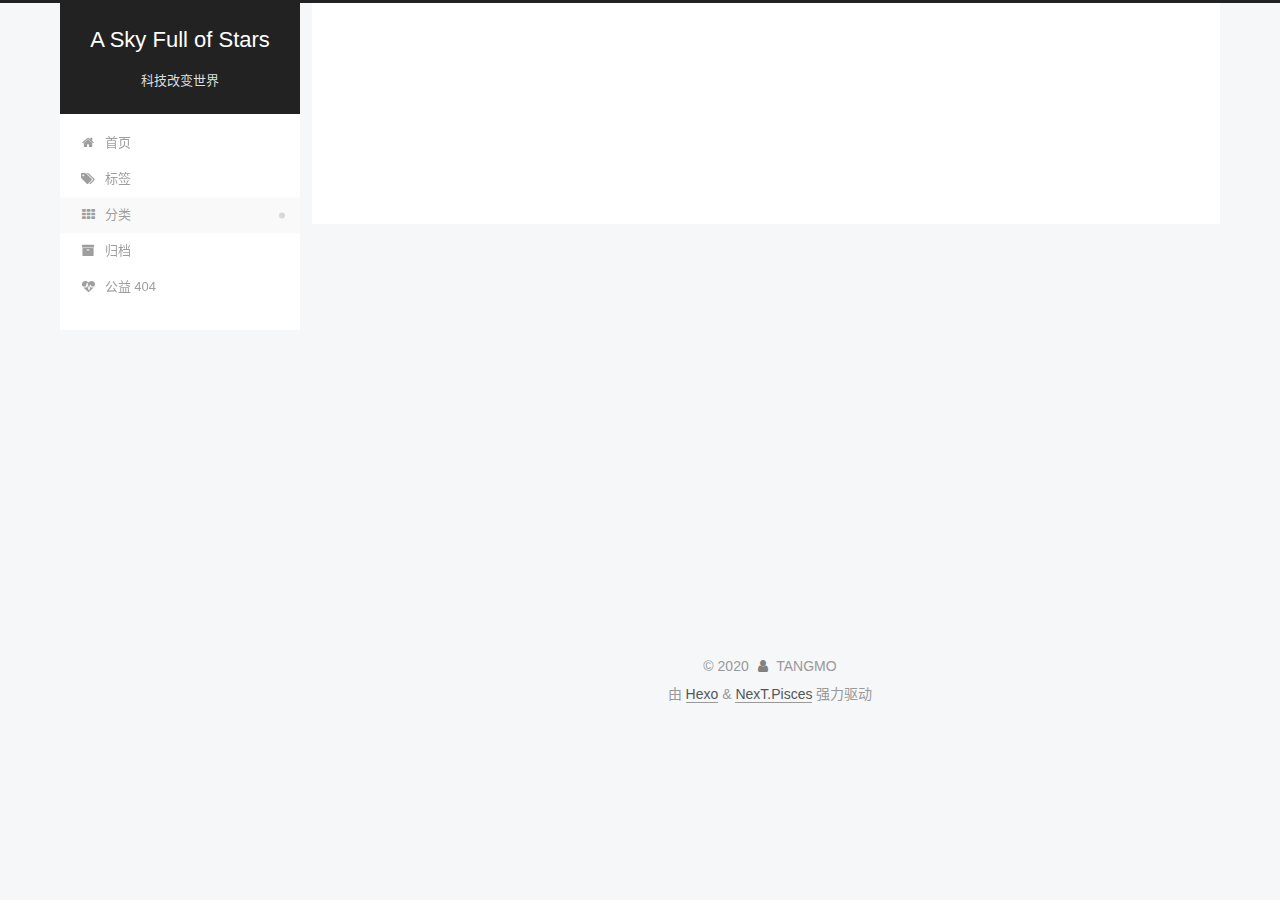
<file: categories/index-1.html>
<!DOCTYPE html>
<html lang="zh-CN">
<head>
  <meta charset="UTF-8">
<meta name="viewport" content="width=device-width, initial-scale=1, maximum-scale=2">
<meta name="theme-color" content="#222">
<meta name="generator" content="Hexo 5.2.0">
  <link rel="apple-touch-icon" sizes="180x180" href="/images/apple-touch-icon-next.png">
  <link rel="icon" type="image/png" sizes="32x32" href="/images/favicon-32x32-next.png">
  <link rel="icon" type="image/png" sizes="16x16" href="/images/favicon-16x16-next.png">
  <link rel="mask-icon" href="/images/logo.svg" color="#222">

<link rel="stylesheet" href="/css/main.css">


<link rel="stylesheet" href="/lib/font-awesome/css/font-awesome.min.css">

<script id="hexo-configurations">
    var NexT = window.NexT || {};
    var CONFIG = {"hostname":"2820897006.github.io","root":"/","scheme":"Pisces","version":"7.8.0","exturl":false,"sidebar":{"position":"left","display":"post","padding":18,"offset":12,"onmobile":false},"copycode":{"enable":false,"show_result":false,"style":null},"back2top":{"enable":true,"sidebar":false,"scrollpercent":false},"bookmark":{"enable":false,"color":"#222","save":"auto"},"fancybox":false,"mediumzoom":false,"lazyload":false,"pangu":false,"comments":{"style":"tabs","active":null,"storage":true,"lazyload":false,"nav":null},"algolia":{"hits":{"per_page":10},"labels":{"input_placeholder":"Search for Posts","hits_empty":"We didn't find any results for the search: ${query}","hits_stats":"${hits} results found in ${time} ms"}},"localsearch":{"enable":false,"trigger":"auto","top_n_per_article":1,"unescape":false,"preload":false},"motion":{"enable":true,"async":false,"transition":{"post_block":"fadeIn","post_header":"slideDownIn","post_body":"slideDownIn","coll_header":"slideLeftIn","sidebar":"slideUpIn"}}};
  </script>

  <meta property="og:type" content="website">
<meta property="og:title" content="categories">
<meta property="og:url" content="https://2820897006.github.io/categories/index-1.html">
<meta property="og:site_name" content="A Sky Full of Stars">
<meta property="og:locale" content="zh_CN">
<meta property="article:published_time" content="2020-11-13T07:37:44.000Z">
<meta property="article:modified_time" content="2020-11-13T07:37:44.590Z">
<meta property="article:author" content="TANGMO">
<meta name="twitter:card" content="summary">

<link rel="canonical" href="https://2820897006.github.io/categories/index-1">


<script id="page-configurations">
  // https://hexo.io/docs/variables.html
  CONFIG.page = {
    sidebar: "",
    isHome : false,
    isPost : false,
    lang   : 'zh-CN'
  };
</script>

  <title>categories | A Sky Full of Stars
</title>
  






  <noscript>
  <style>
  .use-motion .brand,
  .use-motion .menu-item,
  .sidebar-inner,
  .use-motion .post-block,
  .use-motion .pagination,
  .use-motion .comments,
  .use-motion .post-header,
  .use-motion .post-body,
  .use-motion .collection-header { opacity: initial; }

  .use-motion .site-title,
  .use-motion .site-subtitle {
    opacity: initial;
    top: initial;
  }

  .use-motion .logo-line-before i { left: initial; }
  .use-motion .logo-line-after i { right: initial; }
  </style>
</noscript>

</head>

<body itemscope itemtype="http://schema.org/WebPage">
  <div class="container use-motion">
    <div class="headband"></div>

    <header class="header" itemscope itemtype="http://schema.org/WPHeader">
      <div class="header-inner"><div class="site-brand-container">
  <div class="site-nav-toggle">
    <div class="toggle" aria-label="切换导航栏">
      <span class="toggle-line toggle-line-first"></span>
      <span class="toggle-line toggle-line-middle"></span>
      <span class="toggle-line toggle-line-last"></span>
    </div>
  </div>

  <div class="site-meta">

    <a href="/" class="brand" rel="start">
      <span class="logo-line-before"><i></i></span>
      <h1 class="site-title">A Sky Full of Stars</h1>
      <span class="logo-line-after"><i></i></span>
    </a>
      <p class="site-subtitle" itemprop="description">科技改变世界</p>
  </div>

  <div class="site-nav-right">
    <div class="toggle popup-trigger">
    </div>
  </div>
</div>




<nav class="site-nav">
  <ul id="menu" class="menu">
        <li class="menu-item menu-item-home">

    <a href="/" rel="section"><i class="fa fa-fw fa-home"></i>首页</a>

  </li>
        <li class="menu-item menu-item-tags">

    <a href="/tags/" rel="section"><i class="fa fa-fw fa-tags"></i>标签</a>

  </li>
        <li class="menu-item menu-item-categories">

    <a href="/categories/" rel="section"><i class="fa fa-fw fa-th"></i>分类</a>

  </li>
        <li class="menu-item menu-item-archives">

    <a href="/archives/" rel="section"><i class="fa fa-fw fa-archive"></i>归档</a>

  </li>
        <li class="menu-item menu-item-commonweal">

    <a href="/404/" rel="section"><i class="fa fa-fw fa-heartbeat"></i>公益 404</a>

  </li>
  </ul>
</nav>




</div>
    </header>

    
  <div class="back-to-top">
    <i class="fa fa-arrow-up"></i>
    <span>0%</span>
  </div>


    <main class="main">
      <div class="main-inner">
        <div class="content-wrap">
          
  
  

          <div class="content page posts-expand">
            

    
    
    
    <div class="post-block" lang="zh-CN">
      <header class="post-header">

<h1 class="post-title" itemprop="name headline">categories
</h1>

<div class="post-meta">
  

</div>

</header>

      
      
      
      <div class="post-body">
          
      </div>
      
      
      
    </div>
    

    
    
    


          </div>
          

<script>
  window.addEventListener('tabs:register', () => {
    let { activeClass } = CONFIG.comments;
    if (CONFIG.comments.storage) {
      activeClass = localStorage.getItem('comments_active') || activeClass;
    }
    if (activeClass) {
      let activeTab = document.querySelector(`a[href="#comment-${activeClass}"]`);
      if (activeTab) {
        activeTab.click();
      }
    }
  });
  if (CONFIG.comments.storage) {
    window.addEventListener('tabs:click', event => {
      if (!event.target.matches('.tabs-comment .tab-content .tab-pane')) return;
      let commentClass = event.target.classList[1];
      localStorage.setItem('comments_active', commentClass);
    });
  }
</script>

        </div>
          
  
  <div class="toggle sidebar-toggle">
    <span class="toggle-line toggle-line-first"></span>
    <span class="toggle-line toggle-line-middle"></span>
    <span class="toggle-line toggle-line-last"></span>
  </div>

  <aside class="sidebar">
    <div class="sidebar-inner">

      <ul class="sidebar-nav motion-element">
        <li class="sidebar-nav-toc">
          文章目录
        </li>
        <li class="sidebar-nav-overview">
          站点概览
        </li>
      </ul>

      <!--noindex-->
      <div class="post-toc-wrap sidebar-panel">
      </div>
      <!--/noindex-->

      <div class="site-overview-wrap sidebar-panel">
        <div class="site-author motion-element" itemprop="author" itemscope itemtype="http://schema.org/Person">
    <img class="site-author-image" itemprop="image" alt="TANGMO"
      src="/images/dajiaot.jpg">
  <p class="site-author-name" itemprop="name">TANGMO</p>
  <div class="site-description" itemprop="description"></div>
</div>
<div class="site-state-wrap motion-element">
  <nav class="site-state">
      <div class="site-state-item site-state-posts">
          <a href="/archives/">
        
          <span class="site-state-item-count">1</span>
          <span class="site-state-item-name">日志</span>
        </a>
      </div>
  </nav>
</div>
  <div class="links-of-author motion-element">
      <span class="links-of-author-item">
        <a href="https://github.com/2820897006" title="GitHub → https:&#x2F;&#x2F;github.com&#x2F;2820897006" rel="noopener" target="_blank"><i class="fa fa-fw fa-american-sign-language-interpreting"></i>GitHub</a>
      </span>
  </div>



      </div>

    </div>
  </aside>
  <div id="sidebar-dimmer"></div>


      </div>
    </main>

    <footer class="footer">
      <div class="footer-inner">
        

        

<div class="copyright">
  
  &copy; 
  <span itemprop="copyrightYear">2020</span>
  <span class="with-love">
    <i class="fa fa-user"></i>
  </span>
  <span class="author" itemprop="copyrightHolder">TANGMO</span>
</div>
  <div class="powered-by">由 <a href="https://hexo.io/" class="theme-link" rel="noopener" target="_blank">Hexo</a> & <a href="https://pisces.theme-next.org/" class="theme-link" rel="noopener" target="_blank">NexT.Pisces</a> 强力驱动
  </div>

        








      </div>
    </footer>
  </div>

  
  <script src="/lib/anime.min.js"></script>
  <script src="/lib/velocity/velocity.min.js"></script>
  <script src="/lib/velocity/velocity.ui.min.js"></script>

<script src="/js/utils.js"></script>

<script src="/js/motion.js"></script>


<script src="/js/schemes/pisces.js"></script>


<script src="/js/next-boot.js"></script>




  















  

  

</body>
</html>
</file>
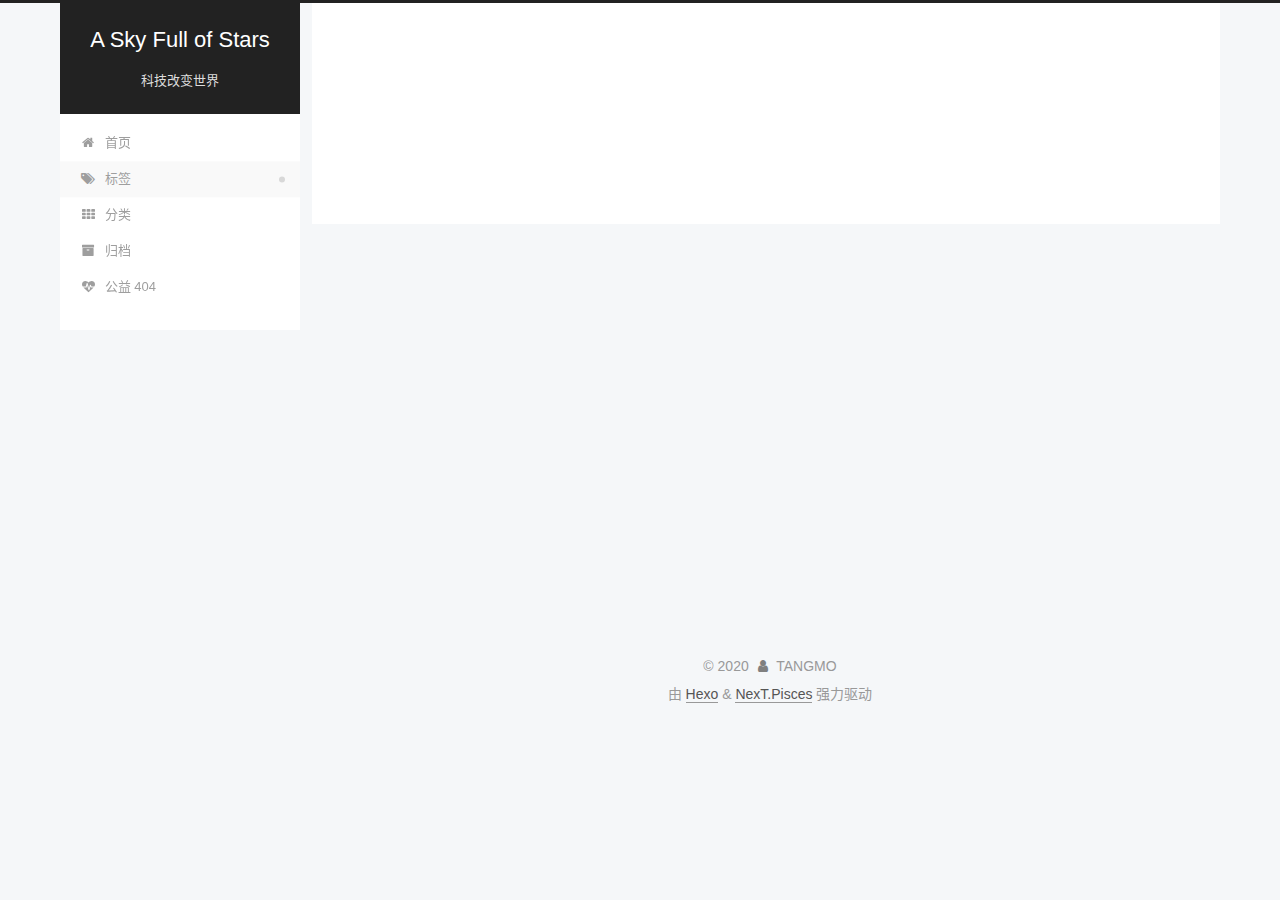
<file: tags/index-1.html>
<!DOCTYPE html>
<html lang="zh-CN">
<head>
  <meta charset="UTF-8">
<meta name="viewport" content="width=device-width, initial-scale=1, maximum-scale=2">
<meta name="theme-color" content="#222">
<meta name="generator" content="Hexo 5.2.0">
  <link rel="apple-touch-icon" sizes="180x180" href="/images/apple-touch-icon-next.png">
  <link rel="icon" type="image/png" sizes="32x32" href="/images/favicon-32x32-next.png">
  <link rel="icon" type="image/png" sizes="16x16" href="/images/favicon-16x16-next.png">
  <link rel="mask-icon" href="/images/logo.svg" color="#222">

<link rel="stylesheet" href="/css/main.css">


<link rel="stylesheet" href="/lib/font-awesome/css/font-awesome.min.css">

<script id="hexo-configurations">
    var NexT = window.NexT || {};
    var CONFIG = {"hostname":"2820897006.github.io","root":"/","scheme":"Pisces","version":"7.8.0","exturl":false,"sidebar":{"position":"left","display":"post","padding":18,"offset":12,"onmobile":false},"copycode":{"enable":false,"show_result":false,"style":null},"back2top":{"enable":true,"sidebar":false,"scrollpercent":false},"bookmark":{"enable":false,"color":"#222","save":"auto"},"fancybox":false,"mediumzoom":false,"lazyload":false,"pangu":false,"comments":{"style":"tabs","active":null,"storage":true,"lazyload":false,"nav":null},"algolia":{"hits":{"per_page":10},"labels":{"input_placeholder":"Search for Posts","hits_empty":"We didn't find any results for the search: ${query}","hits_stats":"${hits} results found in ${time} ms"}},"localsearch":{"enable":false,"trigger":"auto","top_n_per_article":1,"unescape":false,"preload":false},"motion":{"enable":true,"async":false,"transition":{"post_block":"fadeIn","post_header":"slideDownIn","post_body":"slideDownIn","coll_header":"slideLeftIn","sidebar":"slideUpIn"}}};
  </script>

  <meta property="og:type" content="website">
<meta property="og:title" content="saber">
<meta property="og:url" content="https://2820897006.github.io/tags/index-1.html">
<meta property="og:site_name" content="A Sky Full of Stars">
<meta property="og:locale" content="zh_CN">
<meta property="article:published_time" content="2020-11-13T07:23:15.000Z">
<meta property="article:modified_time" content="2020-11-13T07:32:47.547Z">
<meta property="article:author" content="TANGMO">
<meta name="twitter:card" content="summary">

<link rel="canonical" href="https://2820897006.github.io/tags/index-1">


<script id="page-configurations">
  // https://hexo.io/docs/variables.html
  CONFIG.page = {
    sidebar: "",
    isHome : false,
    isPost : false,
    lang   : 'zh-CN'
  };
</script>

  <title>saber | A Sky Full of Stars
</title>
  






  <noscript>
  <style>
  .use-motion .brand,
  .use-motion .menu-item,
  .sidebar-inner,
  .use-motion .post-block,
  .use-motion .pagination,
  .use-motion .comments,
  .use-motion .post-header,
  .use-motion .post-body,
  .use-motion .collection-header { opacity: initial; }

  .use-motion .site-title,
  .use-motion .site-subtitle {
    opacity: initial;
    top: initial;
  }

  .use-motion .logo-line-before i { left: initial; }
  .use-motion .logo-line-after i { right: initial; }
  </style>
</noscript>

</head>

<body itemscope itemtype="http://schema.org/WebPage">
  <div class="container use-motion">
    <div class="headband"></div>

    <header class="header" itemscope itemtype="http://schema.org/WPHeader">
      <div class="header-inner"><div class="site-brand-container">
  <div class="site-nav-toggle">
    <div class="toggle" aria-label="切换导航栏">
      <span class="toggle-line toggle-line-first"></span>
      <span class="toggle-line toggle-line-middle"></span>
      <span class="toggle-line toggle-line-last"></span>
    </div>
  </div>

  <div class="site-meta">

    <a href="/" class="brand" rel="start">
      <span class="logo-line-before"><i></i></span>
      <h1 class="site-title">A Sky Full of Stars</h1>
      <span class="logo-line-after"><i></i></span>
    </a>
      <p class="site-subtitle" itemprop="description">科技改变世界</p>
  </div>

  <div class="site-nav-right">
    <div class="toggle popup-trigger">
    </div>
  </div>
</div>




<nav class="site-nav">
  <ul id="menu" class="menu">
        <li class="menu-item menu-item-home">

    <a href="/" rel="section"><i class="fa fa-fw fa-home"></i>首页</a>

  </li>
        <li class="menu-item menu-item-tags">

    <a href="/tags/" rel="section"><i class="fa fa-fw fa-tags"></i>标签</a>

  </li>
        <li class="menu-item menu-item-categories">

    <a href="/categories/" rel="section"><i class="fa fa-fw fa-th"></i>分类</a>

  </li>
        <li class="menu-item menu-item-archives">

    <a href="/archives/" rel="section"><i class="fa fa-fw fa-archive"></i>归档</a>

  </li>
        <li class="menu-item menu-item-commonweal">

    <a href="/404/" rel="section"><i class="fa fa-fw fa-heartbeat"></i>公益 404</a>

  </li>
  </ul>
</nav>




</div>
    </header>

    
  <div class="back-to-top">
    <i class="fa fa-arrow-up"></i>
    <span>0%</span>
  </div>


    <main class="main">
      <div class="main-inner">
        <div class="content-wrap">
          
  
  

          <div class="content page posts-expand">
            

    
    
    
    <div class="post-block" lang="zh-CN">
      <header class="post-header">

<h1 class="post-title" itemprop="name headline">saber
</h1>

<div class="post-meta">
  

</div>

</header>

      
      
      
      <div class="post-body">
          
      </div>
      
      
      
    </div>
    

    
    
    


          </div>
          

<script>
  window.addEventListener('tabs:register', () => {
    let { activeClass } = CONFIG.comments;
    if (CONFIG.comments.storage) {
      activeClass = localStorage.getItem('comments_active') || activeClass;
    }
    if (activeClass) {
      let activeTab = document.querySelector(`a[href="#comment-${activeClass}"]`);
      if (activeTab) {
        activeTab.click();
      }
    }
  });
  if (CONFIG.comments.storage) {
    window.addEventListener('tabs:click', event => {
      if (!event.target.matches('.tabs-comment .tab-content .tab-pane')) return;
      let commentClass = event.target.classList[1];
      localStorage.setItem('comments_active', commentClass);
    });
  }
</script>

        </div>
          
  
  <div class="toggle sidebar-toggle">
    <span class="toggle-line toggle-line-first"></span>
    <span class="toggle-line toggle-line-middle"></span>
    <span class="toggle-line toggle-line-last"></span>
  </div>

  <aside class="sidebar">
    <div class="sidebar-inner">

      <ul class="sidebar-nav motion-element">
        <li class="sidebar-nav-toc">
          文章目录
        </li>
        <li class="sidebar-nav-overview">
          站点概览
        </li>
      </ul>

      <!--noindex-->
      <div class="post-toc-wrap sidebar-panel">
      </div>
      <!--/noindex-->

      <div class="site-overview-wrap sidebar-panel">
        <div class="site-author motion-element" itemprop="author" itemscope itemtype="http://schema.org/Person">
    <img class="site-author-image" itemprop="image" alt="TANGMO"
      src="/images/dajiaot.jpg">
  <p class="site-author-name" itemprop="name">TANGMO</p>
  <div class="site-description" itemprop="description"></div>
</div>
<div class="site-state-wrap motion-element">
  <nav class="site-state">
      <div class="site-state-item site-state-posts">
          <a href="/archives/">
        
          <span class="site-state-item-count">1</span>
          <span class="site-state-item-name">日志</span>
        </a>
      </div>
  </nav>
</div>
  <div class="links-of-author motion-element">
      <span class="links-of-author-item">
        <a href="https://github.com/2820897006" title="GitHub → https:&#x2F;&#x2F;github.com&#x2F;2820897006" rel="noopener" target="_blank"><i class="fa fa-fw fa-american-sign-language-interpreting"></i>GitHub</a>
      </span>
  </div>



      </div>

    </div>
  </aside>
  <div id="sidebar-dimmer"></div>


      </div>
    </main>

    <footer class="footer">
      <div class="footer-inner">
        

        

<div class="copyright">
  
  &copy; 
  <span itemprop="copyrightYear">2020</span>
  <span class="with-love">
    <i class="fa fa-user"></i>
  </span>
  <span class="author" itemprop="copyrightHolder">TANGMO</span>
</div>
  <div class="powered-by">由 <a href="https://hexo.io/" class="theme-link" rel="noopener" target="_blank">Hexo</a> & <a href="https://pisces.theme-next.org/" class="theme-link" rel="noopener" target="_blank">NexT.Pisces</a> 强力驱动
  </div>

        








      </div>
    </footer>
  </div>

  
  <script src="/lib/anime.min.js"></script>
  <script src="/lib/velocity/velocity.min.js"></script>
  <script src="/lib/velocity/velocity.ui.min.js"></script>

<script src="/js/utils.js"></script>

<script src="/js/motion.js"></script>


<script src="/js/schemes/pisces.js"></script>


<script src="/js/next-boot.js"></script>




  















  

  

</body>
</html>
</file>
<file: css/main.css>
:root {
  --body-bg-color: #f5f7f9;
  --content-bg-color: #fff;
  --card-bg-color: #f5f5f5;
  --text-color: #555;
  --link-color: #555;
  --link-hover-color: #222;
  --brand-color: #fff;
  --brand-hover-color: #fff;
  --table-row-odd-bg-color: #f9f9f9;
  --table-row-hover-bg-color: #f5f5f5;
  --menu-item-bg-color: #f5f5f5;
  --btn-default-bg: #fff;
  --btn-default-color: #555;
  --btn-default-border-color: #555;
  --btn-default-hover-bg: #222;
  --btn-default-hover-color: #fff;
  --btn-default-hover-border-color: #222;
}
html {
  line-height: 1.15; /* 1 */
  -webkit-text-size-adjust: 100%; /* 2 */
}
body {
  margin: 0;
}
main {
  display: block;
}
h1 {
  font-size: 2em;
  margin: 0.67em 0;
}
hr {
  box-sizing: content-box; /* 1 */
  height: 0; /* 1 */
  overflow: visible; /* 2 */
}
pre {
  font-family: monospace, monospace; /* 1 */
  font-size: 1em; /* 2 */
}
a {
  background: transparent;
}
abbr[title] {
  border-bottom: none; /* 1 */
  text-decoration: underline; /* 2 */
  text-decoration: underline dotted; /* 2 */
}
b,
strong {
  font-weight: bolder;
}
code,
kbd,
samp {
  font-family: monospace, monospace; /* 1 */
  font-size: 1em; /* 2 */
}
small {
  font-size: 80%;
}
sub,
sup {
  font-size: 75%;
  line-height: 0;
  position: relative;
  vertical-align: baseline;
}
sub {
  bottom: -0.25em;
}
sup {
  top: -0.5em;
}
img {
  border-style: none;
}
button,
input,
optgroup,
select,
textarea {
  font-family: inherit; /* 1 */
  font-size: 100%; /* 1 */
  line-height: 1.15; /* 1 */
  margin: 0; /* 2 */
}
button,
input {
/* 1 */
  overflow: visible;
}
button,
select {
/* 1 */
  text-transform: none;
}
button,
[type='button'],
[type='reset'],
[type='submit'] {
  -webkit-appearance: button;
}
button::-moz-focus-inner,
[type='button']::-moz-focus-inner,
[type='reset']::-moz-focus-inner,
[type='submit']::-moz-focus-inner {
  border-style: none;
  padding: 0;
}
button:-moz-focusring,
[type='button']:-moz-focusring,
[type='reset']:-moz-focusring,
[type='submit']:-moz-focusring {
  outline: 1px dotted ButtonText;
}
fieldset {
  padding: 0.35em 0.75em 0.625em;
}
legend {
  box-sizing: border-box; /* 1 */
  color: inherit; /* 2 */
  display: table; /* 1 */
  max-width: 100%; /* 1 */
  padding: 0; /* 3 */
  white-space: normal; /* 1 */
}
progress {
  vertical-align: baseline;
}
textarea {
  overflow: auto;
}
[type='checkbox'],
[type='radio'] {
  box-sizing: border-box; /* 1 */
  padding: 0; /* 2 */
}
[type='number']::-webkit-inner-spin-button,
[type='number']::-webkit-outer-spin-button {
  height: auto;
}
[type='search'] {
  outline-offset: -2px; /* 2 */
  -webkit-appearance: textfield; /* 1 */
}
[type='search']::-webkit-search-decoration {
  -webkit-appearance: none;
}
::-webkit-file-upload-button {
  font: inherit; /* 2 */
  -webkit-appearance: button; /* 1 */
}
details {
  display: block;
}
summary {
  display: list-item;
}
template {
  display: none;
}
[hidden] {
  display: none;
}
::selection {
  background: #262a30;
  color: #eee;
}
html,
body {
  height: 100%;
}
body {
  background: var(--body-bg-color);
  color: var(--text-color);
  font-family: 'Lato', "PingFang SC", "Microsoft YaHei", sans-serif;
  font-size: 1em;
  line-height: 2;
}
@media (max-width: 991px) {
  body {
    padding-left: 0 !important;
    padding-right: 0 !important;
  }
}
h1,
h2,
h3,
h4,
h5,
h6 {
  font-family: 'Lato', "PingFang SC", "Microsoft YaHei", sans-serif;
  font-weight: bold;
  line-height: 1.5;
  margin: 20px 0 15px;
}
h1 {
  font-size: 1.5em;
}
h2 {
  font-size: 1.375em;
}
h3 {
  font-size: 1.25em;
}
h4 {
  font-size: 1.125em;
}
h5 {
  font-size: 1em;
}
h6 {
  font-size: 0.875em;
}
p {
  margin: 0 0 20px 0;
}
a,
span.exturl {
  border-bottom: 1px solid #999;
  color: var(--link-color);
  outline: 0;
  text-decoration: none;
  overflow-wrap: break-word;
  word-wrap: break-word;
  cursor: pointer;
}
a:hover,
span.exturl:hover {
  border-bottom-color: var(--link-hover-color);
  color: var(--link-hover-color);
}
iframe,
img,
video {
  display: block;
  margin-left: auto;
  margin-right: auto;
  max-width: 100%;
}
hr {
  background-image: repeating-linear-gradient(-45deg, #ddd, #ddd 4px, transparent 4px, transparent 8px);
  border: 0;
  height: 3px;
  margin: 40px 0;
}
blockquote {
  border-left: 4px solid #ddd;
  color: #666;
  margin: 0;
  padding: 0 15px;
}
blockquote cite::before {
  content: '-';
  padding: 0 5px;
}
dt {
  font-weight: bold;
}
dd {
  margin: 0;
  padding: 0;
}
kbd {
  background-color: #f5f5f5;
  background-image: linear-gradient(#eee, #fff, #eee);
  border: 1px solid #ccc;
  border-radius: 0.2em;
  box-shadow: 0.1em 0.1em 0.2em rgba(0,0,0,0.1);
  color: #555;
  font-family: inherit;
  padding: 0.1em 0.3em;
  white-space: nowrap;
}
.table-container {
  overflow: auto;
}
table {
  border-collapse: collapse;
  border-spacing: 0;
  font-size: 0.875em;
  margin: 0 0 20px 0;
  width: 100%;
}
tbody tr:nth-of-type(odd) {
  background: var(--table-row-odd-bg-color);
}
tbody tr:hover {
  background: var(--table-row-hover-bg-color);
}
caption,
th,
td {
  font-weight: normal;
  padding: 8px;
  text-align: left;
  vertical-align: middle;
}
th,
td {
  border: 1px solid #ddd;
  border-bottom: 3px solid #ddd;
}
th {
  font-weight: 700;
  padding-bottom: 10px;
}
td {
  border-bottom-width: 1px;
}
.btn {
  background: var(--btn-default-bg);
  border: 2px solid var(--btn-default-border-color);
  border-radius: 2px;
  color: var(--btn-default-color);
  display: inline-block;
  font-size: 0.875em;
  line-height: 2;
  padding: 0 20px;
  text-decoration: none;
  transition-property: background-color;
  transition-delay: 0s;
  transition-duration: 0.2s;
  transition-timing-function: ease-in-out;
}
.btn:hover {
  background: var(--btn-default-hover-bg);
  border-color: var(--btn-default-hover-border-color);
  color: var(--btn-default-hover-color);
}
.btn + .btn {
  margin: 0 0 8px 8px;
}
.btn .fa-fw {
  text-align: left;
  width: 1.285714285714286em;
}
.toggle {
  line-height: 0;
}
.toggle .toggle-line {
  background: #fff;
  display: inline-block;
  height: 2px;
  left: 0;
  position: relative;
  top: 0;
  transition: all 0.4s;
  vertical-align: top;
  width: 100%;
}
.toggle .toggle-line:not(:first-child) {
  margin-top: 3px;
}
.toggle.toggle-arrow .toggle-line-first {
  left: 50%;
  top: 2px;
  transform: rotate(45deg);
  width: 50%;
}
.toggle.toggle-arrow .toggle-line-middle {
  left: 2px;
  width: 90%;
}
.toggle.toggle-arrow .toggle-line-last {
  left: 50%;
  top: -2px;
  transform: rotate(-45deg);
  width: 50%;
}
.toggle.toggle-close .toggle-line-first {
  transform: rotate(-45deg);
  top: 5px;
}
.toggle.toggle-close .toggle-line-middle {
  opacity: 0;
}
.toggle.toggle-close .toggle-line-last {
  transform: rotate(45deg);
  top: -5px;
}
.highlight,
pre {
  background: #f7f7f7;
  color: #4d4d4c;
  line-height: 1.6;
  margin: 0 auto 20px;
}
pre,
code {
  font-family: consolas, Menlo, monospace, "PingFang SC", "Microsoft YaHei";
}
code {
  background: #eee;
  border-radius: 3px;
  color: #555;
  padding: 2px 4px;
  overflow-wrap: break-word;
  word-wrap: break-word;
}
.highlight *::selection {
  background: #d6d6d6;
}
.highlight pre {
  border: 0;
  margin: 0;
  padding: 10px 0;
}
.highlight table {
  border: 0;
  margin: 0;
  width: auto;
}
.highlight td {
  border: 0;
  padding: 0;
}
.highlight figcaption {
  background: #eff2f3;
  color: #4d4d4c;
  display: flex;
  font-size: 0.875em;
  justify-content: space-between;
  line-height: 1.2;
  padding: 0.5em;
}
.highlight figcaption a {
  color: #4d4d4c;
}
.highlight figcaption a:hover {
  border-bottom-color: #4d4d4c;
}
.highlight .gutter {
  -moz-user-select: none;
  -ms-user-select: none;
  -webkit-user-select: none;
  user-select: none;
}
.highlight .gutter pre {
  background: #eff2f3;
  color: #869194;
  padding-left: 10px;
  padding-right: 10px;
  text-align: right;
}
.highlight .code pre {
  background: #f7f7f7;
  padding-left: 10px;
  width: 100%;
}
.gist table {
  width: auto;
}
.gist table td {
  border: 0;
}
pre {
  overflow: auto;
  padding: 10px;
}
pre code {
  background: none;
  color: #4d4d4c;
  font-size: 0.875em;
  padding: 0;
  text-shadow: none;
}
pre .deletion {
  background: #fdd;
}
pre .addition {
  background: #dfd;
}
pre .meta {
  color: #eab700;
  -moz-user-select: none;
  -ms-user-select: none;
  -webkit-user-select: none;
  user-select: none;
}
pre .comment {
  color: #8e908c;
}
pre .variable,
pre .attribute,
pre .tag,
pre .name,
pre .regexp,
pre .ruby .constant,
pre .xml .tag .title,
pre .xml .pi,
pre .xml .doctype,
pre .html .doctype,
pre .css .id,
pre .css .class,
pre .css .pseudo {
  color: #c82829;
}
pre .number,
pre .preprocessor,
pre .built_in,
pre .builtin-name,
pre .literal,
pre .params,
pre .constant,
pre .command {
  color: #f5871f;
}
pre .ruby .class .title,
pre .css .rules .attribute,
pre .string,
pre .symbol,
pre .value,
pre .inheritance,
pre .header,
pre .ruby .symbol,
pre .xml .cdata,
pre .special,
pre .formula {
  color: #718c00;
}
pre .title,
pre .css .hexcolor {
  color: #3e999f;
}
pre .function,
pre .python .decorator,
pre .python .title,
pre .ruby .function .title,
pre .ruby .title .keyword,
pre .perl .sub,
pre .javascript .title,
pre .coffeescript .title {
  color: #4271ae;
}
pre .keyword,
pre .javascript .function {
  color: #8959a8;
}
.blockquote-center {
  border-left: none;
  margin: 40px 0;
  padding: 0;
  position: relative;
  text-align: center;
}
.blockquote-center::before,
.blockquote-center::after {
  background-repeat: no-repeat;
  background-size: 22px 22px;
  content: ' ';
  display: block;
  height: 24px;
  opacity: 0.2;
  position: absolute;
  width: 100%;
}
.blockquote-center::before {
  background-image: url("../images/quote-l.svg");
  background-position: 0 -6px;
  border-top: 1px solid #ccc;
  top: -20px;
}
.blockquote-center::after {
  background-image: url("../images/quote-r.svg");
  background-position: 100% 8px;
  border-bottom: 1px solid #ccc;
  bottom: -20px;
}
.blockquote-center p,
.blockquote-center div {
  text-align: center;
}
.post-body .group-picture img {
  margin: 0 auto;
  padding: 0 3px;
}
.group-picture-row {
  margin-bottom: 6px;
  overflow: hidden;
}
.group-picture-column {
  float: left;
  margin-bottom: 10px;
}
.post-body .label {
  color: #555;
  display: inline;
  padding: 0 2px;
}
.post-body .label.default {
  background: #f0f0f0;
}
.post-body .label.primary {
  background: #efe6f7;
}
.post-body .label.info {
  background: #e5f2f8;
}
.post-body .label.success {
  background: #e7f4e9;
}
.post-body .label.warning {
  background: #fcf6e1;
}
.post-body .label.danger {
  background: #fae8eb;
}
.post-body .tabs {
  margin-bottom: 20px;
}
.post-body .tabs,
.tabs-comment {
  display: block;
  padding-top: 10px;
  position: relative;
}
.post-body .tabs ul.nav-tabs,
.tabs-comment ul.nav-tabs {
  display: flex;
  flex-wrap: wrap;
  margin: 0;
  margin-bottom: -1px;
  padding: 0;
}
@media (max-width: 413px) {
  .post-body .tabs ul.nav-tabs,
  .tabs-comment ul.nav-tabs {
    display: block;
    margin-bottom: 5px;
  }
}
.post-body .tabs ul.nav-tabs li.tab,
.tabs-comment ul.nav-tabs li.tab {
  border-bottom: 1px solid #ddd;
  border-left: 1px solid transparent;
  border-right: 1px solid transparent;
  border-top: 3px solid transparent;
  flex-grow: 1;
  list-style-type: none;
  border-radius: 0 0 0 0;
}
@media (max-width: 413px) {
  .post-body .tabs ul.nav-tabs li.tab,
  .tabs-comment ul.nav-tabs li.tab {
    border-bottom: 1px solid transparent;
    border-left: 3px solid transparent;
    border-right: 1px solid transparent;
    border-top: 1px solid transparent;
  }
}
@media (max-width: 413px) {
  .post-body .tabs ul.nav-tabs li.tab,
  .tabs-comment ul.nav-tabs li.tab {
    border-radius: 0;
  }
}
.post-body .tabs ul.nav-tabs li.tab a,
.tabs-comment ul.nav-tabs li.tab a {
  border-bottom: initial;
  display: block;
  line-height: 1.8;
  outline: 0;
  padding: 0.25em 0.75em;
  text-align: center;
  transition-delay: 0s;
  transition-duration: 0.2s;
  transition-timing-function: ease-out;
}
.post-body .tabs ul.nav-tabs li.tab a i,
.tabs-comment ul.nav-tabs li.tab a i {
  width: 1.285714285714286em;
}
.post-body .tabs ul.nav-tabs li.tab.active,
.tabs-comment ul.nav-tabs li.tab.active {
  border-bottom: 1px solid transparent;
  border-left: 1px solid #ddd;
  border-right: 1px solid #ddd;
  border-top: 3px solid #fc6423;
}
@media (max-width: 413px) {
  .post-body .tabs ul.nav-tabs li.tab.active,
  .tabs-comment ul.nav-tabs li.tab.active {
    border-bottom: 1px solid #ddd;
    border-left: 3px solid #fc6423;
    border-right: 1px solid #ddd;
    border-top: 1px solid #ddd;
  }
}
.post-body .tabs ul.nav-tabs li.tab.active a,
.tabs-comment ul.nav-tabs li.tab.active a {
  color: var(--link-color);
  cursor: default;
}
.post-body .tabs .tab-content .tab-pane,
.tabs-comment .tab-content .tab-pane {
  border: 1px solid #ddd;
  border-top: 0;
  padding: 20px 20px 0 20px;
  border-radius: 0;
}
.post-body .tabs .tab-content .tab-pane:not(.active),
.tabs-comment .tab-content .tab-pane:not(.active) {
  display: none;
}
.post-body .tabs .tab-content .tab-pane.active,
.tabs-comment .tab-content .tab-pane.active {
  display: block;
}
.post-body .tabs .tab-content .tab-pane.active:nth-of-type(1),
.tabs-comment .tab-content .tab-pane.active:nth-of-type(1) {
  border-radius: 0 0 0 0;
}
@media (max-width: 413px) {
  .post-body .tabs .tab-content .tab-pane.active:nth-of-type(1),
  .tabs-comment .tab-content .tab-pane.active:nth-of-type(1) {
    border-radius: 0;
  }
}
.post-body .note {
  border-radius: 3px;
  margin-bottom: 20px;
  padding: 1em;
  position: relative;
  border: 1px solid #eee;
  border-left-width: 5px;
}
.post-body .note h2,
.post-body .note h3,
.post-body .note h4,
.post-body .note h5,
.post-body .note h6 {
  margin-top: 0;
  border-bottom: initial;
  margin-bottom: 0;
  padding-top: 0;
}
.post-body .note p:first-child,
.post-body .note ul:first-child,
.post-body .note ol:first-child,
.post-body .note table:first-child,
.post-body .note pre:first-child,
.post-body .note blockquote:first-child,
.post-body .note img:first-child {
  margin-top: 0;
}
.post-body .note p:last-child,
.post-body .note ul:last-child,
.post-body .note ol:last-child,
.post-body .note table:last-child,
.post-body .note pre:last-child,
.post-body .note blockquote:last-child,
.post-body .note img:last-child {
  margin-bottom: 0;
}
.post-body .note.default {
  border-left-color: #777;
}
.post-body .note.default h2,
.post-body .note.default h3,
.post-body .note.default h4,
.post-body .note.default h5,
.post-body .note.default h6 {
  color: #777;
}
.post-body .note.primary {
  border-left-color: #6f42c1;
}
.post-body .note.primary h2,
.post-body .note.primary h3,
.post-body .note.primary h4,
.post-body .note.primary h5,
.post-body .note.primary h6 {
  color: #6f42c1;
}
.post-body .note.info {
  border-left-color: #428bca;
}
.post-body .note.info h2,
.post-body .note.info h3,
.post-body .note.info h4,
.post-body .note.info h5,
.post-body .note.info h6 {
  color: #428bca;
}
.post-body .note.success {
  border-left-color: #5cb85c;
}
.post-body .note.success h2,
.post-body .note.success h3,
.post-body .note.success h4,
.post-body .note.success h5,
.post-body .note.success h6 {
  color: #5cb85c;
}
.post-body .note.warning {
  border-left-color: #f0ad4e;
}
.post-body .note.warning h2,
.post-body .note.warning h3,
.post-body .note.warning h4,
.post-body .note.warning h5,
.post-body .note.warning h6 {
  color: #f0ad4e;
}
.post-body .note.danger {
  border-left-color: #d9534f;
}
.post-body .note.danger h2,
.post-body .note.danger h3,
.post-body .note.danger h4,
.post-body .note.danger h5,
.post-body .note.danger h6 {
  color: #d9534f;
}
.pagination .prev,
.pagination .next,
.pagination .page-number,
.pagination .space {
  display: inline-block;
  margin: 0 10px;
  padding: 0 11px;
  position: relative;
  top: -1px;
}
@media (max-width: 767px) {
  .pagination .prev,
  .pagination .next,
  .pagination .page-number,
  .pagination .space {
    margin: 0 5px;
  }
}
.pagination {
  border-top: 1px solid #eee;
  margin: 120px 0 0;
  text-align: center;
}
.pagination .prev,
.pagination .next,
.pagination .page-number {
  border-bottom: 0;
  border-top: 1px solid #eee;
  transition-property: border-color;
  transition-delay: 0s;
  transition-duration: 0.2s;
  transition-timing-function: ease-in-out;
}
.pagination .prev:hover,
.pagination .next:hover,
.pagination .page-number:hover {
  border-top-color: #222;
}
.pagination .space {
  margin: 0;
  padding: 0;
}
.pagination .prev {
  margin-left: 0;
}
.pagination .next {
  margin-right: 0;
}
.pagination .page-number.current {
  background: #ccc;
  border-top-color: #ccc;
  color: #fff;
}
@media (max-width: 767px) {
  .pagination {
    border-top: none;
  }
  .pagination .prev,
  .pagination .next,
  .pagination .page-number {
    border-bottom: 1px solid #eee;
    border-top: 0;
    margin-bottom: 10px;
    padding: 0 10px;
  }
  .pagination .prev:hover,
  .pagination .next:hover,
  .pagination .page-number:hover {
    border-bottom-color: #222;
  }
}
.comments {
  margin-top: 60px;
  overflow: hidden;
}
.comment-button-group {
  display: flex;
  flex-wrap: wrap-reverse;
  justify-content: center;
  margin: 1em 0;
}
.comment-button-group .comment-button {
  margin: 0.1em 0.2em;
}
.comment-button-group .comment-button.active {
  background: var(--btn-default-hover-bg);
  border-color: var(--btn-default-hover-border-color);
  color: var(--btn-default-hover-color);
}
.comment-position {
  display: none;
}
.comment-position.active {
  display: block;
}
.tabs-comment {
  background: var(--content-bg-color);
  margin-top: 4em;
  padding-top: 0;
}
.tabs-comment .comments {
  border: 0;
  box-shadow: none;
  margin-top: 0;
  padding-top: 0;
}
.container {
  min-height: 100%;
  position: relative;
}
.main-inner {
  margin: 0 auto;
  width: calc(100% - 20px);
}
@media (min-width: 1200px) {
  .main-inner {
    width: 1160px;
  }
}
@media (min-width: 1600px) {
  .main-inner {
    width: 73%;
  }
}
@media (max-width: 767px) {
  .content-wrap {
    padding: 0 20px;
  }
}
.header {
  background: transparent;
}
.header-inner {
  margin: 0 auto;
  width: calc(100% - 20px);
}
@media (min-width: 1200px) {
  .header-inner {
    width: 1160px;
  }
}
@media (min-width: 1600px) {
  .header-inner {
    width: 73%;
  }
}
.site-brand-container {
  display: flex;
  flex-shrink: 0;
  padding: 0 10px;
}
.headband {
  background: #222;
  height: 3px;
}
.site-meta {
  flex-grow: 1;
  text-align: center;
}
@media (max-width: 767px) {
  .site-meta {
    text-align: center;
  }
}
.brand {
  border-bottom: none;
  color: var(--brand-color);
  display: inline-block;
  line-height: 1.375em;
  padding: 0 40px;
  position: relative;
}
.brand:hover {
  color: var(--brand-hover-color);
}
.site-title {
  font-family: 'Lato', "PingFang SC", "Microsoft YaHei", sans-serif;
  font-size: 1.375em;
  font-weight: normal;
  margin: 0;
}
.site-subtitle {
  color: #ddd;
  font-size: 0.8125em;
  margin: 10px 0;
}
.use-motion .brand {
  opacity: 0;
}
.use-motion .site-title,
.use-motion .site-subtitle,
.use-motion .custom-logo-image {
  opacity: 0;
  position: relative;
  top: -10px;
}
.site-nav-toggle,
.site-nav-right {
  display: none;
}
@media (max-width: 767px) {
  .site-nav-toggle,
  .site-nav-right {
    display: flex;
    flex-direction: column;
    justify-content: center;
  }
}
.site-nav-toggle .toggle,
.site-nav-right .toggle {
  color: var(--text-color);
  padding: 10px;
  width: 22px;
}
.site-nav-toggle .toggle .toggle-line,
.site-nav-right .toggle .toggle-line {
  background: var(--text-color);
  border-radius: 1px;
}
.site-nav {
  display: block;
}
@media (max-width: 767px) {
  .site-nav {
    clear: both;
    display: none;
  }
}
.site-nav.site-nav-on {
  display: block;
}
.menu {
  margin-top: 20px;
  padding-left: 0;
  text-align: center;
}
.menu-item {
  display: inline-block;
  list-style: none;
  margin: 0 10px;
}
@media (max-width: 767px) {
  .menu-item {
    display: block;
    margin-top: 10px;
  }
  .menu-item.menu-item-search {
    display: none;
  }
}
.menu-item a,
.menu-item span.exturl {
  border-bottom: 0;
  display: block;
  font-size: 0.8125em;
  transition-property: border-color;
  transition-delay: 0s;
  transition-duration: 0.2s;
  transition-timing-function: ease-in-out;
}
@media (hover: none) {
  .menu-item a:hover,
  .menu-item span.exturl:hover {
    border-bottom-color: transparent !important;
  }
}
.menu-item .fa {
  margin-right: 8px;
}
.menu-item .badge {
  display: inline-block;
  font-weight: bold;
  line-height: 1;
  margin-left: 0.35em;
  margin-top: 0.35em;
  text-align: center;
  white-space: nowrap;
}
@media (max-width: 767px) {
  .menu-item .badge {
    float: right;
    margin-left: 0;
  }
}
.menu-item-active a,
.menu .menu-item a:hover,
.menu .menu-item span.exturl:hover {
  background: var(--menu-item-bg-color);
}
.use-motion .menu-item {
  opacity: 0;
}
.sidebar {
  background: #222;
  bottom: 0;
  box-shadow: inset 0 2px 6px #000;
  position: fixed;
  top: 0;
}
@media (max-width: 991px) {
  .sidebar {
    display: none;
  }
}
.sidebar-inner {
  color: #999;
  padding: 18px 10px;
  text-align: center;
}
.cc-license {
  margin-top: 10px;
  text-align: center;
}
.cc-license .cc-opacity {
  border-bottom: none;
  opacity: 0.7;
}
.cc-license .cc-opacity:hover {
  opacity: 0.9;
}
.cc-license img {
  display: inline-block;
}
.site-author-image {
  border: 1px solid #eee;
  display: block;
  margin: 0 auto;
  max-width: 120px;
  padding: 2px;
  border-radius: 50%;
}
.site-author-image {
  transition: transform 1s ease-out;
}
.site-author-image:hover {
  transform: rotateZ(360deg);
}
.site-author-name {
  color: var(--text-color);
  font-weight: 600;
  margin: 0;
  text-align: center;
}
.site-description {
  color: #999;
  font-size: 0.8125em;
  margin-top: 0;
  text-align: center;
}
.links-of-author {
  margin-top: 15px;
}
.links-of-author a,
.links-of-author span.exturl {
  border-bottom-color: #555;
  display: inline-block;
  font-size: 0.8125em;
  margin-bottom: 10px;
  margin-right: 10px;
  vertical-align: middle;
}
.links-of-author a::before,
.links-of-author span.exturl::before {
  background: #ffff49;
  border-radius: 50%;
  content: ' ';
  display: inline-block;
  height: 4px;
  margin-right: 3px;
  vertical-align: middle;
  width: 4px;
}
.sidebar-button {
  margin-top: 15px;
}
.sidebar-button a {
  border: 1px solid #fc6423;
  border-radius: 4px;
  color: #fc6423;
  display: inline-block;
  padding: 0 15px;
}
.sidebar-button a .fa {
  margin-right: 5px;
}
.sidebar-button a:hover {
  background: #fc6423;
  border: 1px solid #fc6423;
  color: #fff;
}
.sidebar-button a:hover .fa {
  color: #fff;
}
.links-of-blogroll {
  font-size: 0.8125em;
  margin-top: 10px;
}
.links-of-blogroll-title {
  font-size: 0.875em;
  font-weight: 600;
  margin-top: 0;
}
.links-of-blogroll-list {
  list-style: none;
  margin: 0;
  padding: 0;
}
#sidebar-dimmer {
  display: none;
}
@media (max-width: 767px) {
  #sidebar-dimmer {
    background: #000;
    display: block;
    height: 100%;
    left: 100%;
    opacity: 0;
    position: fixed;
    top: 0;
    width: 100%;
    z-index: 1100;
  }
  .sidebar-active + #sidebar-dimmer {
    opacity: 0.7;
    transform: translateX(-100%);
    transition: opacity 0.5s;
  }
}
.sidebar-nav {
  margin: 0;
  padding-bottom: 20px;
  padding-left: 0;
}
.sidebar-nav li {
  border-bottom: 1px solid transparent;
  color: #555;
  cursor: pointer;
  display: inline-block;
  font-size: 0.875em;
}
.sidebar-nav li.sidebar-nav-overview {
  margin-left: 10px;
}
.sidebar-nav li:hover {
  color: #fc6423;
}
.sidebar-nav .sidebar-nav-active {
  border-bottom-color: #fc6423;
  color: #fc6423;
}
.sidebar-nav .sidebar-nav-active:hover {
  color: #fc6423;
}
.sidebar-panel {
  display: none;
  overflow-x: hidden;
  overflow-y: auto;
}
.sidebar-panel-active {
  display: block;
}
.sidebar-toggle {
  background: #222;
  bottom: 45px;
  cursor: pointer;
  height: 14px;
  left: 30px;
  padding: 5px;
  position: fixed;
  width: 14px;
  z-index: 1300;
}
@media (max-width: 991px) {
  .sidebar-toggle {
    left: 20px;
    opacity: 0.8;
    display: none;
  }
}
.sidebar-toggle:hover .toggle-line {
  background: #fc6423;
}
.post-toc {
  font-size: 0.875em;
}
.post-toc ol {
  list-style: none;
  margin: 0;
  padding: 0 2px 5px 10px;
  text-align: left;
}
.post-toc ol > ol {
  padding-left: 0;
}
.post-toc ol a {
  transition-property: all;
  transition-delay: 0s;
  transition-duration: 0.2s;
  transition-timing-function: ease-in-out;
}
.post-toc .nav-item {
  line-height: 1.8;
  overflow: hidden;
  text-overflow: ellipsis;
  white-space: nowrap;
}
.post-toc .nav .nav-child {
  display: none;
}
.post-toc .nav .active > .nav-child {
  display: block;
}
.post-toc .nav .active-current > .nav-child {
  display: block;
}
.post-toc .nav .active-current > .nav-child > .nav-item {
  display: block;
}
.post-toc .nav .active > a {
  border-bottom-color: #fc6423;
  color: #fc6423;
}
.post-toc .nav .active-current > a {
  color: #fc6423;
}
.post-toc .nav .active-current > a:hover {
  color: #fc6423;
}
.site-state {
  display: flex;
  justify-content: center;
  line-height: 1.4;
  margin-top: 10px;
  overflow: hidden;
  text-align: center;
  white-space: nowrap;
}
.site-state-item {
  padding: 0 15px;
}
.site-state-item:not(:first-child) {
  border-left: 1px solid #eee;
}
.site-state-item a {
  border-bottom: none;
}
.site-state-item-count {
  display: block;
  font-size: 1em;
  font-weight: 600;
  text-align: center;
}
.site-state-item-name {
  color: #999;
  font-size: 0.8125em;
}
.footer {
  color: #999;
  font-size: 0.875em;
  padding: 20px 0;
}
.footer.footer-fixed {
  bottom: 0;
  left: 0;
  position: absolute;
  right: 0;
}
.footer-inner {
  box-sizing: border-box;
  margin: 0 auto;
  text-align: center;
  width: calc(100% - 20px);
}
@media (min-width: 1200px) {
  .footer-inner {
    width: 1160px;
  }
}
@media (min-width: 1600px) {
  .footer-inner {
    width: 73%;
  }
}
.languages {
  display: inline-block;
  font-size: 1.125em;
  position: relative;
}
.languages .lang-select-label span {
  margin: 0 0.5em;
}
.languages .lang-select {
  height: 100%;
  left: 0;
  opacity: 0;
  position: absolute;
  top: 0;
  width: 100%;
}
.with-love {
  color: #808080;
  display: inline-block;
  margin: 0 5px;
}
.powered-by,
.theme-info {
  display: inline-block;
}
@-moz-keyframes iconAnimate {
  0%, 100% {
    transform: scale(1);
  }
  10%, 30% {
    transform: scale(0.9);
  }
  20%, 40%, 60%, 80% {
    transform: scale(1.1);
  }
  50%, 70% {
    transform: scale(1.1);
  }
}
@-webkit-keyframes iconAnimate {
  0%, 100% {
    transform: scale(1);
  }
  10%, 30% {
    transform: scale(0.9);
  }
  20%, 40%, 60%, 80% {
    transform: scale(1.1);
  }
  50%, 70% {
    transform: scale(1.1);
  }
}
@-o-keyframes iconAnimate {
  0%, 100% {
    transform: scale(1);
  }
  10%, 30% {
    transform: scale(0.9);
  }
  20%, 40%, 60%, 80% {
    transform: scale(1.1);
  }
  50%, 70% {
    transform: scale(1.1);
  }
}
@keyframes iconAnimate {
  0%, 100% {
    transform: scale(1);
  }
  10%, 30% {
    transform: scale(0.9);
  }
  20%, 40%, 60%, 80% {
    transform: scale(1.1);
  }
  50%, 70% {
    transform: scale(1.1);
  }
}
.back-to-top {
  font-size: 12px;
  text-align: center;
  transition-delay: 0s;
  transition-duration: 0.2s;
  transition-timing-function: ease-in-out;
}
.back-to-top {
  background: #222;
  bottom: -100px;
  box-sizing: border-box;
  color: #fff;
  cursor: pointer;
  left: 30px;
  opacity: 0.6;
  padding: 0 6px;
  position: fixed;
  transition-property: bottom;
  z-index: 1300;
  width: 24px;
}
.back-to-top span {
  display: none;
}
.back-to-top:hover {
  color: #fc6423;
}
.back-to-top.back-to-top-on {
  bottom: 30px;
}
@media (max-width: 991px) {
  .back-to-top {
    left: 20px;
    opacity: 0.8;
  }
}
.post-body {
  font-family: 'Lato', "PingFang SC", "Microsoft YaHei", sans-serif;
  overflow-wrap: break-word;
  word-wrap: break-word;
}
@media (min-width: 1200px) {
  .post-body {
    font-size: 1.125em;
  }
}
.post-body .exturl .fa {
  font-size: 0.875em;
  margin-left: 4px;
}
.post-body .image-caption,
.post-body .figure .caption {
  color: #999;
  font-size: 0.875em;
  font-weight: bold;
  line-height: 1;
  margin: -20px auto 15px;
  text-align: center;
}
.post-sticky-flag {
  display: inline-block;
  transform: rotate(30deg);
}
.post-button {
  margin-top: 40px;
  text-align: center;
}
.use-motion .post-block,
.use-motion .pagination,
.use-motion .comments {
  opacity: 0;
}
.use-motion .post-header {
  opacity: 0;
}
.use-motion .post-body {
  opacity: 0;
}
.use-motion .collection-header {
  opacity: 0;
}
.posts-collapse {
  margin-left: 35px;
  position: relative;
}
@media (max-width: 767px) {
  .posts-collapse {
    margin-left: 0px;
    margin-right: 0px;
  }
}
.posts-collapse .collection-title {
  font-size: 1.125em;
  position: relative;
}
.posts-collapse .collection-title::before {
  background: #999;
  border: 1px solid #fff;
  border-radius: 50%;
  content: ' ';
  height: 10px;
  left: 0;
  margin-left: -6px;
  margin-top: -4px;
  position: absolute;
  top: 50%;
  width: 10px;
}
.posts-collapse .collection-year {
  font-size: 1.5em;
  font-weight: bold;
  margin: 60px 0;
  position: relative;
}
.posts-collapse .collection-year::before {
  background: #bbb;
  border-radius: 50%;
  content: ' ';
  height: 8px;
  left: 0;
  margin-left: -4px;
  margin-top: -4px;
  position: absolute;
  top: 50%;
  width: 8px;
}
.posts-collapse .collection-header {
  display: block;
  margin: 0 0 0 20px;
}
.posts-collapse .collection-header small {
  color: #bbb;
  margin-left: 5px;
}
.posts-collapse .post-header {
  border-bottom: 1px dashed #ccc;
  margin: 30px 0;
  padding-left: 15px;
  position: relative;
  transition-property: border;
  transition-delay: 0s;
  transition-duration: 0.2s;
  transition-timing-function: ease-in-out;
}
.posts-collapse .post-header::before {
  background: #bbb;
  border: 1px solid #fff;
  border-radius: 50%;
  content: ' ';
  height: 6px;
  left: 0;
  margin-left: -4px;
  position: absolute;
  top: 0.75em;
  transition-property: background;
  width: 6px;
  transition-delay: 0s;
  transition-duration: 0.2s;
  transition-timing-function: ease-in-out;
}
.posts-collapse .post-header:hover {
  border-bottom-color: #666;
}
.posts-collapse .post-header:hover::before {
  background: #222;
}
.posts-collapse .post-meta {
  display: inline;
  font-size: 0.75em;
  margin-right: 10px;
}
.posts-collapse .post-title {
  display: inline;
}
.posts-collapse .post-title a,
.posts-collapse .post-title span.exturl {
  border-bottom: none;
  color: var(--link-color);
}
.posts-collapse::before {
  background: #f5f5f5;
  content: ' ';
  height: 100%;
  left: 0;
  margin-left: -2px;
  position: absolute;
  top: 1.25em;
  width: 4px;
}
.posts-collapse .fa-external-link {
  font-size: 0.875em;
  margin-left: 5px;
}
.post-eof {
  background: #ccc;
  height: 1px;
  margin: 80px auto 60px;
  text-align: center;
  width: 8%;
}
.post-block:last-of-type .post-eof {
  display: none;
}
.content {
  padding-top: 40px;
}
@media (min-width: 992px) {
  .post-body {
    text-align: justify;
  }
}
@media (max-width: 991px) {
  .post-body {
    text-align: justify;
  }
}
.post-body h1,
.post-body h2,
.post-body h3,
.post-body h4,
.post-body h5,
.post-body h6 {
  padding-top: 10px;
}
.post-body h1 .header-anchor,
.post-body h2 .header-anchor,
.post-body h3 .header-anchor,
.post-body h4 .header-anchor,
.post-body h5 .header-anchor,
.post-body h6 .header-anchor {
  border-bottom-style: none;
  color: #ccc;
  float: right;
  margin-left: 10px;
  visibility: hidden;
}
.post-body h1 .header-anchor:hover,
.post-body h2 .header-anchor:hover,
.post-body h3 .header-anchor:hover,
.post-body h4 .header-anchor:hover,
.post-body h5 .header-anchor:hover,
.post-body h6 .header-anchor:hover {
  color: inherit;
}
.post-body h1:hover .header-anchor,
.post-body h2:hover .header-anchor,
.post-body h3:hover .header-anchor,
.post-body h4:hover .header-anchor,
.post-body h5:hover .header-anchor,
.post-body h6:hover .header-anchor {
  visibility: visible;
}
.post-body iframe,
.post-body img,
.post-body video {
  margin-bottom: 20px;
}
.post-body .video-container {
  height: 0;
  margin-bottom: 20px;
  overflow: hidden;
  padding-top: 75%;
  position: relative;
  width: 100%;
}
.post-body .video-container iframe,
.post-body .video-container object,
.post-body .video-container embed {
  height: 100%;
  left: 0;
  margin: 0;
  position: absolute;
  top: 0;
  width: 100%;
}
.post-gallery {
  align-items: center;
  display: grid;
  grid-gap: 10px;
  grid-template-columns: 1fr 1fr 1fr;
  margin-bottom: 20px;
}
@media (max-width: 767px) {
  .post-gallery {
    grid-template-columns: 1fr 1fr;
  }
}
.post-gallery a {
  border: 0;
}
.post-gallery img {
  margin: 0;
}
.posts-expand .post-header {
  font-size: 1.125em;
}
.posts-expand .post-title {
  font-size: 1.5em;
  font-weight: normal;
  margin: initial;
  text-align: center;
  overflow-wrap: break-word;
  word-wrap: break-word;
}
.posts-expand .post-title-link {
  border-bottom: none;
  color: var(--link-color);
  display: inline-block;
  position: relative;
  vertical-align: top;
}
.posts-expand .post-title-link::before {
  background: var(--link-color);
  bottom: 0;
  content: '';
  height: 2px;
  left: 0;
  position: absolute;
  transform: scaleX(0);
  visibility: hidden;
  width: 100%;
  transition-delay: 0s;
  transition-duration: 0.2s;
  transition-timing-function: ease-in-out;
}
.posts-expand .post-title-link:hover::before {
  transform: scaleX(1);
  visibility: visible;
}
.posts-expand .post-title-link .fa {
  font-size: 0.875em;
  margin-left: 5px;
}
.posts-expand .post-meta {
  color: #999;
  font-family: 'Lato', "PingFang SC", "Microsoft YaHei", sans-serif;
  font-size: 0.75em;
  margin: 3px 0 60px 0;
  text-align: center;
}
.posts-expand .post-meta .post-description {
  font-size: 0.875em;
  margin-top: 2px;
}
.posts-expand .post-meta time {
  border-bottom: 1px dashed #999;
  cursor: pointer;
}
.post-meta .post-meta-item + .post-meta-item::before {
  content: '|';
  margin: 0 0.5em;
}
.post-meta-divider {
  margin: 0 0.5em;
}
.post-meta-item-icon {
  margin-right: 3px;
}
@media (max-width: 991px) {
  .post-meta-item-icon {
    display: inline-block;
  }
}
@media (max-width: 991px) {
  .post-meta-item-text {
    display: none;
  }
}
.post-nav {
  border-top: 1px solid #eee;
  display: flex;
  justify-content: space-between;
  margin-top: 15px;
  padding-top: 10px;
}
.post-nav-item {
  flex: 1;
}
.post-nav-item a {
  border-bottom: none;
  display: block;
  font-size: 0.875em;
  line-height: 1.6;
  position: relative;
}
.post-nav-item a:active {
  top: 2px;
}
.post-nav-item .fa {
  font-size: 0.75em;
}
.post-nav-item:first-child {
  margin-right: 15px;
}
.post-nav-item:first-child a {
  padding-left: 5px;
}
.post-nav-item:first-child .fa {
  margin-right: 5px;
}
.post-nav-item:last-child {
  margin-left: 15px;
  text-align: right;
}
.post-nav-item:last-child a {
  padding-right: 5px;
}
.post-nav-item:last-child .fa {
  margin-left: 5px;
}
.rtl.post-body p,
.rtl.post-body a,
.rtl.post-body h1,
.rtl.post-body h2,
.rtl.post-body h3,
.rtl.post-body h4,
.rtl.post-body h5,
.rtl.post-body h6,
.rtl.post-body li,
.rtl.post-body ul,
.rtl.post-body ol {
  direction: rtl;
  font-family: UKIJ Ekran;
}
.rtl.post-title {
  font-family: UKIJ Ekran;
}
.post-tags {
  margin-top: 40px;
  text-align: center;
}
.post-tags a {
  display: inline-block;
  font-size: 0.8125em;
}
.post-tags a:not(:last-child) {
  margin-right: 10px;
}
.post-widgets {
  border-top: 1px solid #eee;
  margin-top: 15px;
  text-align: center;
}
.wp_rating {
  height: 20px;
  line-height: 20px;
  margin-top: 10px;
  padding-top: 6px;
  text-align: center;
}
.social-like {
  display: flex;
  font-size: 0.875em;
  justify-content: center;
  text-align: center;
}
.reward-container {
  margin: 20px auto;
  padding: 10px 0;
  text-align: center;
  width: 90%;
}
.reward-container button {
  background: #ff2a2a;
  border: 0;
  border-radius: 5px;
  color: #fff;
  cursor: pointer;
  line-height: 2;
  outline: 0;
  padding: 0 15px;
  vertical-align: text-top;
}
.reward-container button:hover {
  background: #f55;
}
#qr {
  padding-top: 20px;
}
#qr a {
  border: 0;
}
#qr img {
  display: inline-block;
  margin: 0.8em 2em 0 2em;
  max-width: 100%;
  width: 180px;
}
#qr p {
  text-align: center;
}
#qr > div:hover p {
  animation: roll 0s infinite linear; /*文字动画效果， animation 属性是一个简写属性，用于设置六个动画属性：

animation-name
animation-duration
animation-timing-function
animation-delay
animation-iteration-count
animation-direction
注释：请始终规定 animation-duration 属性，否则时长为 0，就不会播放动画了。  */
}
@-moz-keyframes roll {
  from {
    transform: rotateZ(30deg);
  }
  to {
    transform: rotateZ(-30deg);
  }
}
@-webkit-keyframes roll {
  from {
    transform: rotateZ(30deg);
  }
  to {
    transform: rotateZ(-30deg);
  }
}
@-o-keyframes roll {
  from {
    transform: rotateZ(30deg);
  }
  to {
    transform: rotateZ(-30deg);
  }
}
@keyframes roll {
  from {
    transform: rotateZ(30deg);
  }
  to {
    transform: rotateZ(-30deg);
  }
}
.category-all-page .category-all-title {
  text-align: center;
}
.category-all-page .category-all {
  margin-top: 20px;
}
.category-all-page .category-list {
  list-style: none;
  margin: 0;
  padding: 0;
}
.category-all-page .category-list-item {
  margin: 5px 10px;
}
.category-all-page .category-list-count {
  color: #bbb;
}
.category-all-page .category-list-count::before {
  content: ' (';
  display: inline;
}
.category-all-page .category-list-count::after {
  content: ') ';
  display: inline;
}
.category-all-page .category-list-child {
  padding-left: 10px;
}
.event-list {
  padding: 0;
}
.event-list hr {
  background: #222;
  margin: 20px 0 45px 0;
}
.event-list hr::after {
  background: #222;
  color: #fff;
  content: 'NOW';
  display: inline-block;
  font-weight: bold;
  padding: 0 5px;
  text-align: right;
}
.event-list .event {
  background: #222;
  margin: 20px 0;
  min-height: 40px;
  padding: 15px 0 15px 10px;
}
.event-list .event .event-summary {
  color: #fff;
  margin: 0;
  padding-bottom: 3px;
}
.event-list .event .event-summary::before {
  animation: dot-flash 1s alternate infinite ease-in-out;
  color: #fff;
  content: '\f111';
  display: inline-block;
  font-family: 'FontAwesome';
  font-size: 10px;
  margin-right: 25px;
  vertical-align: middle;
}
.event-list .event .event-relative-time {
  color: #bbb;
  display: inline-block;
  font-size: 12px;
  font-weight: normal;
  padding-left: 12px;
}
.event-list .event .event-details {
  color: #fff;
  display: block;
  line-height: 18px;
  margin-left: 56px;
  padding-bottom: 6px;
  padding-top: 3px;
  text-indent: -24px;
}
.event-list .event .event-details::before {
  color: #fff;
  display: inline-block;
  font-family: 'FontAwesome';
  margin-right: 9px;
  text-align: center;
  text-indent: 0;
  width: 14px;
}
.event-list .event .event-details.event-location::before {
  content: '\f041';
}
.event-list .event .event-details.event-duration::before {
  content: '\f017';
}
.event-list .event-past {
  background: #f5f5f5;
}
.event-list .event-past .event-summary,
.event-list .event-past .event-details {
  color: #bbb;
  opacity: 0.9;
}
.event-list .event-past .event-summary::before,
.event-list .event-past .event-details::before {
  animation: none;
  color: #bbb;
}
@-moz-keyframes dot-flash {
  from {
    opacity: 1;
    transform: scale(1);
  }
  to {
    opacity: 0;
    transform: scale(0.8);
  }
}
@-webkit-keyframes dot-flash {
  from {
    opacity: 1;
    transform: scale(1);
  }
  to {
    opacity: 0;
    transform: scale(0.8);
  }
}
@-o-keyframes dot-flash {
  from {
    opacity: 1;
    transform: scale(1);
  }
  to {
    opacity: 0;
    transform: scale(0.8);
  }
}
@keyframes dot-flash {
  from {
    opacity: 1;
    transform: scale(1);
  }
  to {
    opacity: 0;
    transform: scale(0.8);
  }
}
ul.breadcrumb {
  font-size: 0.75em;
  list-style: none;
  margin: 1em 0;
  padding: 0 2em;
  text-align: center;
}
ul.breadcrumb li {
  display: inline;
}
ul.breadcrumb li + li::before {
  content: '/\00a0';
  font-weight: normal;
  padding: 0.5em;
}
ul.breadcrumb li + li:last-child {
  font-weight: bold;
}
.tag-cloud {
  text-align: center;
}
.tag-cloud a {
  display: inline-block;
  margin: 10px;
}
.tag-cloud a:hover {
  color: #222 !important;
}
.header {
  margin: 0 auto;
  position: relative;
  width: calc(100% - 20px);
}
@media (min-width: 1200px) {
  .header {
    width: 1160px;
  }
}
@media (min-width: 1600px) {
  .header {
    width: 73%;
  }
}
@media (max-width: 991px) {
  .header {
    width: auto;
  }
}
.header-inner {
  background: var(--content-bg-color);
  border-radius: initial;
  box-shadow: initial;
  overflow: hidden;
  padding: 0;
  position: absolute;
  top: 0;
  width: 240px;
}
@media (min-width: 1200px) {
  .header-inner {
    width: 240px;
  }
}
@media (max-width: 991px) {
  .header-inner {
    border-radius: initial;
    position: relative;
    width: auto;
  }
}
.main-inner {
  align-items: flex-start;
  display: flex;
  justify-content: space-between;
  flex-direction: row-reverse;
}
@media (max-width: 991px) {
  .main-inner {
    width: auto;
  }
}
.content-wrap {
  background: var(--content-bg-color);
  border-radius: initial;
  box-shadow: initial;
  box-sizing: border-box;
  padding: 40px;
  width: calc(100% - 252px);
}
@media (max-width: 991px) {
  .content-wrap {
    border-radius: initial;
    padding: 20px;
    width: 100%;
  }
}
.footer-inner {
  padding-left: 260px;
}
.back-to-top {
  left: auto;
  right: 30px;
}
@media (max-width: 991px) {
  .back-to-top {
    right: 20px;
  }
}
@media (max-width: 991px) {
  .footer-inner {
    padding-left: 0;
    padding-right: 0;
    width: auto;
  }
}
.site-brand-container {
  background: #222;
}
@media (max-width: 991px) {
  .site-brand-container {
    box-shadow: 0 0 16px rgba(0,0,0,0.5);
  }
}
.site-meta {
  padding: 20px 0;
}
.brand {
  padding: 0;
}
.site-subtitle {
  margin: 10px 10px 0;
}
.custom-logo-image {
  margin-top: 20px;
}
@media (max-width: 991px) {
  .custom-logo-image {
    display: none;
  }
}
@media (min-width: 768px) and (max-width: 991px) {
  .site-nav-toggle,
  .site-nav-right {
    display: flex;
    flex-direction: column;
    justify-content: center;
  }
}
.site-nav-toggle .toggle,
.site-nav-right .toggle {
  color: #fff;
}
.site-nav-toggle .toggle .toggle-line,
.site-nav-right .toggle .toggle-line {
  background: #fff;
}
@media (min-width: 768px) and (max-width: 991px) {
  .site-nav {
    display: none;
  }
}
.menu-item-active a::after {
  background: #bbb;
  border-radius: 50%;
  content: ' ';
  height: 6px;
  margin-top: -3px;
  position: absolute;
  right: 15px;
  top: 50%;
  width: 6px;
}
.menu .menu-item {
  display: block;
  margin: 0;
}
.menu .menu-item a,
.menu .menu-item span.exturl {
  padding: 5px 20px;
  position: relative;
  text-align: left;
  transition-property: background-color;
}
@media (max-width: 991px) {
  .menu .menu-item.menu-item-search {
    display: none;
  }
}
.menu .menu-item .badge {
  background: #ccc;
  border-radius: 10px;
  color: #fff;
  float: right;
  padding: 2px 5px;
  text-shadow: 1px 1px 0 rgba(0,0,0,0.1);
  vertical-align: middle;
}
.sub-menu {
  background: var(--content-bg-color);
  border-bottom: 1px solid #ddd;
  margin: 0;
  padding: 6px 0;
}
.sub-menu .menu-item {
  display: inline-block;
}
.sub-menu .menu-item a,
.sub-menu .menu-item span.exturl {
  background: transparent;
  margin: 5px 10px;
  padding: initial;
}
.sub-menu .menu-item a:hover,
.sub-menu .menu-item span.exturl:hover {
  background: transparent;
  color: #fc6423;
}
.sub-menu .menu-item a::after,
.sub-menu .menu-item span.exturl::after {
  content: initial !important;
}
.sub-menu .menu-item-active a {
  border-bottom-color: #fc6423;
  color: #fc6423;
}
.sub-menu .menu-item-active a:hover {
  border-bottom-color: #fc6423;
}
.sidebar {
  background: var(--body-bg-color);
  box-shadow: none;
  margin-top: 100%;
  position: static;
  width: 240px;
}
@media (max-width: 991px) {
  .sidebar {
    display: none;
  }
}
.sidebar-toggle {
  display: none;
}
.sidebar-inner {
  background: var(--content-bg-color);
  border-radius: initial;
  box-shadow: initial;
  box-sizing: border-box;
  color: var(--text-color);
  width: 240px;
  opacity: 0;
}
.sidebar-inner.affix {
  position: fixed;
  top: 12px;
}
.sidebar-inner.affix-bottom {
  position: absolute;
}
.site-state-item {
  padding: 0 10px;
}
.sidebar-button {
  border-bottom: 1px dotted #ccc;
  border-top: 1px dotted #ccc;
  margin-top: 10px;
  text-align: center;
}
.sidebar-button a {
  border: 0;
  color: #fc6423;
  display: block;
}
.sidebar-button a:hover {
  background: none;
  border: 0;
  color: #e34603;
}
.sidebar-button a:hover .fa {
  color: #e34603;
}
.links-of-author {
  display: flex;
  flex-wrap: wrap;
  margin-top: 10px;
  justify-content: center;
}
.links-of-author-item {
  margin: 5px 0 0;
  width: 50%;
}
.links-of-author-item a,
.links-of-author-item span.exturl {
  box-sizing: border-box;
  display: inline-block;
  margin-bottom: 0;
  margin-right: 0;
  max-width: 216px;
  overflow: hidden;
  padding: 0 5px;
  text-overflow: ellipsis;
  white-space: nowrap;
}
.links-of-author-item a,
.links-of-author-item span.exturl {
  border-bottom: none;
  display: block;
  text-decoration: none;
}
.links-of-author-item a::before,
.links-of-author-item span.exturl::before {
  display: none;
}
.links-of-author-item a:hover,
.links-of-author-item span.exturl:hover {
  background: var(--body-bg-color);
  border-radius: 4px;
}
.links-of-author-item .fa {
  margin-right: 2px;
}
.links-of-blogroll-item {
  padding: 0;
}
</file>
